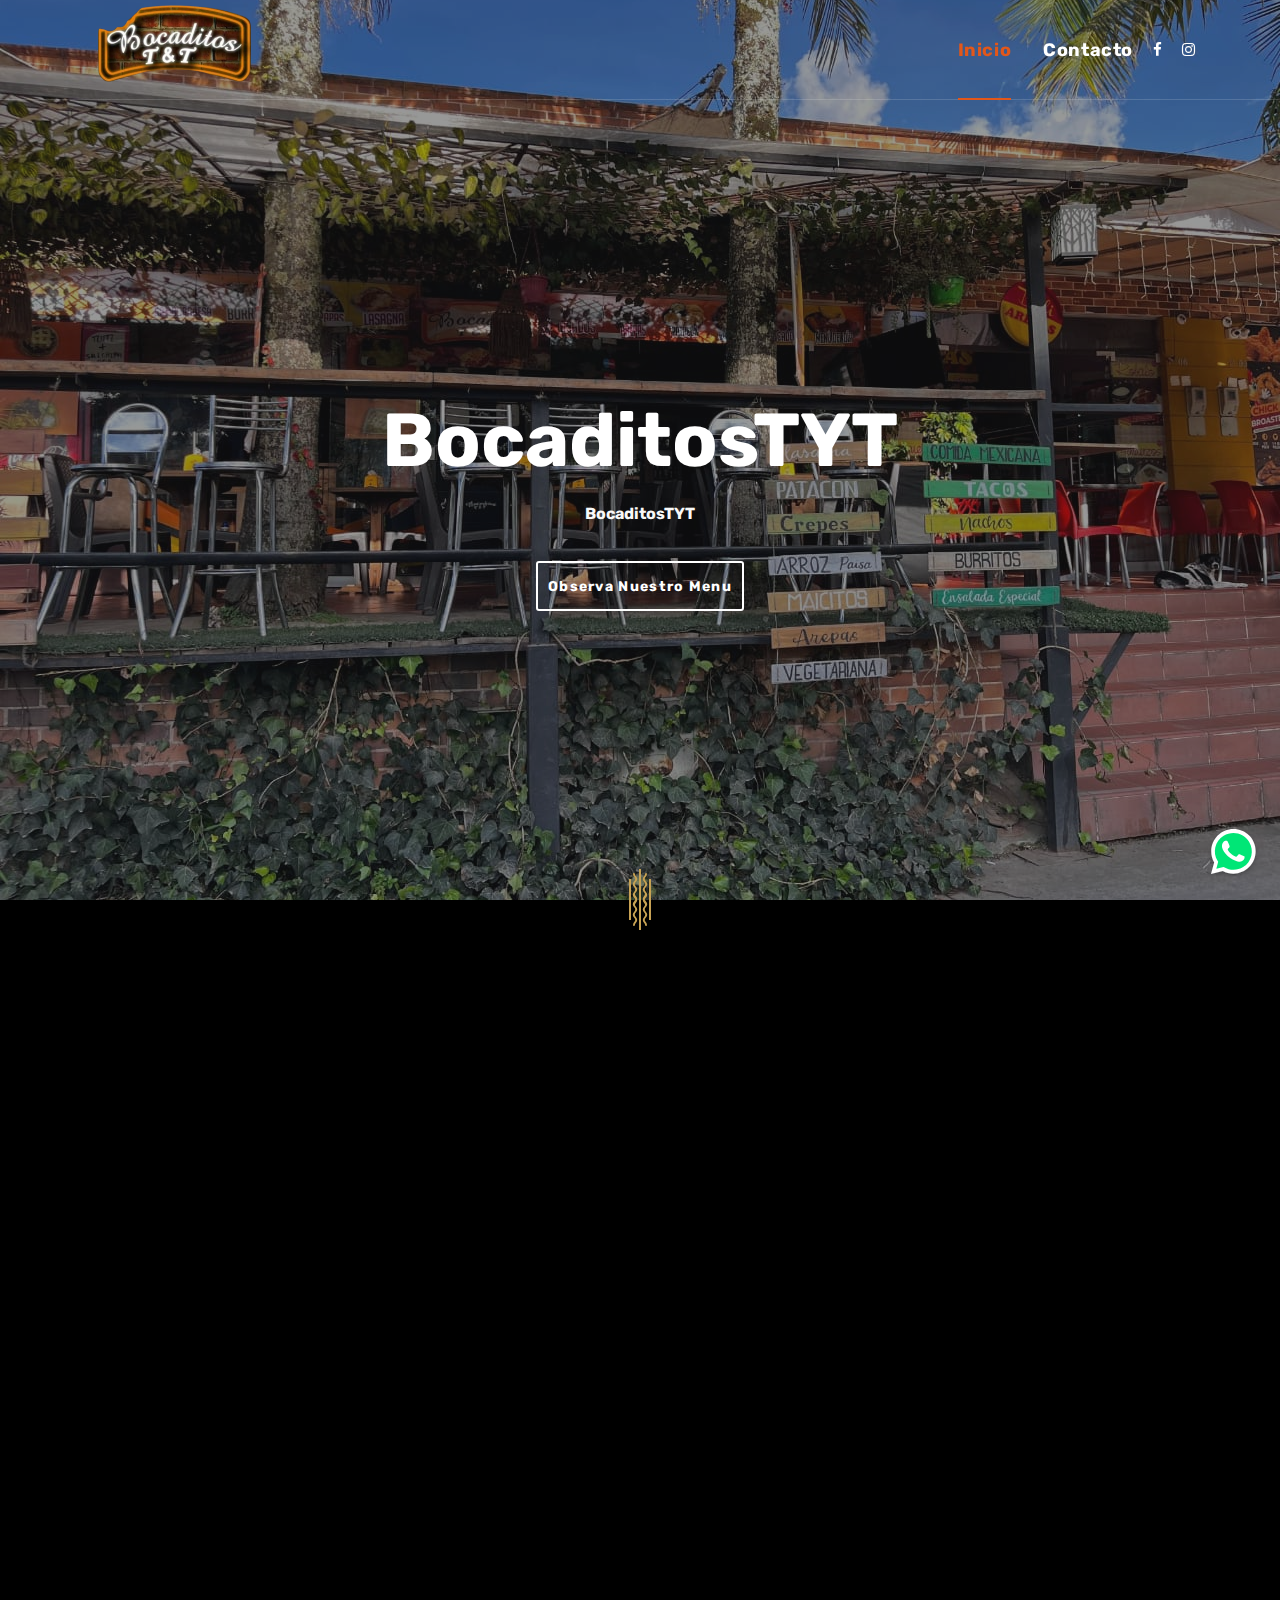
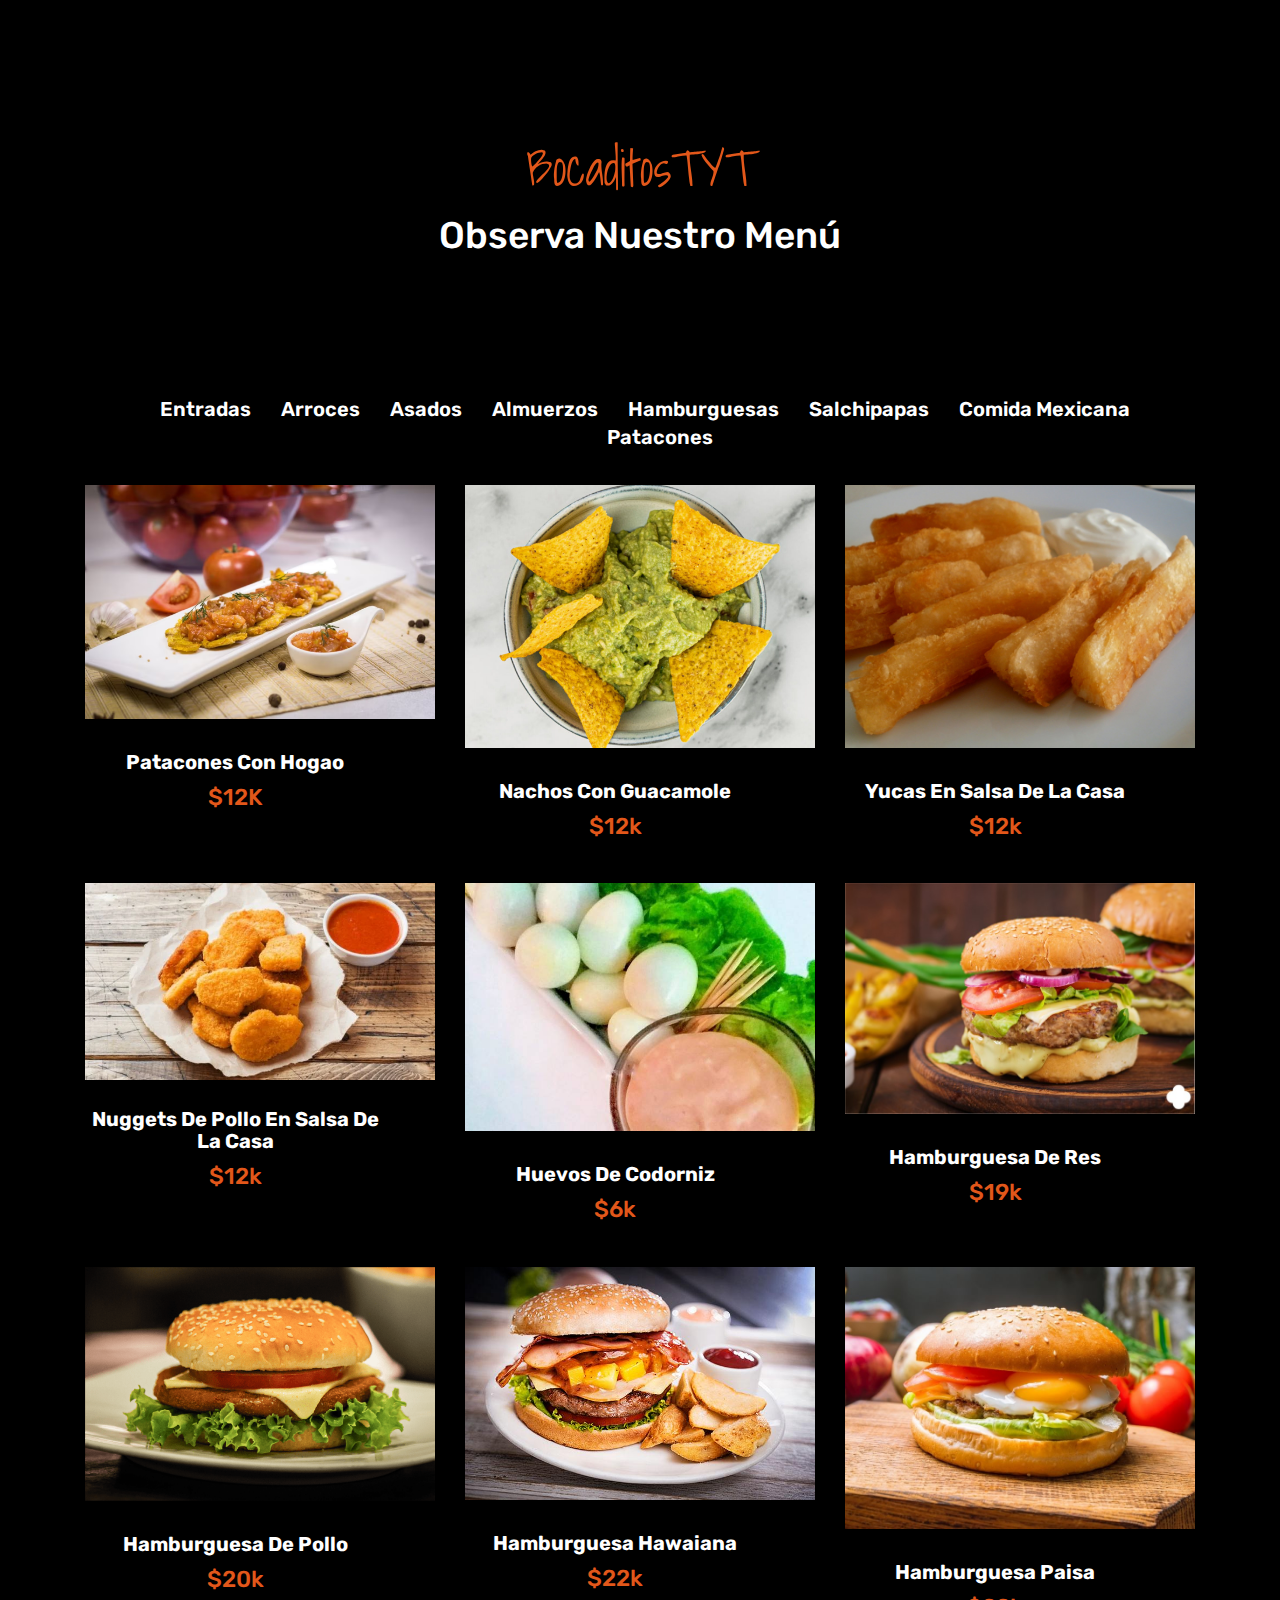
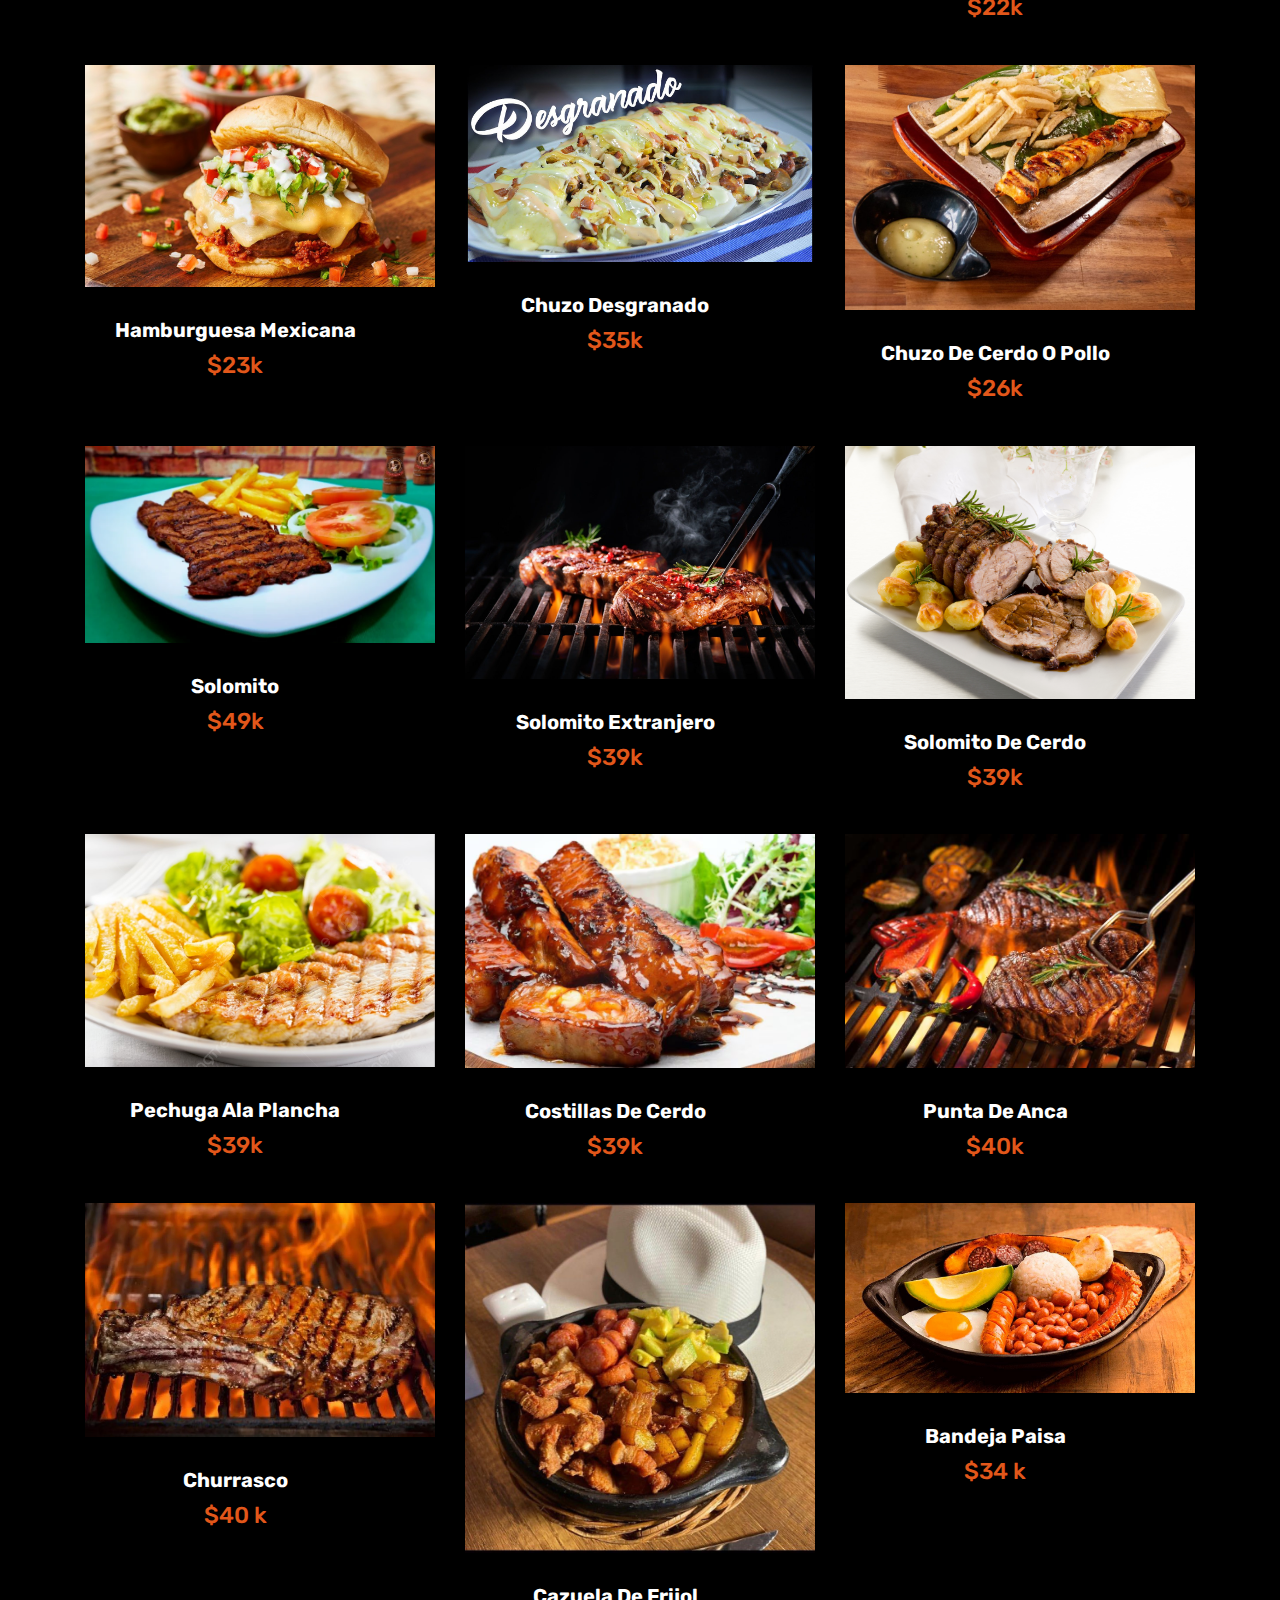
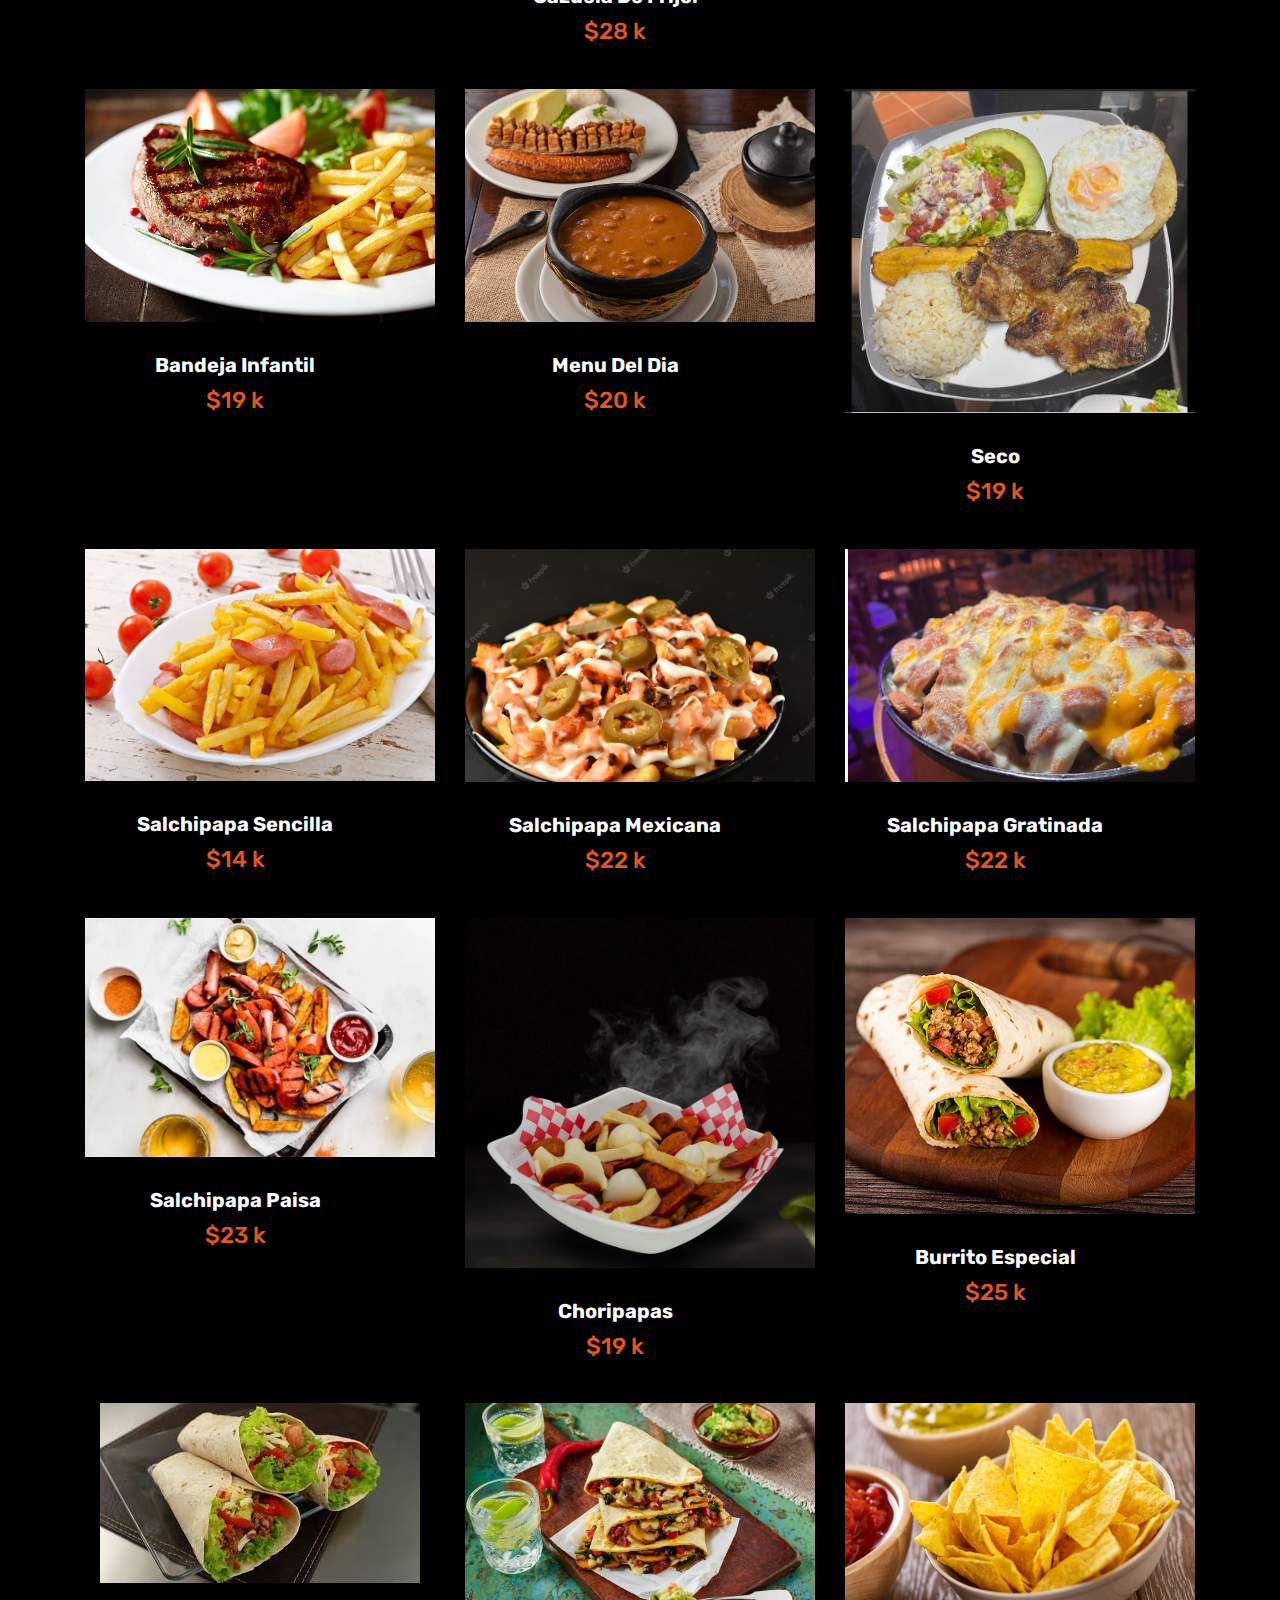
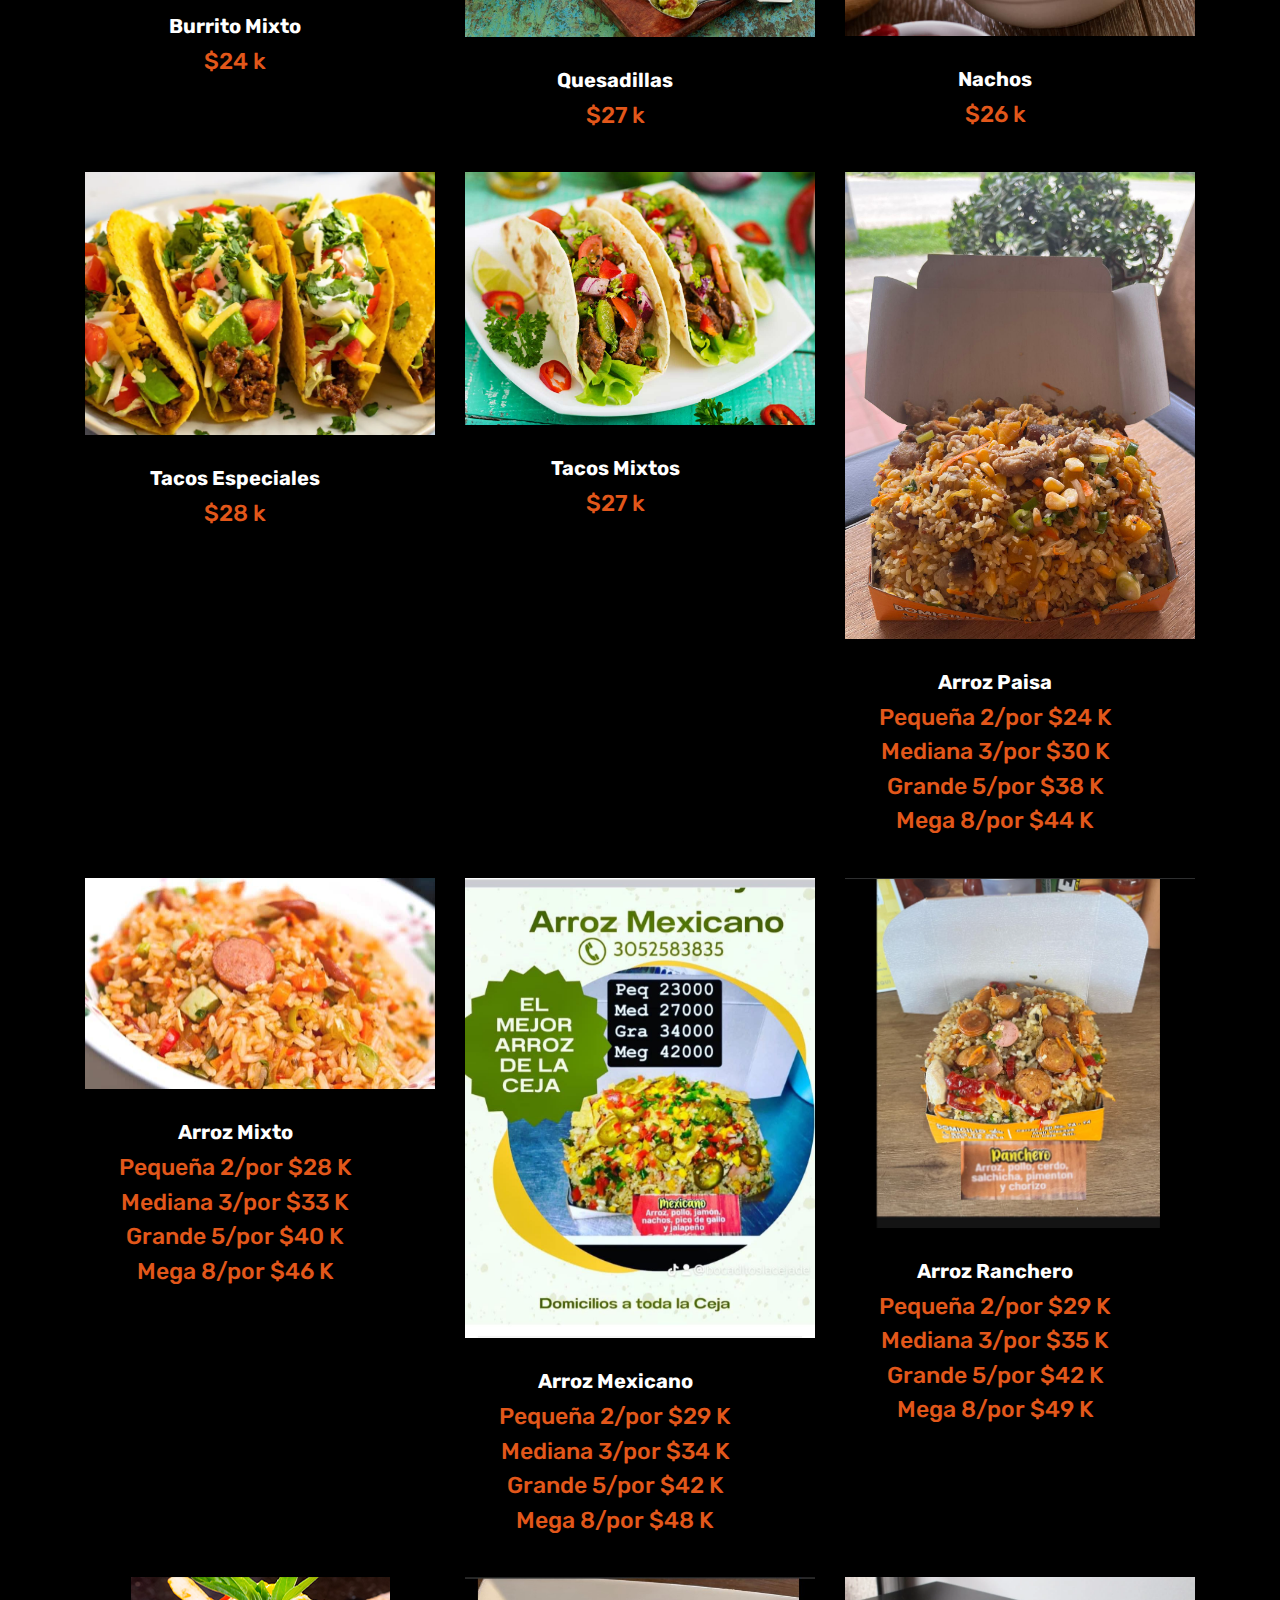
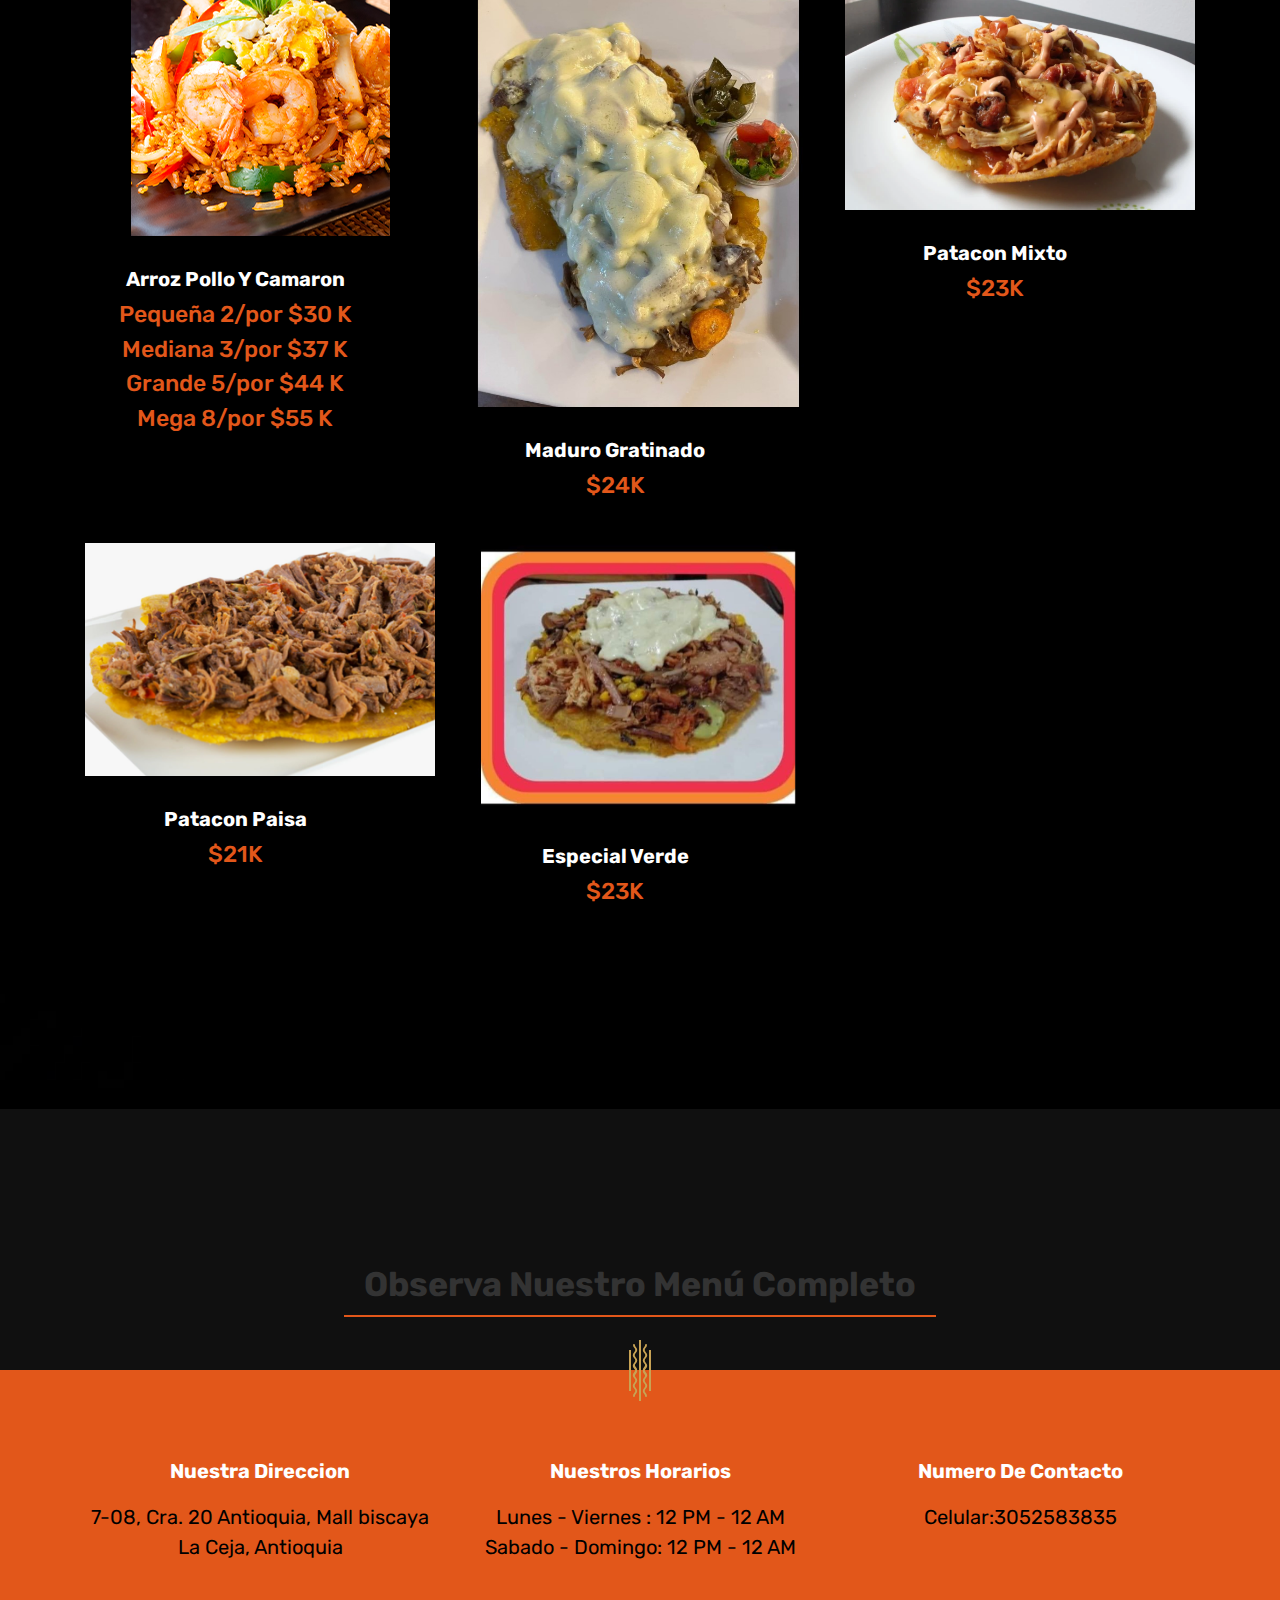
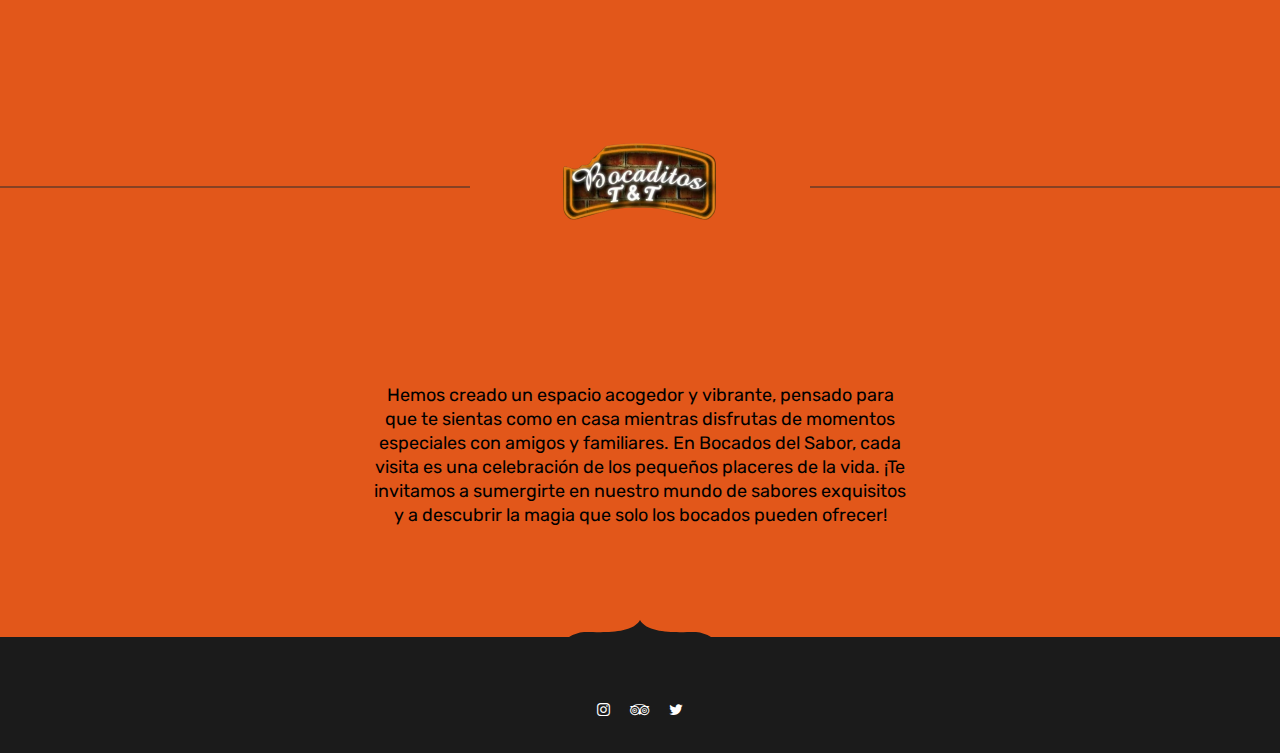
<file: index.html>
<!DOCTYPE html>
<html lang="en">

<head>
  <meta charset="UTF-8" />
  <meta name="viewport" content="width=device-width, initial-scale=1.0" />
  <meta http-equiv="X-UA-Compatible" content="ie=edge" />
  <meta name="description" content="Babette">
  <link href="assets/images/favicon/favicon.png" rel="icon">
  <title>BocaditosTYT</title>
  <link rel="stylesheet"
    href="https://fonts.googleapis.com/css?family=Rubik:400,500,700%7cShadows+Into+Light&display=swap">
  <link rel="stylesheet" href="assets/css/libraries.css" />
  <!-- <link rel="stylesheet" href="assets/css/animate.css" /> -->
  <link rel="stylesheet" href="assets/css/style.css" />
</head>

<a href="https://api.whatsapp.com/send?phone=573052583835&text=Hola%20Bocaditos%20T%26T%2C%20quiero%20hacer%20mi%20pedido!" class="btn-whatsapp">
  <img src="./assets/images/icons/icon-whatsapp.svg" alt="Contactar por WhatsApp">
</a>


<body>
  <div class="wrapper">
    <!-- =========================
        Header
    =========================== -->
    <header id="header" class="header header-transparent header-layout1">
      <nav class="navbar navbar-expand-lg sticky-navbar">
        <div class="container">
          <a class="navbar-brand" href="index.html">
            <img src="assets/images/logo/logo.png" class="logo-light" alt="logo">
            <img src="assets/images/logo/logo.png" class="logo-dark" alt="logo">
          </a>
          <button class="navbar-toggler" type="button">
            <span class="menu-lines"><span></span></span>
          </button>
          <div class="collapse navbar-collapse" id="mainNavigation">
            <ul class="navbar-nav ml-auto">
              <li class="nav__item with-dropdown">
                <a href="#" data-toggle="dropdown" class="dropdown-toggle nav__item-link active">Inicio</a>
                <ul class="dropdown-menu">
                </ul><!-- /.dropdown-menu -->
              </li><!-- /.nav-item -->
              <li class="nav__item with-dropdown">
                <a href="#" data-toggle="dropdown" class="dropdown-toggle nav__item-link">Contacto</a>
                <ul class="dropdown-menu">
                  <li class="nav__item"><a href="menu-gallery.html" class="nav__item-link">Nuestra Ubicacion</a></li>
                  <!-- /.nav-item -->
                </ul><!-- /.dropdown-menu -->
              </li><!-- /.nav-item -->
                  </li><!-- /.nav-item -->
                </ul><!-- /.dropdown-menu -->
              </li><!-- /.nav-item -->
              </li><!-- /.nav-item -->
              <!-- /.nav-item -->
            </ul><!-- /.navbar-nav -->
          </div><!-- /.navbar-collapse -->
          <div class="navbar-actions-wrap">
            <div class="navbar-actions d-flex align-items-center">
              <ul class="social__icons">
                <li><a href="https://www.facebook.com/profile.php?id=100012677749421"><i class="fa fa-facebook"></i></a></li>
                <li><a href="https://www.instagram.com/bocaditoslacejatyt/"><i class="fa fa-instagram"></i></a></li>
              </ul><!-- /.social__icons -->
            </div><!-- /.navbar-actions -->
          </div><!-- /.navbar-actions-wrap -->
        </div><!-- /.container -->
      </nav><!-- /.navabr -->
    </header><!-- /.Header -->

    <!-- ============================
        Slider
    ============================== -->
    <section id="slider" class="slider slider-layout1">
      <div class="carousel owl-carousel carousel-arrows" data-slide="1" data-slide-md="1" data-slide-sm="1"
        data-autoplay="true" data-nav="true" data-dots="false" data-space="0" data-loop="true" data-speed="3000"
        data-transition="fade" data-animate-out="fadeOut" data-animate-in="fadeIn">
        <div class="slide-item align-v-h text-center bg-overlay">
          <div class="bg-img"><img src="assets/images/backgrounds/10.jpg" alt="slide img"></div>
          <div class="container">
            <div class="row">
              <div class="col-sm-12 col-md-12 col-lg-12">
                <div class="slide__content">
                  <span class="slide__subtitle"></span>
                  <h2 class="slide__title">BocaditosTYT</h2>
                  <p class="slide__desc">BocaditosTYT</p>
                  <a href="index.html" class="btn btn__white btn__bordered my-1">observa nuestro menu</a>
                </div><!-- /.slide-content -->
              </div><!-- /.col-lg-12 -->
            </div><!-- /.row -->
          </div><!-- /.container -->
        </div><!-- /.slide-item -->
        <div class="slide-item align-v-h text-center bg-overlay bg-overlay-2">
          <div class="bg-img"><img src="./assets/images/backgrounds/15.jpg" alt="slide img"></div>
          <div class="container">
            <div class="row">
              <div class="col-sm-12 col-md-12 col-lg-12">
                <div class="slide__content">
                  <span class="slide__subtitle">BocaditosTYT</span>
                  <h2 class="slide__title"> <br> </h2>
                  <p class="slide__desc"></p>
                </div><!-- /.slide-content -->

              </div><!-- /.col-lg-12 -->
            </div><!-- /.row -->
          </div><!-- /.container -->
        </div><!-- /.slide-item -->
      </div><!-- /.carousel -->
      <svg class="slider__divider-shape" xmlns="http://www.w3.org/2000/svg" width="22" height="61" viewBox="0 0 22 61">
        <path
          d="M799,769h2v61h-2V769Zm8,24.8a0.969,0.969,0,0,0-1.911,0,3.012,3.012,0,0,1-.883,2.16,4.486,4.486,0,0,0,0,6.136,3.083,3.083,0,0,1,0,4.32,4.486,4.486,0,0,0,0,6.136,3.088,3.088,0,0,1,0,4.325,4.5,4.5,0,0,0,0,6.142,3.014,3.014,0,0,1,.884,2.163,0.969,0.969,0,0,0,1.911,0,4.414,4.414,0,0,0-1.213-3.07,3.091,3.091,0,0,1,0-4.328,4.491,4.491,0,0,0,0-6.14,3.08,3.08,0,0,1,0-4.319,4.488,4.488,0,0,0,0-6.137,3.081,3.081,0,0,1,0-4.32A4.407,4.407,0,0,0,807,793.8Zm0-20a0.969,0.969,0,0,0-1.911,0,3.014,3.014,0,0,1-.883,2.16,4.486,4.486,0,0,0,0,6.136,3.083,3.083,0,0,1,0,4.32,4.488,4.488,0,0,0,0,6.137,3.087,3.087,0,0,1,0,4.324,4.5,4.5,0,0,0,0,6.142,3.014,3.014,0,0,1,.884,2.163,0.969,0.969,0,0,0,1.911,0,4.414,4.414,0,0,0-1.213-3.07,3.089,3.089,0,0,1,0-4.327,4.491,4.491,0,0,0,0-6.14,3.081,3.081,0,0,1,0-4.32,4.488,4.488,0,0,0,0-6.137,3.081,3.081,0,0,1,0-4.32A4.409,4.409,0,0,0,807,773.8ZM793,793.8a0.969,0.969,0,0,1,1.911,0,3.012,3.012,0,0,0,.883,2.16,4.486,4.486,0,0,1,0,6.136,3.083,3.083,0,0,0,0,4.32,4.486,4.486,0,0,1,0,6.136,3.088,3.088,0,0,0,0,4.325,4.5,4.5,0,0,1,0,6.142,3.014,3.014,0,0,0-.884,2.163,0.969,0.969,0,0,1-1.911,0,4.414,4.414,0,0,1,1.213-3.07,3.091,3.091,0,0,0,0-4.328,4.491,4.491,0,0,1,0-6.14,3.08,3.08,0,0,0,0-4.319,4.488,4.488,0,0,1,0-6.137,3.081,3.081,0,0,0,0-4.32A4.407,4.407,0,0,1,793,793.8Zm0-20a0.969,0.969,0,0,1,1.911,0,3.014,3.014,0,0,0,.883,2.16,4.486,4.486,0,0,1,0,6.136,3.083,3.083,0,0,0,0,4.32,4.488,4.488,0,0,1,0,6.137,3.087,3.087,0,0,0,0,4.324,4.5,4.5,0,0,1,0,6.142,3.014,3.014,0,0,0-.884,2.163,0.969,0.969,0,0,1-1.911,0,4.414,4.414,0,0,1,1.213-3.07,3.089,3.089,0,0,0,0-4.327,4.491,4.491,0,0,1,0-6.14,3.081,3.081,0,0,0,0-4.32,4.488,4.488,0,0,1,0-6.137,3.081,3.081,0,0,0,0-4.32A4.409,4.409,0,0,1,793,773.8Zm-4,5.2h2v41h-2V779Zm20,0h2v41h-2V779Z"
          transform="translate(-789 -769)"></path>
      </svg>
    </section><!-- /.slider -->

    <section class="pt-0">
      <div class="bg-img"><img src="assets/images/backgrounds/pattern/2.png" alt="background"></div>
      <!-- =====================
       Banner layout1
       ======================== -->
      <section id="bannerLayout1" class="banner banner-layout1 pb-70">
        <div class="container">
          <div class="row">
            <div class="col-sm-12 col-md-12 col-lg-12">
              <div class="banner__content">
                <div class="banner__content-text" data-aos="fade-right">
                  <div class="banner__content-text-inner">
                    <div class="heading">
                      <span class="heading__subtitle">Bienvenido a BocaditosTYT</span>
                      <h2 class="heading__title">Welcome To Babette</h2>
                      <div class="heading__icon">
                        <svg xmlns="http://www.w3.org/2000/svg" width="20" height="20" viewBox="0 0 20 20">
                          <path
                            d="M515,925a10,10,0,1,0,10,10A10.011,10.011,0,0,0,515,925Zm7,13.865a2.568,2.568,0,0,1-.651-0.549,3.235,3.235,0,0,0-5.209,0,1.449,1.449,0,0,1-1.146.683,1.419,1.419,0,0,1-1.2-.695,3.2,3.2,0,0,0-2.548-1.3,3.345,3.345,0,0,0-2.605,1.316,2.625,2.625,0,0,1-.64.544,7.953,7.953,0,0,1-.928-2.86h15.862A7.926,7.926,0,0,1,522,938.863ZM507.069,934a7.948,7.948,0,0,1,.928-2.859,2.617,2.617,0,0,1,.64.543A3.345,3.345,0,0,0,511.242,933a3.2,3.2,0,0,0,2.548-1.3,1.423,1.423,0,0,1,1.2-.7,1.452,1.452,0,0,1,1.146.685,3.237,3.237,0,0,0,5.209,0,2.575,2.575,0,0,1,.651-0.55,7.939,7.939,0,0,1,.932,2.865H507.069ZM515,927a7.975,7.975,0,0,1,5.8,2.509,5.325,5.325,0,0,0-.914.806,1.3,1.3,0,0,1-2.292,0,3.287,3.287,0,0,0-5.289.035,1.286,1.286,0,0,1-1.066.648,1.452,1.452,0,0,1-1.145-.683,5.348,5.348,0,0,0-.9-0.8A7.972,7.972,0,0,1,515,927Zm0,16a7.97,7.97,0,0,1-5.808-2.516,5.3,5.3,0,0,0,.9-0.8,1.452,1.452,0,0,1,1.145-.685,1.288,1.288,0,0,1,1.066.649,3.288,3.288,0,0,0,5.289.036,1.3,1.3,0,0,1,2.292,0,5.241,5.241,0,0,0,.914.806A7.972,7.972,0,0,1,515,943Z"
                            transform="translate(-505 -925)"></path>
                        </svg>
                      </div>
                      <p class="heading__desc">En Bocados del Sabor, no solo ofrecemos una experiencia gastronómica, sino un viaje culinario que fusiona lo tradicional con lo innovador. Nuestra selección de bocaditos gourmet está diseñada para deleitar tu paladar y despertar tus sentidos. Además, acompaña tu experiencia con nuestra cuidada carta de bebidas, que incluye refrescantes cócteles y la opción perfecta para cada ocasión.

                        Hemos creado un espacio acogedor y vibrante, pensado para que te sientas como en casa mientras disfrutas de momentos especiales con amigos y familiares. En Bocados del Sabor, cada visita es una celebración de los pequeños placeres de la vida. ¡Te invitamos a sumergirte en nuestro mundo de sabores exquisitos y a descubrir la magia que solo los bocados pueden ofrecer!</p>
                    </div><!-- /.heading -->
                  </div><!-- /.banner__content-text-inner -->
                </div><!-- /.banner__content-text -->
                <div class="banner__content-img" data-aos="fade-left">
                  <img src="assets/images/banners/1.png" alt="banner">
                </div><!-- /.banner__content-img -->
              </div><!-- /.banner__content -->
            </div><!-- /.col-lg-12 -->
          </div><!-- /.row -->
        </div><!-- /.container -->
      </section><!-- /.Banner layout1 -->
      <!-- =====================
       Clients
       ======================== -->
       <section id="menulayout3" class="menu-layout3 pb-60">
        <div class="container">
          <div class="row">
            <div class="col-sm-12 col-md-12 col-lg-6 offset-lg-3">
              <div class="heading text-center mb-30">
                <span class="heading__subtitle">BocaditosTYT</span>
                <h2 class="heading__title">Observa Nuestro menú</h2>
                <div class="heading__icon">
                  <svg xmlns="http://www.w3.org/2000/svg" width="20" height="20" viewBox="0 0 20 20">
                  </svg>
                </div>
                <p class="heading__desc">Even if you're not a great chef, there's nothing to stop you understanding
                  the difference between what tastes good and what doesn't.</p>
              </div><!-- /.heading -->
            </div><!-- /.col-lg-6 -->
          </div><!-- /.row -->
          <div class="row">
            <div class="col-sm-12 col-md-12 col-lg-12">
              <ul class="portfolio-filter justify-content-center">
                <li><a class="filter active" href="#" data-filter=".filter-Entradas">Entradas</a></li>
                <li><a class="filter" href="#" data-filter=".filter-Arroces">Arroces</a></li>
                <li><a class="filter" href="#" data-filter=".filter-Asados">Asados</a></li>
                <li><a class="filter" href="#" data-filter=".filter-Almuerzos">Almuerzos</a></li>
                <li><a class="filter" href="#" data-filter=".filter-Hamburguesas">Hamburguesas</a></li>
                <li><a class="filter" href="#" data-filter=".filter-Salchipapas">Salchipapas</a></li>
                <li><a class="filter" href="#" data-filter=".filter-Mexicano">Comida Mexicana</a></li>
                <li><a class="filter" href="#" data-filter=".filter-Patacones">Patacones</a></li>
              </ul><!-- /.portfolio-filter  -->
            </div><!-- /.col-lg-12 -->
          </div><!-- /.row -->
          <!--menu Entradas-->
          <div class="row filtered-items-wrap">
            <div class="col-sm-6 col-md-4 col-lg-4 mix filter-Entradas">
              <div class="menu-item">
                <div class="menu__item-img"><img src="assets/images/menu/main-header.avif" alt="menu img"></div>
                <div class="menu__item-content">
                  <h4 class="menu__item-title">Patacones Con Hogao</h4>
                  <p class="menu__item-desc">
                  </p>
                  <span class="precio">$12K</span>
                </div>
              </div><!-- /.menu-item -->
            </div><!-- /.col-lg-6 -->
            <div class="col-sm-6 col-md-4 col-lg-4 mix filter-Entradas">
              <div class="menu-item">
                <div class="menu__item-img"><img src="assets/images/menu/guacamoles-con-nachos-blog-1200x900.jpg" alt="menu img"></div>
                <div class="menu__item-content">
                  <h4 class="menu__item-title">Nachos Con Guacamole</h4>
                  <p class="menu__item-desc"></p>
                  <span class="precio">$12k</span>
                </div>
              </div><!-- /.menu-item -->
            </div><!-- /.col-lg-6 -->
            <div class="col-sm-6 col-md-4 col-lg-4 mix filter-Entradas">
              <div class="menu-item">
                <div class="menu__item-img"><img src="assets/images/menu/yucas.JPG" alt="menu img"></div>
                <div class="menu__item-content">
                  <h4 class="menu__item-title">Yucas En Salsa de la Casa</h4>
                  <p class="menu__item-desc"></p>
                  <span class="precio">$12k</span>
                </div>
              </div><!-- /.menu-item -->
            </div><!-- /.col-lg-6 -->
            <div class="col-sm-6 col-md-4 col-lg-4 mix filter-Entradas">
              <div class="menu-item">
                <div class="menu__item-img"><img src="assets/images/menu/nuggets.webp" alt="menu img"></div>
                <div class="menu__item-content">
                  <h4 class="menu__item-title">Nuggets de pollo en Salsa de la casa</h4>
                  <p class="menu__item-desc"></p>
                  <span class="precio">$12k</span>
                </div>
              </div><!-- /.menu-item -->
            </div><!-- /.col-lg-6 -->
            <div class="col-sm-6 col-md-4 col-lg-4 mix filter-Entradas">
              <div class="menu-item">
                <div class="menu__item-img"><img src="assets/images/menu/huevos de codorniz.jpg" alt="menu img"></div>
                <div class="menu__item-content">
                  <h4 class="menu__item-title">Huevos De Codorniz</h4>
                  <p class="menu__item-desc"></p>
                  <span class="precio">$6k</span>
                </div>
              </div><!-- /.menu-item -->
            </div><!-- /.col-lg-6 -->
  
             <!--menu Hamburguesas-->
                          <div class="col-sm-6 col-md-4 col-lg-4 mix filter-Hamburguesas">
                            <div class="menu-item">
                              <div class="menu__item-img"><img src="assets/images/menu/hamburguesa de res.jpg" alt="menu img"></div>
                              <div class="menu__item-content">
                                <h4 class="menu__item-title">Hamburguesa De Res</h4>
                                <p class="menu__item-desc"></p>
                                <span class="precio">$19k</span>
                              </div>
                            </div><!-- /.menu-item -->
                          </div><!-- /.col-lg-6 -->
  
                          <div class="col-sm-6 col-md-4 col-lg-4 mix filter-Hamburguesas">
                            <div class="menu-item">
                              <div class="menu__item-img"><img src="assets/images/menu/hamburguesa de pollo.png" alt="menu img"></div>
                              <div class="menu__item-content">
                                <h4 class="menu__item-title">Hamburguesa De Pollo</h4>
                                <p class="menu__item-desc"></p>
                                <span class="precio">$20k</span>
                              </div>
                            </div><!-- /.menu-item -->
                          </div><!-- /.col-lg-6 -->
                         
                          <div class="col-sm-6 col-md-4 col-lg-4 mix filter-Hamburguesas">
                            <div class="menu-item">
                              <div class="menu__item-img"><img src="assets/images/menu/hamb hawaiana.jpg" alt="menu img"></div>
                              <div class="menu__item-content">
                                <h4 class="menu__item-title">Hamburguesa Hawaiana</h4>
                                <p class="menu__item-desc"></p>
                                <span class="precio">$22k</span>
                              </div>
                            </div><!-- /.menu-item -->
                          </div><!-- /.col-lg-6 -->
                         
                          <div class="col-sm-6 col-md-4 col-lg-4 mix filter-Hamburguesas">
                            <div class="menu-item">
                              <div class="menu__item-img"><img src="assets/images/menu/hamburguesa paisa.jpg" alt="menu img"></div>
                              <div class="menu__item-content">
                                <h4 class="menu__item-title">Hamburguesa Paisa</h4>
                                <p class="menu__item-desc"></p>
                                <span class="precio">$22k</span>
                              </div>
                            </div><!-- /.menu-item -->
                          </div><!-- /.col-lg-6 -->
  
                          <div class="col-sm-6 col-md-4 col-lg-4 mix filter-Hamburguesas">
                            <div class="menu-item">
                              <div class="menu__item-img"><img src="assets/images/menu/hamburguesa mexicanas.jpg" alt="menu img"></div>
                              <div class="menu__item-content">
                                <h4 class="menu__item-title">Hamburguesa Mexicana</h4>
                                <p class="menu__item-desc"></p>
                                <span class="precio">$23k</span>
                              </div>
                            </div><!-- /.menu-item -->
                          </div><!-- /.col-lg-6 -->
              
                            <!--menu Asados-->
  
                            <div class="col-sm-6 col-md-4 col-lg-4 mix filter-Asados">
                              <div class="menu-item">
                                <div class="menu__item-img"><img src="assets/images/menu/desgranado.jpg" alt="menu img"></div>
                                <div class="menu__item-content">
                                  <h4 class="menu__item-title">Chuzo desgranado</h4>
                                  <p class="menu__item-desc"></p>
                                  <span class="precio">$35k</span>
                                </div>
                              </div><!-- /.menu-item -->
                            </div><!-- /.col-lg-6 -->
  
                            <div class="col-sm-6 col-md-4 col-lg-4 mix filter-Asados">
                              <div class="menu-item">
                                <div class="menu__item-img"><img src="assets/images/menu/chuzo de cerdo pollo recortar huevo.jpg" alt="menu img"></div>
                                <div class="menu__item-content">
                                  <h4 class="menu__item-title">Chuzo de Cerdo o Pollo</h4>
                                  <p class="menu__item-desc"></p>
                                  <span class="precio">$26k</span>
                                </div>
                              </div><!-- /.menu-item -->
                            </div><!-- /.col-lg-6 -->
  
                            <div class="col-sm-6 col-md-4 col-lg-4 mix filter-Asados">
                              <div class="menu-item">
                                <div class="menu__item-img"><img src="assets/images/menu/solomito.webp" alt="menu img"></div>
                                <div class="menu__item-content">
                                  <h4 class="menu__item-title">Solomito</h4>
                                  <p class="menu__item-desc"></p>
                                  <span class="precio">$49k</span>
                                </div>
                              </div><!-- /.menu-item -->
                            </div><!-- /.col-lg-6 -->
                        
                            <div class="col-sm-6 col-md-4 col-lg-4 mix filter-Asados">
                              <div class="menu-item">
                                <div class="menu__item-img"><img src="assets/images/menu/solomito ext.jpg" alt="menu img"></div>
                                <div class="menu__item-content">
                                  <h4 class="menu__item-title">Solomito Extranjero</h4>
                                  <p class="menu__item-desc"></p>
                                  <span class="precio">$39k</span>
                                </div>
                              </div><!-- /.menu-item -->
                            </div><!-- /.col-lg-6 -->
  
                            <div class="col-sm-6 col-md-4 col-lg-4 mix filter-Asados">
                              <div class="menu-item">
                                <div class="menu__item-img"><img src="assets/images/menu/solomo de cerdo.jpg" alt="menu img"></div>
                                <div class="menu__item-content">
                                  <h4 class="menu__item-title">Solomito De cerdo</h4>
                                  <p class="menu__item-desc"></p>
                                  <span class="precio">$39k</span>
                                </div>
                              </div><!-- /.menu-item -->
                            </div><!-- /.col-lg-6 -->
  
                            <div class="col-sm-6 col-md-4 col-lg-4 mix filter-Asados">
                              <div class="menu-item">
                                <div class="menu__item-img"><img src="assets/images/menu/pechuga ala plancha.jpg" alt="menu img"></div>
                                <div class="menu__item-content">
                                  <h4 class="menu__item-title">Pechuga ala plancha</h4>
                                  <p class="menu__item-desc"></p>
                                  <span class="precio">$39k</span>
                                </div>
                              </div><!-- /.menu-item -->
                            </div><!-- /.col-lg-6 -->
  
                            <div class="col-sm-6 col-md-4 col-lg-4 mix filter-Asados">
                              <div class="menu-item">
                                <div class="menu__item-img"><img src="assets/images/menu/costillas de cerdo.jpg" alt="menu img"></div>
                                <div class="menu__item-content">
                                  <h4 class="menu__item-title">Costillas De Cerdo</h4>
                                  <p class="menu__item-desc"></p>
                                  <span class="precio">$39k</span>
                                </div>
                              </div><!-- /.menu-item -->
                            </div><!-- /.col-lg-6 -->
                        
                            <div class="col-sm-6 col-md-4 col-lg-4 mix filter-Asados">
                              <div class="menu-item">
                                <div class="menu__item-img"><img src="assets/images/menu/punta de anca.jpg" alt="menu img"></div>
                                <div class="menu__item-content">
                                  <h4 class="menu__item-title">Punta de Anca</h4>
                                  <p class="menu__item-desc"></p>
                                  <span class="precio">$40k</span>
                                </div>
                              </div><!-- /.menu-item -->
                            </div><!-- /.col-lg-6 -->
                            
                            <div class="col-sm-6 col-md-4 col-lg-4 mix filter-Asados">
                              <div class="menu-item">
                                <div class="menu__item-img"><img src="assets/images/menu/churrasco.webp" alt="menu img"></div>
                                <div class="menu__item-content">
                                  <h4 class="menu__item-title">Churrasco</h4>
                                  <p class="menu__item-desc"></p>
                                  <span class="precio">$40 k</span>
                                </div>
                              </div><!-- /.menu-item -->
                            </div><!-- /.col-lg-6 -->
  
                            <!--menu Almuerzos-->
                            <div class="col-sm-6 col-md-4 col-lg-4 mix filter-Almuerzos">
                              <div class="menu-item">
                                <div class="menu__item-img"><img src="assets/images/menu/cazuela.jpg" alt="menu img"></div>
                                <div class="menu__item-content">
                                  <h4 class="menu__item-title">Cazuela De Frijol</h4>
                                  <p class="menu__item-desc"></p>
                                  <span class="precio">$28 k</span>
                                </div>
                              </div><!-- /.menu-item -->
                            </div><!-- /.col-lg-6 -->
  
                            <div class="col-sm-6 col-md-4 col-lg-4 mix filter-Almuerzos">
                              <div class="menu-item">
                                <div class="menu__item-img"><img src="assets/images/menu/bandeja paisa.gif" alt="menu img"></div>
                                <div class="menu__item-content">
                                  <h4 class="menu__item-title">Bandeja Paisa</h4>
                                  <p class="menu__item-desc"></p>
                                  <span class="precio">$34 k</span>
                                </div>
                              </div><!-- /.menu-item -->
                            </div><!-- /.col-lg-6 -->
  
                            <div class="col-sm-6 col-md-4 col-lg-4 mix filter-Almuerzos">
                              <div class="menu-item">
                                <div class="menu__item-img"><img src="assets/images/menu/bandeja infantil.jpg" alt="menu img"></div>
                                <div class="menu__item-content">
                                  <h4 class="menu__item-title">Bandeja infantil</h4>
                                  <p class="menu__item-desc"></p>
                                  <span class="precio">$19 k</span>
                                </div>
                              </div><!-- /.menu-item -->
                            </div><!-- /.col-lg-6 -->
  
                            <div class="col-sm-6 col-md-4 col-lg-4 mix filter-Almuerzos">
                              <div class="menu-item">
                                <div class="menu__item-img"><img src="assets/images/menu/menu del dia.webp" alt="menu img"></div>
                                <div class="menu__item-content">
                                  <h4 class="menu__item-title">Menu del Dia</h4>
                                  <p class="menu__item-desc"></p>
                                  <span class="precio">$20 k</span>
                                </div>
                              </div><!-- /.menu-item -->
                            </div><!-- /.col-lg-6 -->
                            
                            <div class="col-sm-6 col-md-4 col-lg-4 mix filter-Almuerzos">
                              <div class="menu-item">
                                <div class="menu__item-img"><img src="assets/images/menu/seco.jpg" alt="menu img"></div>
                                <div class="menu__item-content">
                                  <h4 class="menu__item-title">Seco</h4>
                                  <p class="menu__item-desc"></p>
                                  <span class="precio">$19 k</span>
                                </div>
                              </div><!-- /.menu-item -->
                            </div><!-- /.col-lg-6 -->
                               <!--menu salchipapas-->
                               <div class="col-sm-6 col-md-4 col-lg-4 mix filter-Salchipapas">
                                <div class="menu-item">
                                  <div class="menu__item-img"><img src="assets/images/menu/salchipapa normal.jpg" alt="menu img"></div>
                                  <div class="menu__item-content">
                                    <h4 class="menu__item-title">Salchipapa sencilla</h4>
                                    <p class="menu__item-desc"></p>
                                    <span class="precio">$14 k</span>
                                  </div>
                                </div><!-- /.menu-item -->
                              </div><!-- /.col-lg-6 -->
  
                              <div class="col-sm-6 col-md-4 col-lg-4 mix filter-Salchipapas">
                                <div class="menu-item">
                                  <div class="menu__item-img"><img src="assets/images/menu/salchi mexicana.avif" alt="menu img"></div>
                                  <div class="menu__item-content">
                                    <h4 class="menu__item-title">Salchipapa Mexicana</h4>
                                    <p class="menu__item-desc"></p>
                                    <span class="precio">$22 k</span>
                                  </div>
                                </div><!-- /.menu-item -->
                              </div><!-- /.col-lg-6 -->
  
                              <div class="col-sm-6 col-md-4 col-lg-4 mix filter-Salchipapas">
                                <div class="menu-item">
                                  <div class="menu__item-img"><img src="assets/images/menu/salchipapas gratinadas.png" alt="menu img"></div>
                                  <div class="menu__item-content">
                                    <h4 class="menu__item-title">Salchipapa Gratinada</h4>
                                    <p class="menu__item-desc"></p>
                                    <span class="precio">$22 k</span>
                                  </div>
                                </div><!-- /.menu-item -->
                              </div><!-- /.col-lg-6 -->
                              
                              <div class="col-sm-6 col-md-4 col-lg-4 mix filter-Salchipapas">
                                <div class="menu-item">
                                  <div class="menu__item-img"><img src="assets/images/menu/salchipapa paisa.webp" alt="menu img"></div>
                                  <div class="menu__item-content">
                                    <h4 class="menu__item-title">Salchipapa Paisa</h4>
                                    <p class="menu__item-desc"></p>
                                    <span class="precio">$23 k</span>
                                  </div>
                                </div><!-- /.menu-item -->
                              </div><!-- /.col-lg-6 -->
  
                              <div class="col-sm-6 col-md-4 col-lg-4 mix filter-Salchipapas">
                                <div class="menu-item">
                                  <div class="menu__item-img"><img src="assets/images/menu/choripapas.png" alt="menu img"></div>
                                  <div class="menu__item-content">
                                    <h4 class="menu__item-title">Choripapas</h4>
                                    <p class="menu__item-desc"></p>
                                    <span class="precio">$19 k</span>
                                  </div>
                                </div><!-- /.menu-item -->
                              </div><!-- /.col-lg-6 -->
  
                              <!--menu Comida mexicana-->
  
                              <div class="col-sm-6 col-md-4 col-lg-4 mix filter-Mexicano">
                                <div class="menu-item">
                                  <div class="menu__item-img"><img src="assets/images/menu/burro especial.jpg" alt="menu img"></div>
                                  <div class="menu__item-content">
                                    <h4 class="menu__item-title">Burrito Especial</h4>
                                    <p class="menu__item-desc"></p>
                                    <span class="precio">$25 k</span>
                                  </div>
                                </div><!-- /.menu-item -->
                              </div><!-- /.col-lg-6 -->
  
                              <div class="col-sm-6 col-md-4 col-lg-4 mix filter-Mexicano">
                                <div class="menu-item">
                                  <div class="menu__item-img"><img src="assets/images/menu/burrito mixto.jpg" alt="menu img"></div>
                                  <div class="menu__item-content">
                                    <h4 class="menu__item-title">Burrito mixto</h4>
                                    <p class="menu__item-desc"></p>
                                    <span class="precio">$24 k</span>
                                  </div>
                                </div><!-- /.menu-item -->
                              </div><!-- /.col-lg-6 -->
  
                              <div class="col-sm-6 col-md-4 col-lg-4 mix filter-Mexicano">
                                <div class="menu-item">
                                  <div class="menu__item-img"><img src="assets/images/menu/quesadillas.jpg" alt="menu img"></div>
                                  <div class="menu__item-content">
                                    <h4 class="menu__item-title">Quesadillas</h4>
                                    <p class="menu__item-desc"></p>
                                    <span class="precio">$27 k</span>
                                  </div>
                                </div><!-- /.menu-item -->
                              </div><!-- /.col-lg-6 -->
  
                              <div class="col-sm-6 col-md-4 col-lg-4 mix filter-Mexicano">
                                <div class="menu-item">
                                  <div class="menu__item-img"><img src="assets/images/menu/nachos-mexicanos.jpg" alt="menu img"></div>
                                  <div class="menu__item-content">
                                    <h4 class="menu__item-title">Nachos</h4>
                                    <p class="menu__item-desc"></p>
                                    <span class="precio">$26 k</span>
                                  </div>
                                </div><!-- /.menu-item -->
                              </div><!-- /.col-lg-6 -->
                              <div class="col-sm-6 col-md-4 col-lg-4 mix filter-Mexicano">
                                <div class="menu-item">
                                  <div class="menu__item-img"><img src="assets/images/menu/tacos especiales.webp" alt="menu img"></div>
                                  <div class="menu__item-content">
                                    <h4 class="menu__item-title">Tacos Especiales</h4>
                                    <p class="menu__item-desc"></p>
                                    <span class="precio">$28 k</span>
                                  </div>
                                </div><!-- /.menu-item -->
                              </div><!-- /.col-lg-6 -->
                              <div class="col-sm-6 col-md-4 col-lg-4 mix filter-Mexicano">
                                <div class="menu-item">
                                  <div class="menu__item-img"><img src="assets/images/menu/tacos mixtos.jpg" alt="menu img"></div>
                                  <div class="menu__item-content">
                                    <h4 class="menu__item-title">Tacos Mixtos</h4>
                                    <p class="menu__item-desc"></p>
                                    <span class="precio">$27 k</span>
                                  </div>
                                </div><!-- /.menu-item -->
                              </div><!-- /.col-lg-6 -->
                               <!--menu Arroces-->
  
                               <div class="col-sm-6 col-md-4 col-lg-4 mix filter-Arroces">
                                <div class="menu-item">
                                  <div class="menu__item-img"><img src="assets/images/menu/arroz paisa.jpg" alt="menu img"></div>
                                  <div class="menu__item-content">
                                    <h4 class="menu__item-title">Arroz paisa</h4>
                                    <p class="menu__item-desc"></p>
                                    <span class="precio">Pequeña 2/por $24 K</span>
                                    <span class="precio">Mediana 3/por $30 K</span>
                                    <span class="precio">Grande 5/por $38 K</span>
                                    <span class="precio">Mega 8/por $44 K</span>
                                  </div>
                                </div><!-- /.menu-item -->
                              </div><!-- /.col-lg-6 -->
  
                              <div class="col-sm-6 col-md-4 col-lg-4 mix filter-Arroces">
                                <div class="menu-item">
                                  <div class="menu__item-img"><img src="assets/images/menu/arroz mixto.jpg" alt="menu img"></div>
                                  <div class="menu__item-content">
                                    <h4 class="menu__item-title">Arroz mixto</h4>
                                    <p class="menu__item-desc"></p>
                                    <span class="precio">Pequeña 2/por $28 K</span>
                                    <span class="precio">Mediana 3/por $33 K</span>
                                    <span class="precio">Grande 5/por $40 K</span>
                                    <span class="precio">Mega 8/por $46 K</span>
                                  </div>
                                </div><!-- /.menu-item -->
                              </div><!-- /.col-lg-6 -->
                              <div class="col-sm-6 col-md-4 col-lg-4 mix filter-Arroces">
                                <div class="menu-item">
                                  <div class="menu__item-img"><img src="assets/images/menu/arroz mexicano.jpg" alt="menu img"></div>
                                  <div class="menu__item-content">
                                    <h4 class="menu__item-title">Arroz Mexicano</h4>
                                    <p class="menu__item-desc"></p>
                                    <span class="precio">Pequeña 2/por $29 K</span>
                                    <span class="precio">Mediana 3/por $34 K</span>
                                    <span class="precio">Grande 5/por $42 K</span>
                                    <span class="precio">Mega 8/por $48 K</span>
                                  </div>
                                </div><!-- /.menu-item -->
                              </div><!-- /.col-lg-6 --><div class="col-sm-6 col-md-4 col-lg-4 mix filter-Arroces">
                                <div class="menu-item">
                                  <div class="menu__item-img"><img src="assets/images/menu/arroz ranchero.png" alt="menu img"></div>
                                  <div class="menu__item-content">
                                    <h4 class="menu__item-title">Arroz Ranchero</h4>
                                    <p class="menu__item-desc"></p>
                                    <span class="precio">Pequeña 2/por $29 K</span>
                                    <span class="precio">Mediana 3/por $35 K</span>
                                    <span class="precio">Grande 5/por $42 K</span>
                                    <span class="precio">Mega 8/por $49 K</span>
                                  </div>
                                </div><!-- /.menu-item -->
                              </div><!-- /.col-lg-6 -->
                              
                              <div class="col-sm-6 col-md-4 col-lg-4 mix filter-Arroces">
                                <div class="menu-item">
                                  <div class="menu__item-img"><img src="assets/images/menu/arroz con camaron.png" alt="menu img"></div>
                                  <div class="menu__item-content">
                                    <h4 class="menu__item-title">Arroz Pollo y camaron</h4>
                                    <p class="menu__item-desc"></p>
                                    <span class="precio">Pequeña 2/por $30 K</span>
                                    <span class="precio">Mediana 3/por $37 K</span>
                                    <span class="precio">Grande 5/por $44 K</span>
                                    <span class="precio">Mega 8/por $55 K</span>
                                  </div>
                                </div><!-- /.menu-item -->
                              </div><!-- /.col-lg-6 -->
                               <!--menu Patacones-->
                               <div class="col-sm-6 col-md-4 col-lg-4 mix filter-Patacones">
                                <div class="menu-item">
                                  <div class="menu__item-img"><img src="assets/images/menu/maduro gratinado.jpg" alt="menu img"></div>
                                  <div class="menu__item-content">
                                    <h4 class="menu__item-title">Maduro Gratinado</h4>
                                    <p class="menu__item-desc"></p>
                                    <span class="precio">$24K</span>
                                  </div>
                                </div><!-- /.menu-item -->
                              </div><!-- /.col-lg-6 -->
  
                              <div class="col-sm-6 col-md-4 col-lg-4 mix filter-Patacones">
                                <div class="menu-item">
                                  <div class="menu__item-img"><img src="assets/images/menu/patacon mixto.webp" alt="menu img"></div>
                                  <div class="menu__item-content">
                                    <h4 class="menu__item-title">Patacon Mixto</h4>
                                    <p class="menu__item-desc"></p>
                                    <span class="precio">$23K</span>
                                  </div>
                                </div><!-- /.menu-item -->
                              </div><!-- /.col-lg-6 -->
  
                              <div class="col-sm-6 col-md-4 col-lg-4 mix filter-Patacones">
                                <div class="menu-item">
                                  <div class="menu__item-img"><img src="assets/images/menu/patacon paisa.jpg" alt="menu img"></div>
                                  <div class="menu__item-content">
                                    <h4 class="menu__item-title">Patacon Paisa</h4>
                                    <p class="menu__item-desc"></p>
                                    <span class="precio">$21K</span>
                                  </div>
                                </div><!-- /.menu-item -->
                              </div><!-- /.col-lg-6 -->
  
                              <div class="col-sm-6 col-md-4 col-lg-4 mix filter-Patacones">
                                <div class="menu-item">
                                  <div class="menu__item-img"><img src="assets/images/menu/especial verde.jpg" alt="menu img"></div>
                                  <div class="menu__item-content">
                                    <h4 class="menu__item-title">Especial Verde</h4>
                                    <p class="menu__item-desc"></p>
                                    <span class="precio">$23K</span>
                                  </div>
                                </div><!-- /.menu-item -->
                              </div><!-- /.col-lg-6 -->
  
  
                </div>
              </div><!-- /.menu-item -->
            </div><!-- /.col-lg-6 -->
          </div><!-- /.row  -->
        </div><!-- /.container -->
      </section><!-- /.menu layout 3 -->

      

    <!-- ========================
        Menu layout layout 5
    =========================== -->
    <section id="menulayout5" class="menu-layout5 pb-60 bg-overlay bg-overlay-2 bg-parallax">
      <div class="bg-img"><img src="assets/images/backgrounds/9.jpg" alt="background"></div>
      <div class="container">
        <div class="row">
          <div class="col-sm-12 col-md-12 col-lg-6 offset-lg-3">
            <div class="heading heading-white text-center mb-50">
          
                      </div><!-- /.menu-item -->
                    </div><!-- /.col-lg-6 -->
                  </div><!-- /.row  -->
                </div><!-- /.tab  -->
              </div><!-- /.tab-content  -->
            </div><!-- /.menu-wrapper  -->
          </div><!-- /.col-lg-12 -->
        </div><!-- /.row -->
        <div class="row">
          <div class="col-sm-12 col-md-12 col-lg-12 text-center">
            <a href="./assets/images/menu/carta bocaditos-1pdf.pdf" class="btn-custom">Observa Nuestro Menú Completo</a>
          </div><!-- /.col-lg-12 -->
        </div><!-- /.row -->
      </div><!-- /.container -->
    </section><!-- /.menu layout 5 -->

    <!-- =====================
       Banner layout2
    ======================== -->


    <!-- =========================== 
      portfolio Gallery 
    ============================= -->
    


  


    <!-- ========================
      Footer
    ========================== -->
    <footer id="footer" class="footer footer-layout1 text-center bg-dark">
      <div class="footer-inner">
        <div class="container">
          <div class="footer-top">
            <div class="row">
              <div class="col-sm-12 col-md-12 col-lg-12 position-static">
                <svg class="footer__divider-shape" xmlns="http://www.w3.org/2000/svg" width="22" height="61"
                  viewBox="0 0 22 61">
                  <path
                    d="M799,769h2v61h-2V769Zm8,24.8a0.969,0.969,0,0,0-1.911,0,3.012,3.012,0,0,1-.883,2.16,4.486,4.486,0,0,0,0,6.136,3.083,3.083,0,0,1,0,4.32,4.486,4.486,0,0,0,0,6.136,3.088,3.088,0,0,1,0,4.325,4.5,4.5,0,0,0,0,6.142,3.014,3.014,0,0,1,.884,2.163,0.969,0.969,0,0,0,1.911,0,4.414,4.414,0,0,0-1.213-3.07,3.091,3.091,0,0,1,0-4.328,4.491,4.491,0,0,0,0-6.14,3.08,3.08,0,0,1,0-4.319,4.488,4.488,0,0,0,0-6.137,3.081,3.081,0,0,1,0-4.32A4.407,4.407,0,0,0,807,793.8Zm0-20a0.969,0.969,0,0,0-1.911,0,3.014,3.014,0,0,1-.883,2.16,4.486,4.486,0,0,0,0,6.136,3.083,3.083,0,0,1,0,4.32,4.488,4.488,0,0,0,0,6.137,3.087,3.087,0,0,1,0,4.324,4.5,4.5,0,0,0,0,6.142,3.014,3.014,0,0,1,.884,2.163,0.969,0.969,0,0,0,1.911,0,4.414,4.414,0,0,0-1.213-3.07,3.089,3.089,0,0,1,0-4.327,4.491,4.491,0,0,0,0-6.14,3.081,3.081,0,0,1,0-4.32,4.488,4.488,0,0,0,0-6.137,3.081,3.081,0,0,1,0-4.32A4.409,4.409,0,0,0,807,773.8ZM793,793.8a0.969,0.969,0,0,1,1.911,0,3.012,3.012,0,0,0,.883,2.16,4.486,4.486,0,0,1,0,6.136,3.083,3.083,0,0,0,0,4.32,4.486,4.486,0,0,1,0,6.136,3.088,3.088,0,0,0,0,4.325,4.5,4.5,0,0,1,0,6.142,3.014,3.014,0,0,0-.884,2.163,0.969,0.969,0,0,1-1.911,0,4.414,4.414,0,0,1,1.213-3.07,3.091,3.091,0,0,0,0-4.328,4.491,4.491,0,0,1,0-6.14,3.08,3.08,0,0,0,0-4.319,4.488,4.488,0,0,1,0-6.137,3.081,3.081,0,0,0,0-4.32A4.407,4.407,0,0,1,793,793.8Zm0-20a0.969,0.969,0,0,1,1.911,0,3.014,3.014,0,0,0,.883,2.16,4.486,4.486,0,0,1,0,6.136,3.083,3.083,0,0,0,0,4.32,4.488,4.488,0,0,1,0,6.137,3.087,3.087,0,0,0,0,4.324,4.5,4.5,0,0,1,0,6.142,3.014,3.014,0,0,0-.884,2.163,0.969,0.969,0,0,1-1.911,0,4.414,4.414,0,0,1,1.213-3.07,3.089,3.089,0,0,0,0-4.327,4.491,4.491,0,0,1,0-6.14,3.081,3.081,0,0,0,0-4.32,4.488,4.488,0,0,1,0-6.137,3.081,3.081,0,0,0,0-4.32A4.409,4.409,0,0,1,793,773.8Zm-4,5.2h2v41h-2V779Zm20,0h2v41h-2V779Z"
                    transform="translate(-789 -769)"></path>
                </svg>
              </div><!-- /.col-lg-12 -->
              <div class="col-sm-12 col-md-12 col-lg-4">
                <div class="contact-box">
                  <h6 class="contact__box-title">Nuestra direccion</h6>
                  <ul class="contact__box-list list-unstyled">
                    <li>7-08, Cra. 20 Antioquia, Mall biscaya La Ceja, Antioquia</li>
                  </ul>
                </div><!-- /.contact-box -->
              </div><!-- /.col-lg-4 -->
              <div class="col-sm-12 col-md-12 col-lg-4">
                <div class="contact-box">
                  <h6 class="contact__box-title">Nuestros Horarios</h6>
                  <ul class="contact__box-list list-unstyled">
                    <li>Lunes  - Viernes : 12 PM - 12 AM</li>
                    <li>Sabado - Domingo: 12 PM - 12 AM</li>
                  </ul>
                </div><!-- /.contact-box -->
              </div><!-- /.col-lg-4 -->
              <div class="col-sm-12 col-md-12 col-lg-4">
                <div class="contact-box">
                  <h6 class="contact__box-title">Numero De Contacto</h6>
                  <ul class="contact__box-list list-unstyled">
                    <li><span>Celular:</span><a href="tel:3052583835">3052583835</a></li>
                  </ul>
                </div><!-- /.contact-box -->
              </div><!-- /.col-lg-4 -->
            </div><!-- /.row -->
          </div><!-- /.footer-top -->
          <div class="footer-middle">
            <div class="row">
              <div class="col-sm-12 col-md-12 col-lg-12 position-static">
                <div class="footer__logo-wrap text-center">
                  <img src="assets/images/logo/logo.png" alt="logo" class="footer__logo">
                </div>
              </div><!-- /.col-lg-12 -->
            </div><!-- /.row -->
            <div class="row">
              <div class="col-sm-12 col-md-12 col-lg-6 offset-lg-3">
                <p class="mb-20">Hemos creado un espacio acogedor y vibrante, pensado para que te sientas como en casa mientras disfrutas de momentos especiales con amigos y familiares. En Bocados del Sabor, cada visita es una celebración de los pequeños placeres de la vida. ¡Te invitamos a sumergirte en nuestro mundo de sabores exquisitos y a descubrir la magia que solo los bocados pueden ofrecer!
                </p>
              </div><!-- /.col-lg-6 -->
            </div><!-- /.row -->
          </div><!-- /.footer-middle -->
        </div><!-- /.container -->
       

        <div class="footer-bottom">
          <div class="container">
            <div class="row">
              <div class="col-sm-12 col-md-12 col-lg-12">
                <div class="footer__copyright mb-30">
                </div>
                <ul class="social__icons social__icons-white justify-content-center">
                  <li><a href="#"><i class="fa fa-instagram"></i></a></li>
                  <li><a href="#"><i class="fa fa-tripadvisor"></i></a></li>
                  <li><a href="#"><i class="fa fa-twitter"></i></a></li>
                </ul><!-- /.social__icons -->
              </div>
            </div><!-- /.row -->
          </div><!-- /.container -->
          <svg class="footer__divider-shape-bottom" xmlns="http://www.w3.org/2000/svg" width="142" height="17"
            viewBox="0 0 142 17">
            <path
              d="M800,600V583c8.782,15.985,46.811,11.315,56,12a35.721,35.721,0,0,1,15,5m-71,0V583c-8.782,15.985-46.811,11.315-56,12a35.717,35.717,0,0,0-15,5"
              transform="translate(-729 -583)"></path>
          </svg>
        </div><!-- /.Footer-bottom -->
      </div><!-- /.Footer-inner -->
    </footer><!-- /.Footer -->
  </div>
  <!-- /.wrapper -->

  <script src="assets/js/jquery-3.3.1.min.js"></script>
  <script src="assets/js/plugins.js"></script>
  <!-- <script src="assets/js/wow.min.js"></script> -->
  <script src="assets/js/main.js"></script>
</body>

</html>
</file>
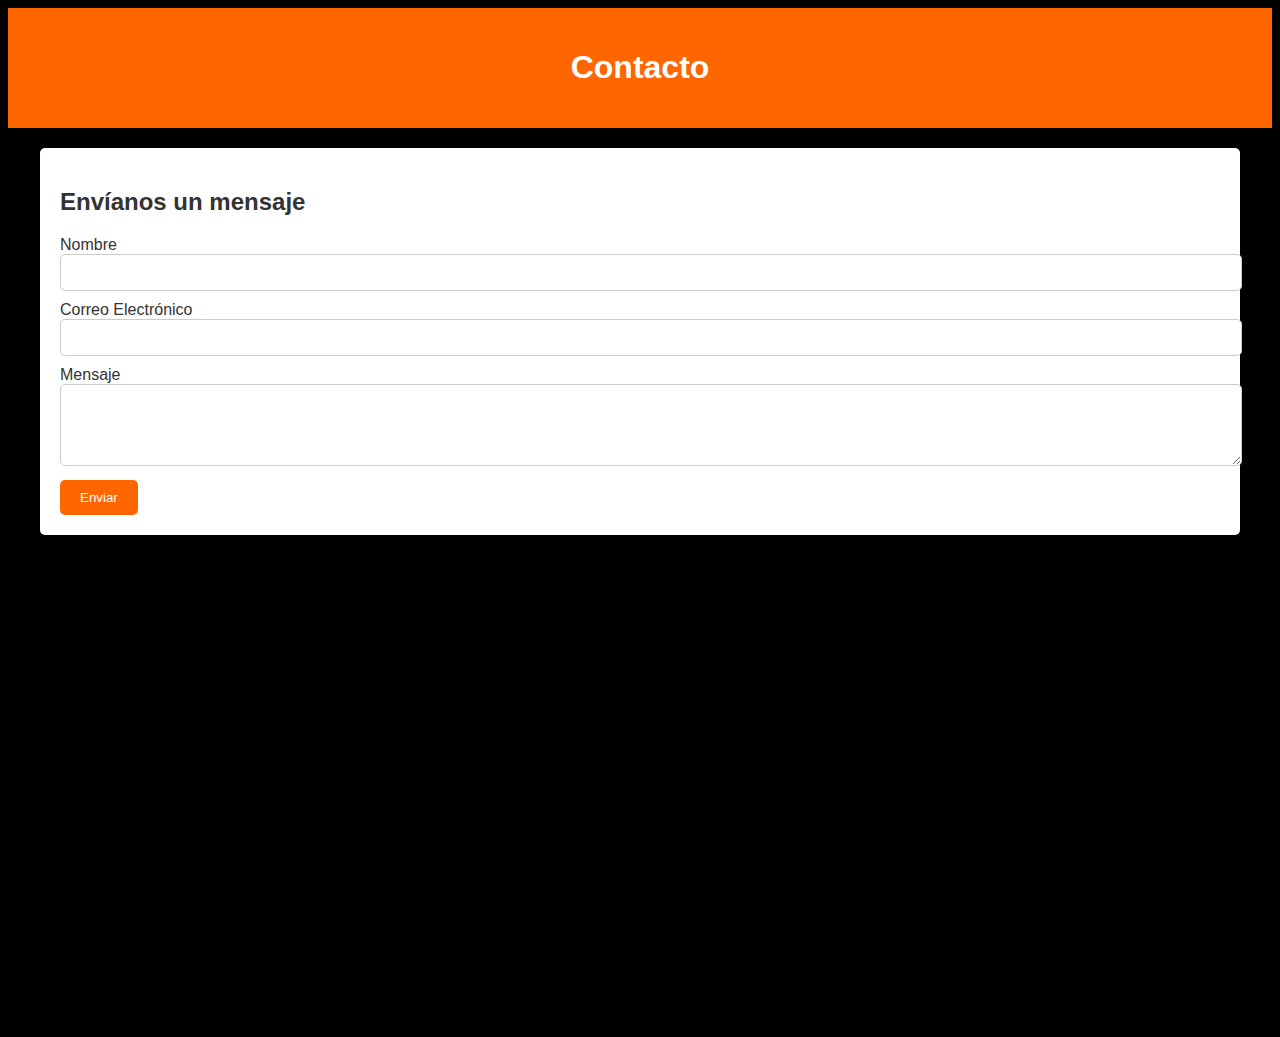
<file: menu-gallery.html>
<!DOCTYPE html>
<html lang="es">
<head>
    <meta charset="UTF-8">
    <meta name="viewport" content="width=device-width, initial-scale=1.0">
    <title>Contacto</title>
    <style>
        body {
            font-family: Arial, sans-serif;
            background-color: black;
            color: #333;
        }
        .container {
            max-width: 1200px;
            margin: 0 auto;
            padding: 20px;
        }
        .header {
            background-color: #ff6600;
            color: #fff;
            padding: 20px;
            text-align: center;
        }
        .contact-form {
            background-color: #fff;
            padding: 20px;
            border-radius: 5px;
            box-shadow: 0 0 10px rgba(0, 0, 0, 0.1);
        }
        .contact-form input, .contact-form textarea {
            width: 100%;
            padding: 10px;
            margin-bottom: 10px;
            border: 1px solid #ccc;
            border-radius: 5px;
        }
        .contact-form button {
            background-color: #ff6600;
            color: #fff;
            padding: 10px 20px;
            border: none;
            border-radius: 5px;
            cursor: pointer;
        }
        .maps-area {
            margin-top: 20px;
        }
    </style>
</head>
<body>
    <div class="header">
        <h1>Contacto</h1>
    </div>

    <div class="container">
        <div class="contact-form">
            <h2>Envíanos un mensaje</h2>
            <form action="#" method="post">
                <label for="name">Nombre</label>
                <input type="text" id="name" name="name" required>

                <label for="email">Correo Electrónico</label>
                <input type="email" id="email" name="email" required>

                <label for="message">Mensaje</label>
                <textarea id="message" name="message" rows="4" required></textarea>

                <button type="submit">Enviar</button>
            </form>
        </div>

        <!-- Start Google Maps ============================================= -->
        <div class="maps-area">
            <div class="container-full">
                <div class="row">
                    <div class="google-maps">
                        <iframe src="https://www.google.com/maps/embed?pb=!1m18!1m12!1m3!1d3967.8050886769056!2d-75.43510482416308!3d6.021301329503184!2m3!1f0!2f0!3f0!3m2!1i1024!2i768!4f13.1!3m3!1m2!1s0x8e46974b24d7da99%3A0xd216c42ac0174bec!2sBocaditos%20T%26T!5e0!3m2!1ses!2sco!4v1684725959038!5m2!1ses!2sco" width="600" height="450" style="border:0;" allowfullscreen="" loading="lazy" referrerpolicy="no-referrer-when-downgrade"></iframe>
                    </div>
                </div>
            </div>
        </div>
        <!-- End Google Maps -->
    </div>
</body>
</html>
</file>
<file: assets/css/style.css>
/*---------------------
     VARIABLES
----------------------*/
/*-------------------- 
     MIXINS
 -------------------*/
/*---------------------------
      Table of Contents
    --------------------
    
    01- Global Styles
    02- Helper Classes
    03- Background & Colors
    04- Typography
    05- page title 
    06- Buttons 
    07- Forms
    08- Tabs
    09- Icons
    10- Breadcrumb
    11- Pagination
    12- Lists
    13- Alerts
    14- Header & Navbar 
    15- Accordions
    16- Banners
    17- Dividers
    18- Footer
    20- Carousel
    21- Slider
    22- Features
    23- Fancybox
    24- portfolio
    25- Team
    26- Testimonials
    27- Call To Action
    28- Clients
    29- Blog
    30- Contact
    31- Shop
    32- Sidebar
    33- events
    34- Menu
    35- Reservation
    36- Instagram Feed
    
----------------------------*/
/*--------------------------
      Global Styles
---------------------------*/

.btn-whatsapp {
	position: fixed;
	z-index: 999;
	bottom: 20px;
	right: 20px;
}

.btn-whatsapp:before,
.btn-whatsapp:after {
	content: "";
	position: absolute;
	top: 2px;
	left: 4px;
	width: 50px;
	height: 50px;
	border-radius: 50%;
	background-color: #00e676;
	opacity: 0;
	animation: onda 1.7s infinite;
}

.btn-whatsapp:before {
	animation-delay: 1s;
}

.btn-whatsapp:after {
	animation-delay: 1.3s;
}

.btn-whatsapp img {
	position: relative;
	z-index: 2;
}

@keyframes onda {
	0% {
		transform: scale(1);
	}

	15%{
		opacity: 1;
	}

	100% {
		opacity: 0;
		transform: scale(2.5);
	}
}

body {
  background-color: #000000;
  font-family: "Rubik", sans-serif;
  font-size: 15px;
  font-weight: 400;
  color: #000000;
  -webkit-font-smoothing: antialiased;
  -moz-osx-font-smoothing: grayscale;
}

::-moz-selection {
  background-color: #c7a254;
  color: #ffffff;
}

::selection {
  background-color: #000000;
  color: #ffffff;
}

a {
  color: inherit;
  transition: all 0.3s linear;
  -webkit-transition: all 0.3s linear;
  -moz-transition: all 0.3s linear;
  -ms-transition: all 0.3s linear;
  -o-transition: all 0.3s linear;
}

a:hover {
  color: #E2571A;
  text-decoration: none;
}

textarea {
  resize: none;
}

section {
  position: relative;
  padding-top: 100px;
  padding-bottom: 100px;
}

img {
  max-width: 180px;
}

/*-------------------------
     RESET Default Styles
 --------------------------*/
*,
p,
h1,
h2,
h3,
h4,
h5,
h6,
ul,
ol,
li {
  margin-top: 0;
  padding-top: 0;
  font-size: 20px;
}

*,
:active,
:focus {
  outline: none;
}

ul,
ol {
  list-style: none;
}

button {
  border: none;
  padding: 0;
}

button,
button:focus,
.btn.focus,
.btn:focus,
.form-control,
.form-control:focus {
  outline: none;
  background-color: transparent;
  -webkit-box-shadow: none;
  -ms-box-shadow: none;
  -o-box-shadow: none;
  box-shadow: none;
}

textarea {
  resize: none;
}

select {
  background-color: transparent;
}

/* Mobile Phones */
@media (max-width: 992px) {
  html,
  body {
    overflow-x: hidden;
  }
}

/*----------------------------
      Helper Classes
----------------------------*/
.col-padding-0 > .row {
  margin: 0;
}

.col-padding-0,
.col-padding-0 > .row > [class*="col-"] {
  padding: 0;
}

.inner-padding {
  padding: 120px 70px;
}

.vertical-align-center {
  position: relative;
  top: 50%;
  -webkit-transform: translateY(-50%);
  transform: translateY(-50%);
}

.background-banner {
  min-height: 500px;
}

.width-auto {
  width: auto !important;
}

.lh-1 {
  line-height: 1 !important;
}

.vh-100 {
  height: 100vh !important;
}

.align-v {
  display: -webkit-box;
  display: -ms-flexbox;
  display: flex;
  -webkit-box-align: center;
      -ms-flex-align: center;
          align-items: center;
}

.align-v-h {
  display: -webkit-box;
  display: -ms-flexbox;
  display: flex;
  -webkit-box-pack: center;
      -ms-flex-pack: center;
          justify-content: center;
  -webkit-box-align: center;
      -ms-flex-align: center;
          align-items: center;
}

.border-top {
  border-top: 1px solid #eaeaea !important;
}

.border-bottom {
  border-bottom: 1px solid #eaeaea !important;
}

/*  margin Top */
.mt-0 {
  margin-top: 0 !important;
}

.mt-5 {
  margin-top: 5px !important;
}

.mt-10 {
  margin-top: 10px !important;
}

.mt-20 {
  margin-top: 20px !important;
}

.mt-30 {
  margin-top: 30px !important;
}

.mt-40 {
  margin-top: 40px !important;
}

.mt-50 {
  margin-top: 50px !important;
}

.mt-60 {
  margin-top: 60px !important;
}

.mt-70 {
  margin-top: 70px !important;
}

.mt-80 {
  margin-top: 80px !important;
}

.mt-90 {
  margin-top: 90px !important;
}

.mt-100 {
  margin-top: 100px !important;
}

.mt-120 {
  margin-top: 120px !important;
}

/* Margin Bottom */
.mb-0 {
  margin-bottom: 0 !important;
}

.mb-5 {
  margin-bottom: 5px !important;
}

.mb-10 {
  margin-bottom: 10px !important;
}

.mb-20 {
  margin-bottom: 20px !important;
  font-size: 18px;
}

.mb-25 {
  margin-bottom: 25px !important;
}

.mb-30 {
  margin-bottom: 30px !important;
}

.mb-40 {
  margin-bottom: 40px !important;
}

.mb-45 {
  margin-bottom: 45px !important;
}

.mb-50 {
  margin-bottom: 50px !important;
}

.mb-60 {
  margin-bottom: 60px !important;
}

.mb-70 {
  margin-bottom: 70px !important;
}

.mb-80 {
  margin-bottom: 80px !important;
}

.mb-90 {
  margin-bottom: 90px !important;
}

.mb-100 {
  margin-bottom: 100px !important;
}

.mt--100 {
  margin-top: -100px;
}

/* Margin Right */
.mr-0 {
  margin-right: 0 !important;
}

.mr-10 {
  margin-right: 10px !important;
}

.mr-20 {
  margin-right: 20px !important;
}

.mr-30 {
  margin-right: 30px !important;
}

.mr-40 {
  margin-right: 40px !important;
}

.mr-50 {
  margin-right: 50px !important;
}

/* Margin Left */
.ml-0 {
  margin-left: 0 !important;
}

.ml-20 {
  margin-left: 20px !important;
}

.ml-30 {
  margin-left: 30px !important;
}

.ml-40 {
  margin-left: 40px !important;
}

.ml-50 {
  margin-left: 50px !important;
}

/* padding Top */
.pb-10 {
  padding-top: 10px !important;
}

.pt-20 {
  padding-top: 20px !important;
}

.pt-30 {
  padding-top: 30px !important;
}

.pt-40 {
  padding-top: 40px !important;
}

.pt-50 {
  padding-top: 50px !important;
}

.pt-60 {
  padding-top: 60px !important;
}

.pt-70 {
  padding-top: 70px !important;
}

.pt-80 {
  padding-top: 80px !important;
}

.pt-90 {
  padding-top: 90px !important;
}

.pt-100 {
  padding-top: 100px !important;
}

.pt-110 {
  padding-top: 110px !important;
}

.pt-120 {
  padding-top: 120px !important;
}

.pt-130 {
  padding-top: 130px !important;
}

.pt-140 {
  padding-top: 140px !important;
}

.pt-150 {
  padding-top: 150px !important;
}

.pt-170 {
  padding-top: 170px !important;
}

/*  Padding Bottom */
.pb-10 {
  padding-bottom: 10px !important;
}

.pb-20 {
  padding-bottom: 20px !important;
}

.pb-30 {
  padding-bottom: 30px !important;
}

.pb-40 {
  padding-bottom: 40px !important;
}

.pb-50 {
  padding-bottom: 50px !important;
}

.pb-60 {
  padding-bottom: 60px !important;
}

.pb-70 {
  padding-bottom: 70px !important;
}

.pb-80 {
  padding-bottom: 80px !important;
}

.pb-90 {
  padding-bottom: 90px !important;
}

.pb-100 {
  padding-bottom: 100px !important;
}

.pb-110 {
  padding-bottom: 110px !important;
}

.pb-120 {
  padding-bottom: 120px !important;
}

.pb-130 {
  padding-bottom: 130px !important;
}

.pb-140 {
  padding-bottom: 140px !important;
}

.pb-150 {
  padding-bottom: 150px !important;
}

.pb-170 {
  padding-bottom: 170px !important;
}

/* padding Right */
.pr-0 {
  padding-right: 0 !important;
}

.pr-15 {
  padding-right: 15px !important;
}

.pr-20 {
  padding-right: 20px !important;
}

.pr-30 {
  padding-right: 30px !important;
}

.pr-50 {
  padding-right: 50px !important;
}

.pr-60 {
  padding-right: 60px !important;
}

.pr-70 {
  padding-right: 70px !important;
}

.pr-100 {
  padding-right: 100px !important;
}

/* padding Left */
.pl-0 {
  padding-left: 0 !important;
}

.pl-15 {
  padding-left: 15px !important;
}

.pl-20 {
  padding-left: 20px !important;
}

.pl-30 {
  padding-left: 30px !important;
}

.pl-50 {
  padding-left: 50px !important;
}

.pl-60 {
  padding-left: 60px !important;
}

.pl-70 {
  padding-left: 70px !important;
}

.pl-100 {
  padding-left: 100px !important;
}

/* Large Devices */
@media only screen and (min-width: 992px) and (max-width: 1200px) {
  .inner-padding {
    padding: 120px 50px;
  }
}

/* Medium Devices */
@media only screen and (min-width: 768px) and (max-width: 991px) {
  section {
    padding: 75px 0;
  }
  .inner-padding {
    padding: 100px 50px !important;
  }
  .mt-30 {
    margin-top: 30.76923px !important;
  }
  .mt-40 {
    margin-top: 28.57143px !important;
  }
  .mt-50 {
    margin-top: 35.71429px !important;
  }
  .mt-60 {
    margin-top: 42.85714px !important;
  }
  .mt-70 {
    margin-top: 50px !important;
  }
  .mt-80 {
    margin-top: 57.14286px !important;
  }
  .mt-90 {
    margin-top: 64.28571px !important;
  }
  .mt-100 {
    margin-top: 71.42857px !important;
  }
  .mb-30 {
    margin-bottom: 23.07692px !important;
  }
  .mb-40 {
    margin-bottom: 28.57143px !important;
  }
  .mb-50 {
    margin-bottom: 35.71429px !important;
  }
  .mb-60 {
    margin-bottom: 42.85714px !important;
  }
  .mb-70 {
    margin-bottom: 50px !important;
  }
  .mb-80 {
    margin-bottom: 57.14286px !important;
  }
  .mb-90 {
    margin-bottom: 64.28571px !important;
  }
  .mb-100 {
    margin-bottom: 71.42857px !important;
  }
  /* Margin Right */
  .mr-30 {
    margin-right: 23.07692px !important;
  }
  .mr-40 {
    margin-right: 28.57143px !important;
  }
  .mr-50 {
    margin-right: 35.71429px !important;
  }
  /* Margin Left */
  .ml-30 {
    margin-left: 27.27273px !important;
  }
  .ml-40 {
    margin-left: 33.33333px !important;
  }
  .ml-50 {
    margin-left: 35.71429px !important;
  }
  /* padding Top */
  .pt-30 {
    padding-top: 23.07692px !important;
  }
  .pt-40 {
    padding-top: 28.57143px !important;
  }
  .pt-50 {
    padding-top: 35.71429px !important;
  }
  .pt-60 {
    padding-top: 42.85714px !important;
  }
  .pt-70 {
    padding-top: 50px !important;
  }
  .pt-80 {
    padding-top: 57.14286px !important;
  }
  .pt-90 {
    padding-top: 64.28571px !important;
  }
  .pt-100 {
    padding-top: 71.42857px !important;
  }
  .pt-110 {
    padding-top: 78.57143px !important;
  }
  .pt-120 {
    padding-top: 85.71429px !important;
  }
  .pt-130 {
    padding-top: 93.33333px !important;
  }
  .pt-140 {
    padding-top: 87.5px !important;
  }
  .pt-150 {
    padding-top: 88.23529px !important;
  }
  .pt-160 {
    padding-top: 88.88889px !important;
  }
  .pt-170 {
    padding-top: 89.47368px !important;
  }
  /*  Padding Bottom */
  .pb-30 {
    padding-bottom: 23.07692px !important;
  }
  .pb-40 {
    padding-bottom: 28.57143px !important;
  }
  .pb-50 {
    padding-bottom: 35.71429px !important;
  }
  .pb-60 {
    padding-bottom: 42.85714px !important;
  }
  .pb-70 {
    padding-bottom: 50px !important;
  }
  .pb-80 {
    padding-bottom: 57.14286px !important;
  }
  .pb-90 {
    padding-bottom: 64.28571px !important;
  }
  .pb-100 {
    padding-bottom: 71.42857px !important;
  }
  .pb-110 {
    padding-bottom: 78.57143px !important;
  }
  .pb-120 {
    padding-bottom: 85.71429px !important;
  }
  .pb-130 {
    padding-bottom: 86.66667px !important;
  }
  .pb-140 {
    padding-bottom: 87.5px !important;
  }
  .pb-150 {
    padding-bottom: 88.23529px !important;
  }
  .pb-160 {
    padding-bottom: 88.88889px !important;
  }
  .pb-170 {
    padding-bottom: 89.47368px !important;
  }
}

/* Mobile Phones and tablets */
@media only screen and (min-width: 320px) and (max-width: 767px) {
  section {
    padding: 50px 0;
  }
  .inner-padding {
    padding: 50px 30px !important;
  }
  .text-center-xs-sm {
    text-align: center !important;
  }
  .mt-30 {
    margin-top: 23.07692px !important;
  }
  .mt-40 {
    margin-top: 28.57143px !important;
  }
  .mt-50 {
    margin-top: 33.33333px !important;
  }
  .mt-60 {
    margin-top: 33.33333px !important;
  }
  .mt-70 {
    margin-top: 35px !important;
  }
  .mt-80 {
    margin-top: 40px !important;
  }
  .mt-90 {
    margin-top: 45px !important;
  }
  .mt-100 {
    margin-top: 50px !important;
  }
  .mb-30 {
    margin-bottom: 23.07692px !important;
  }
  .mb-40 {
    margin-bottom: 28.57143px !important;
  }
  .mb-50 {
    margin-bottom: 33.33333px !important;
  }
  .mb-60 {
    margin-bottom: 33.33333px !important;
  }
  .mb-70 {
    margin-bottom: 35px !important;
  }
  .mb-80 {
    margin-bottom: 40px !important;
  }
  .mb-90 {
    margin-bottom: 45px !important;
  }
  .mb-100 {
    margin-bottom: 50px !important;
  }
  /* Margin Right */
  .mr-30 {
    margin-right: 25px !important;
  }
  .mr-40 {
    margin-right: 30.76923px !important;
  }
  .mr-50 {
    margin-right: 33.33333px !important;
  }
  /* Margin Left */
  .ml-30 {
    margin-left: 25px !important;
  }
  .ml-40 {
    margin-left: 30.76923px !important;
  }
  .ml-50 {
    margin-left: 33.33333px !important;
  }
  /* padding Top */
  .pt-30 {
    padding-top: 23.07692px !important;
  }
  .pt-40 {
    padding-top: 28.57143px !important;
  }
  .pt-50 {
    padding-top: 33.33333px !important;
  }
  .pt-60 {
    padding-top: 33.33333px !important;
  }
  .pt-70 {
    padding-top: 35px !important;
  }
  .pt-80 {
    padding-top: 40px !important;
  }
  .pt-90 {
    padding-top: 45px !important;
  }
  .pt-100 {
    padding-top: 50px !important;
  }
  .pt-110 {
    padding-top: 55px !important;
  }
  .pt-120 {
    padding-top: 60px !important;
  }
  .pt-130 {
    padding-top: 66.66667px !important;
  }
  .pt-140 {
    padding-top: 63.63636px !important;
  }
  .pt-150 {
    padding-top: 65.21739px !important;
  }
  .pt-160 {
    padding-top: 66.66667px !important;
  }
  .pt-170 {
    padding-top: 68px !important;
  }
  /*  Padding Bottom */
  .pb-30 {
    padding-bottom: 23.07692px !important;
  }
  .pb-40 {
    padding-bottom: 28.57143px !important;
  }
  .pb-50 {
    padding-bottom: 33.33333px !important;
  }
  .pb-60 {
    padding-bottom: 33.33333px !important;
  }
  .pb-70 {
    padding-bottom: 35px !important;
  }
  .pb-80 {
    padding-bottom: 40px !important;
  }
  .pb-90 {
    padding-bottom: 45px !important;
  }
  .pb-100 {
    padding-bottom: 50px !important;
  }
  .pb-110 {
    padding-bottom: 55px !important;
  }
  .pb-120 {
    padding-bottom: 60px !important;
  }
  .pb-130 {
    padding-bottom: 61.90476px !important;
  }
  .pb-140 {
    padding-bottom: 63.63636px !important;
  }
  .pb-150 {
    padding-bottom: 65.21739px !important;
  }
  .pb-160 {
    padding-bottom: 66.66667px !important;
  }
  .pb-170 {
    padding-bottom: 68px !important;
  }
}

/*-------------------------
   Background & Colors
--------------------------*/
/* Colors */
.color-white {
  color: #ffffff !important;
}

.color-gray {
  color: #f9f9f9 !important;
}

.color-dark {
  color: #222222 !important;
}

.color-theme {
  color: #E2571A !important;
}

.color-heading {
  color: #282828 !important;
}

.color-body {
  color: #9b9b9b !important;
}

/* backgrounds */
.bg-white {
  background-color: #ffffff !important;
}

.bg-gray {
  background-color: #f9f9f9 !important;
}

.bg-dark {
  background-color: #222222 !important;
}

.bg-heading {
  background-color: #282828 !important;
}

.bg-theme {
  background-color: #c7a254 !important;
}

.bg-img {
  position: relative;
  z-index: 1;
}

.bg-overlay:before {
  content: '';
  position: absolute;
  top: 0;
  right: 0;
  bottom: 0;
  left: 0;
  width: 100%;
  height: 100%;
  z-index: -1;
  background-color: rgba(27, 26, 26, 0.45);
}

.bg-overlay-2:before {
  background-color: rgba(27, 26, 26, 0.6);
}

.bg-overlay-3:before {
  background-color: rgba(27, 26, 26, 0.25);
}

.bg-overlay-4:before {
  background-color: rgba(27, 26, 26, 0.55);
}

.bg-overlay-gradient:before {
  background-image: -webkit-gradient(linear, left top, left bottom, color-stop(bottom, center), color-stop(rgba(0, 0, 0, 0.55)), to(rgba(0, 0, 0, 0.01)));
  background-image: linear-gradient(center bottom, rgba(0, 0, 0, 0.55), rgba(0, 0, 0, 0.01));
  filter: progid:DXImageTransform.Microsoft.gradient(startColorstr='rgba(0,0,0,0.55)', endColorstr='rgba(0,0,0,0.01)', GradientType=1);
}

.bg-parallax {
  background-attachment: fixed;
}

/*-------------------------
   Typography
--------------------------*/
h1,
h2,
h3,
h4,
h5,
h6 {
  color: #ffffff;
  font-family: "Rubik", sans-serif;
  font-weight: 500;
  line-height: 1.1;
  text-transform: capitalize;
  margin-bottom: 20px;
}

p {
  font-size: 15px;
  line-height: 24px;
  margin-bottom: 15px;
}

h1 {
  font-size: 52px;
}

h2 {
  font-size: 42px;
}

h3 {
  font-size: 38px;
}

h4 {
  font-size: 25px;
}

h5 {
  font-size: 24px;
}

h6 {
  font-size: 18px;
}

.heading__subtitle {
  font-family: "Shadows Into Light", cursive;
  font-size: 50px;
  color: #E2571A;
  display: block;
  margin-bottom: 10px;
}

.heading__title {
  font-size: 37px;
  margin-bottom: 10px;
}

.heading__desc {
  margin-bottom: 0;
}

.heading__icon {
  margin-bottom: 26px;
}

.heading__icon svg {
  fill: #c7a254;
}

.heading__desc + img {
  margin-top: 14px;
}

.heading-layout2 .heading__title {
  font-family: "Shadows Into Light", cursive;
  color: #c7a254;
  font-size: 30px;
  margin-bottom: 20px;
}

.heading-white .heading__subtitle {
  color: #f9f9f9;
}

.heading-white .heading__title {
  color: #ffffff;
}

.heading-white .heading__icon svg {
  fill: #ffffff;
}

@media only screen and (min-width: 320px) and (max-width: 767px) {
  p {
    font-size: 14px;
    line-height: 23px;
    margin-bottom: 12px;
  }
  .heading__title {
    font-size: 27px;
    margin-bottom: 10px;
  }
  .heading-layout2 .heading__title {
    font-size: 24px;
    margin-bottom: 10px;
  }
}

/*-------------------------
    page title 
-------------------------*/
.header-transparent + .page-title {
  margin-top: -100px;
}

.pagetitle__subheading {
  font-family: "Shadows Into Light", cursive;
  font-size: 30px;
  color: #f9f9f9;
  display: block;
  margin-bottom: 10px;
}

.pagetitle__heading {
  font-size: 55px;
  color: #ffffff;
  margin-bottom: 0;
}

.pagetitle__desc {
  font-size: 18px;
  font-weight: 600;
  line-height: 27px;
  color: #ffffff;
  margin-bottom: 0;
}

.page-title {
  padding-top: 400px;
  padding-bottom: 90px;
}

.page-title .breadcrumb {
  margin-top: 17px;
  margin-bottom: 0;
}

.page-title .breadcrumb-item a {
  color: #ffffff;
}

.page-title .breadcrumb-item a:hover {
  color: #c7a254;
}

.page-title .breadcrumb-item + .breadcrumb-item::before {
  color: #ffffff;
  font-family: FontAwesome;
  content: "\f105";
}

.page-title .breadcrumb-item.active {
  color: #c7a254;
}

.page-title .pagetitle__divider-shape {
  position: absolute;
  bottom: -30px;
  left: 50%;
  -webkit-transform: translateX(-50%);
  transform: translateX(-50%);
  fill: #c7a254;
  z-index: 3;
}

.page-title-layout2 {
  padding-top: 360px;
}

.page-title-layout2 .pagetitle__subheading {
  font-family: "Rubik", sans-serif;
  font-size: 13px;
  margin-bottom: 13px;
}

.page-title-layout3 {
  padding-top: 300px;
  padding-bottom: 200px;
}

.page-title-layout4 {
  padding-top: 300px;
  padding-bottom: 165px;
}

.page-title-layout5 {
  padding-top: 300px;
  padding-bottom: 50px;
}

.page-title-layout5 .breadcrumb {
  margin-top: 130px;
}

.page-title-layout6 {
  padding-top: 400px;
  padding-bottom: 50px;
}

.page-title-layout6 .breadcrumb {
  margin-top: 17px;
}

.page-title-layout7 {
  background-color: #f9f9f9;
  padding-top: 40px;
  padding-bottom: 40px;
}

.page-title-layout7 .pagetitle__heading {
  font-size: 19px;
  color: #222222;
}

.page-title-layout7 .breadcrumb-item a {
  color: #222222;
}

.page-title-layout7 .breadcrumb-item + .breadcrumb-item::before {
  color: #222222;
}

.page-title-layout7 .breadcrumb {
  margin-top: 0;
}

/* Medium Screens */
@media only screen and (min-width: 768px) and (max-width: 991px) {
  .page-title {
    padding-top: 150px;
    padding-bottom: 150px;
  }
  .page-title-layout7 {
    padding-top: 30px;
    padding-bottom: 30px;
  }
}

/* Mobile Phones and tablets */
@media only screen and (min-width: 320px) and (max-width: 767px) {
  .page-title {
    padding-top: 50px;
    padding-bottom: 50px;
  }
  .pagetitle__desc {
    font-size: 15px;
    font-weight: 400;
    line-height: 25px;
  }
  .pagetitle__subheading {
    font-size: 20px;
    margin-bottom: 5px;
  }
  .pagetitle__heading {
    font-size: 32px;
  }
  .page-title .breadcrumb {
    margin-top: 20px;
  }
  .page-title-layout7 {
    padding-top: 30px;
    padding-bottom: 30px;
    text-align: center;
  }
  .page-title-layout7 .breadcrumb {
    -ms-flex-pack: center !important;
    -webkit-box-pack: center !important;
            justify-content: center !important;
  }
}

/*-----------------------
    Buttons
----------------------*/
.btn {
  font-family: "Rubik", sans-serif;
  text-transform: capitalize;
  position: relative;
  font-size: 14px;
  font-weight: 700;
  min-width: 170px;
  height: 50px;
  line-height: 48px;
  border-radius: 3px;
  text-align: center;
  padding: 0 10px;
  letter-spacing: 1.3px;
  -webkit-transition: all 0.3s ease-in-out;
  transition: all 0.3s ease-in-out;
}

.btn:focus,
.btn.active,
.btn:active {
  -webkit-box-shadow: none;
  box-shadow: none;
  outline: none;
}

.btn__block {
  width: 100%;
}

.btn__lg {
  min-width: 210px;
}

.btn__primary {
  background-color: #E2571A;
  color: #ffffff;
  background-color: #E2571A;
  border: 2px solid #E2571A;
}

.btn__primary:active,
.btn__primary:focus,
.btn__primary:hover {
  background-color: #282828;
  color: #ffffff;
  border-color: #282828;
}

.btn__primary.btn__hover2:active,
.btn__primary.btn__hover2:focus,
.btn__primary.btn__hover2:hover {
  background-color: #ffffff;
  color: #c7a254;
  border-color: #ffffff;
}

.btn__primary.btn__hover3:active,
.btn__primary.btn__hover3:focus,
.btn__primary.btn__hover3:hover {
  background-color: transparent;
  color: #c7a254;
}

.btn__secondary {
  background-color: #222222;
  color: #ffffff;
  border: 2px solid #222222;
}

.btn__secondary:active,
.btn__secondary:focus,
.btn__secondary:hover {
  background-color: #c7a254;
  color: #ffffff;
  border-color: #c7a254;
}

.btn__secondary.btn__hover2:active,
.btn__secondary.btn__hover2:focus,
.btn__secondary.btn__hover2:hover {
  background-color: #ffffff;
  color: #222222;
  border-color: #ffffff;
}

.btn__white {
  background-color: #ffffff;
  color: #282828;
  border: 2px solid #ffffff;
}

.btn__white:active,
.btn__white:focus,
.btn__white:hover {
  background-color: #c7a254;
  color: #ffffff;
  border-color: #c7a254;
}

.btn__white.btn__hover2:active,
.btn__white.btn__hover2:focus,
.btn__white.btn__hover2:hover {
  background-color: #282828;
  color: #ffffff;
  border-color: #282828;
}

.btn__rounded {
  border-radius: 50px;
}

.btn__link {
  background-color: transparent;
  border-color: transparent;
  min-width: 0;
  line-height: 1;
  height: auto;
  padding: 0 0 4px 0;
  border: none;
}

.btn__link:after, .btn__link:before {
  content: '';
  position: absolute;
  bottom: 0;
  left: 0;
  height: 2px;
  width: 100%;
}

.btn__link:before {
  width: 0;
  z-index: 2;
  -webkit-transition: all 0.6s linear;
  transition: all 0.6s linear;
}

.btn__link:hover:before {
  width: 100%;
}

.btn__link.btn__primary {
  color: #c7a254;
}

.btn__link.btn__primary:after {
  background-color: #c7a254;
}

.btn__link.btn__primary:active,
.btn__link.btn__primary:focus,
.btn__link.btn__primary:hover {
  color: #222222;
  background-color: transparent;
  border-color: transparent;
}

.btn__link.btn__primary:active:before,
.btn__link.btn__primary:focus:before,
.btn__link.btn__primary:hover:before {
  background-color: #222222;
}

.btn__link.btn__secondary {
  color: #222222;
}

.btn__link.btn__secondary:after {
  background-color: #222222;
}

.btn__link.btn__secondary:active,
.btn__link.btn__secondary:focus,
.btn__link.btn__secondary:hover {
  color: #c7a254;
  background-color: transparent;
  border-color: transparent;
}

.btn__link.btn__secondary:active:before,
.btn__link.btn__secondary:focus:before,
.btn__link.btn__secondary:hover:before {
  background-color: #c7a254;
}

.btn__bordered {
  background-color: transparent;
}

.btn__bordered.btn__primary {
  color: #E2571A;
  border-color: #E2571A;
}

.btn__bordered.btn__primary:active,
.btn__bordered.btn__primary:focus,
.btn__bordered.btn__primary:hover {
  color: #ffffff;
  background-color: #c7a254;
  border-color: #c7a254;
}

.btn__bordered.btn__secondary {
  color: #222222;
  border-color: #222222;
}

.btn__bordered.btn__secondary:active,
.btn__bordered.btn__secondary:focus,
.btn__bordered.btn__secondary:hover {
  color: #ffffff;
  background-color: #222222;
  border-color: #222222;
}

.btn__bordered.btn__white {
  color: #ffffff;
  border-color: #ffffff;
}

.btn__bordered.btn__white:active,
.btn__bordered.btn__white:focus,
.btn__bordered.btn__white:hover {
  color: #E2571A;
  background-color: #ffffff;
  border-color: #ffffff;
}

.btn__white.btn__secondary {
  color: #222222;
  border-color: #ffffff;
  background-color: #ffffff;
}

.btn__white.btn__secondary:active,
.btn__white.btn__secondary:focus,
.btn__white.btn__secondary:hover {
  color: #ffffff;
  background-color: #c7a254;
  border-color: #c7a254;
}

.btn__video.popup-video {
  padding-left: 50px;
  color: #ffffff;
}

.btn__video.popup-video .video__player {
  position: absolute;
  top: 0;
  left: 0;
  width: 50px;
  height: 50px;
  line-height: 50px;
}

.btn__video.popup-video .video__player img {
  width: auto;
  display: inline-block;
  text-align: center;
}

.btn__video.popup-video:hover {
  color: #222222;
}

.btn i {
  margin-right: 9px;
}


.btn-custom {
  font-size: 34px;
  font-weight: bold;
  padding: 10px 20px;
  background-color: transparent;
  color: #333; /* Color del texto */
  border: none; /* Elimina el borde por defecto */
  border-bottom: 2px solid #E2571A; /* Añade un borde inferior de 2px */
  cursor: pointer; /* Cambia el cursor al pasar sobre el botón */
  transition: border-bottom 0.3s ease; /* Agrega una transición al borde inferior */
  vertical-align: middle; /* Alinea verticalmente el botón */
  margin-top: 10px; /* Mueve el botón un poco más arriba */
}


.btn-custom:hover {
  border-bottom: 2px solid #FF7A47; /* Cambia el color del borde inferior al pasar el mouse */
}
/* Estilos para el efecto hover */


/*----------------------
        Forms
----------------------*/
.form-group {
  position: relative;
  margin-bottom: 30px;
}

.form-control {
  height: 50px;
  line-height: 50px;
  background-color: #ffffff;
  border: 1px solid #dbdbdb;
  border-radius: 2px;
  padding: 0 15px;
  font-size: 14px;
  width: 100%;
  color: #9b9b9b;
}

.form-control:focus {
  background-color: #ffffff;
  border-color: #c7a254;
}

.form-control::-webkit-input-placeholder {
  color: #9b9b9b;
}

.form-control:-moz-placeholder {
  color: #9b9b9b;
}

.form-control::-moz-placeholder {
  color: #9b9b9b;
}

.form-control:-ms-input-placeholder {
  color: #9b9b9b;
}

textarea.form-control {
  min-height: 122px;
  line-height: 1.5;
  padding-top: 10px;
}

.form-control.nice-select {
  margin-bottom: 30px;
}

.nice-select .list {
  width: 100%;
  max-height: 50vh;
  overflow-y: auto;
}

/*--------------------
    Tabs
--------------------*/
.nav-tabs {
  border-bottom: 0;
}

.nav-tabs .nav__link {
  font-family: "Shadows Into Light", cursive;
  display: block;
  padding-bottom: 3px;
  margin-right: 30px;
  font-size: 22px;
  line-height: 1;
  color: #333333;
  margin-bottom: 0;
  position: relative;
  z-index: 1;
}

.nav-tabs .nav__link:last-of-type {
  margin-right: 0;
}

.nav-tabs .nav__link:after {
  content: '';
  position: absolute;
  bottom: 0;
  left: 0;
  right: 0;
  margin: auto;
  width: 0;
  height: 2px;
  background-color: #c7a254;
  -webkit-transition: all 0.4s linear;
  transition: all 0.4s linear;
}

.nav-tabs .nav__link.active, .nav-tabs .nav__link:hover {
  color: #c7a254;
}

.nav-tabs .nav__link.active:after, .nav-tabs .nav__link:hover:after {
  width: 100%;
}

.tab-content {
  padding-top: 35px;
}

/* Mobile Phones and tablets */
@media only screen and (min-width: 320px) and (max-width: 575px) {
  .nav-tabs .nav__link {
    margin-right: 15px;
  }
}

/*------------------- 
    Icons
------------------*/
.social__icons {
  display: -webkit-box;
  display: -ms-flexbox;
  display: flex;
  -ms-flex-wrap: wrap;
      flex-wrap: wrap;
  -webkit-box-align: center;
      -ms-flex-align: center;
          align-items: center;
  padding: 0;
  list-style: none;
  margin-bottom: 0;
}

.social__icons li {
  margin-right: 20px;
}

.social__icons li:last-of-type {
  margin-right: 0;
}

.social__icons li a {
  display: block;
  line-height: 1;
  font-size: 15px;
  color: #282828;
  -webkit-transition: all 0.3s linear;
  transition: all 0.3s linear;
}

.social__icons li a:hover {
  color: #c7a254;
}

.social__icons-white li a {
  color: #ffffff;
}

/*-------------------------
    Breadcrumb
--------------------------*/
.breadcrumb {
  background-color: transparent;
  padding: 0;
}

.breadcrumb-item {
  line-height: 1;
}

/*----------------------
    Pagination
-----------------------*/
.pagination li {
  margin-right: 10px;
}

.pagination li:last-child {
  margin-right: 0;
}

.pagination li a {
  font-family: "Rubik", sans-serif;
  font-size: 16px;
  font-weight: 700;
  display: block;
  width: 50px;
  height: 50px;
  line-height: 50px;
  background-color: transparent;
  border: 1px solid #eeeeee;
  border-radius: 2px;
  color: #9b9b9b;
  text-align: center;
  -webkit-transition: all 0.3s linear;
  transition: all 0.3s linear;
}

.pagination li a i {
  font-weight: 700;
}

.pagination li a:hover,
.pagination li a.current {
  background-color: #c7a254;
  border-color: #c7a254;
  color: #ffffff;
}

/*-------------------
    Lists
-------------------*/
.icon-list {
  margin-bottom: 30px;
}

.icon-list li {
  position: relative;
  padding-left: 25px;
  color: #7f7f7f;
  line-height: 30px;
}

.icon-list li:before {
  content: '';
  position: absolute;
  top: 0;
  left: 0;
  font-family: ElegantIcons;
  font-size: 15px;
  color: #282828;
}

.icon-list.layout1 li:before {
  content: "\49";
}

.icon-list.layout2 li:before {
  content: "\52";
}

.icon-list.layout3 li:before {
  content: "\35";
}

.icon-list.layout4 li:before {
  content: "\e031";
}

.icon-list.layout5 li:before {
  content: "\e03c";
}

.icon-list.layout6 li:before {
  content: "\45";
}

.icon-list.layout7 li:before {
  font-family: 'FontAwesome';
  content: "\f111";
  font-size: 7px;
  left: 5px;
}

.icon-list.layout8 {
  counter-reset: numbers;
}

.icon-list.layout8 li:before {
  font-family: 'Montserrat', sans-serif;
  font-weight: 600;
  counter-increment: numbers;
  content: counter(numbers) ".";
}

.contact__list li {
  font-size: 14px;
  line-height: 24px;
}

.contact__list li i {
  font-size: 16px;
  margin-right: 9px;
  color: #c7a254;
}

/*-----------------------
    Alerts
-----------------------*/
.alert-panel {
  position: relative;
  background-color: #f6f6f6;
  padding: 30px;
  border-radius: 4px;
  margin-bottom: 40px;
}

.alert-panel:after {
  content: '';
  position: absolute;
  bottom: 0;
  left: 30px;
  height: 2px;
  width: calc(100% - 60px);
  background-color: #c7a254;
}

.alert__title {
  font-size: 18px;
  line-height: 30px;
  margin-bottom: 0;
}

.alert__desc {
  font-size: 14px;
  line-height: 20px;
  margin-bottom: 0;
}

/*----------------------------
       Header & Navbar 
-----------------------------*/
.header {
  position: relative;
  z-index: 1010;
}

/* Navbar */
.navbar {
  padding: 0;
  height: 100px;
  max-height: 100px;
  background-color: #ffffff;
  border-bottom: 1px solid #ededed;
  /*  dropdown-menu  */
}

.navbar > .container,
.navbar > .container-fluid {
  position: relative;
  height: 100px;
}

.navbar .navbar-brand {
  padding: 0;
  margin: 0;
  line-height: 100px;
}

.navbar .logo-light {
  display: none;
}

.navbar .navbar-toggler {
  padding: 0;
  border: none;
  border-radius: 0;
  width: 23px;
  position: relative;
}

.navbar .navbar-toggler .menu-lines {
  display: inline-block;
}

.navbar .navbar-toggler .menu-lines:before, .navbar .navbar-toggler .menu-lines:after {
  content: '';
  position: absolute;
  top: 5px;
  left: 0;
  width: 23px;
  height: 2px;
  display: inline-block;
  background-color: #333333;
  -webkit-transition: 0.3s ease;
  transition: 0.3s ease;
}

.navbar .navbar-toggler .menu-lines:after {
  top: 10px;
}

.navbar .navbar-toggler .menu-lines span {
  position: absolute;
  top: 0;
  left: 0;
  width: 23px;
  height: 2px;
  background-color: #333333;
}

.navbar .navbar-toggler.actived .menu-lines > span {
  opacity: 0;
}

.navbar .navbar-toggler.actived .menu-lines:before {
  top: 0;
  -webkit-transform: rotate(-45deg);
  transform: rotate(-45deg);
}

.navbar .navbar-toggler.actived .menu-lines:after {
  top: 0;
  -webkit-transform: rotate(45deg);
  transform: rotate(45deg);
}

.navbar .nav__item {
  position: relative;
  margin-right: 32px;
}

.navbar .nav__item:last-child {
  margin-right: 0;
}

.navbar .nav__item .nav__item-link {
  font-size: 14px;
  font-weight: 700;
  text-transform: capitalize;
  display: block;
  position: relative;
  color: #333333;
  line-height: 100px;
  letter-spacing: .6px;
}

.navbar .nav__item .nav__item-link:before {
  content: '';
  position: absolute;
  bottom: 0;
  left: 0;
  right: 0;
  width: 0;
  height: 2px;
  margin: auto;
  display: block;
  background-color: #E2571A;
  -webkit-transition: 0.5s ease;
  transition: 0.5s ease;
}

.navbar .nav__item .nav__item-link.active,
.navbar .nav__item .nav__item-link:hover {
  color: #E2571A;
  font-size: 18px;
}

.navbar .nav__item .nav__item-link.active:before,
.navbar .nav__item .nav__item-link:hover:before {
  width: 100%;
}

.navbar .dropdown-toggle:after {
  content: "\f105";
  font-family: fontAwesome;
  border: none;
  vertical-align: middle;
  margin-left: 0;
  position: absolute;
  top: 50%;
  right: 0;
  -webkit-transform: translateY(-50%);
  transform: translateY(-50%);
}

.navbar .dropdown-menu {
  border-radius: 0;
  border: none;
  margin: 0;
  background-color: #161616;
}

.navbar .dropdown-menu .nav__item {
  padding: 0 40px;
  margin-right: 0;
}

.navbar .dropdown-menu .nav__item .nav__item-link {
  color: #E2571A;
  text-transform: capitalize;
  font-weight: 400;
  line-height: 40px;
  white-space: nowrap;
  border-bottom: 1px solid #E2571A;
}

.navbar .dropdown-menu .nav__item .nav__item-link:before {
  content: '';
  position: absolute;
  bottom: 0;
  left: 0;
  height: 1px;
  width: 0;
  margin: 0;
  display: block !important;
  background-color: #E2571A;
  -webkit-transition: 0.8s ease;
  transition: 0.8s ease;
}

.navbar .dropdown-menu .nav__item .nav__item-link:hover {
  color: #E2571A;
}

.navbar .dropdown-menu .nav__item .nav__item-link:hover:before {
  width: 100%;
}

.navbar .dropdown-menu .nav__item:last-child > .nav__item-link {
  border-bottom: none;
}

.navbar .dropdown-menu .nav__item:last-child > .nav__item-link:before {
  display: none !important;
}

.navbar .dropdown-menu .dropdown-toggle:after {
  right: 0;
}

/* navbar-transparent */
.header-transparent .navbar {
  border-bottom: 1px solid rgba(255, 255, 255, 0.15);
  background-color: transparent;
}

.header-transparent .navbar .navbar-toggler .menu-lines:before, .header-transparent .navbar .navbar-toggler .menu-lines:after,
.header-transparent .navbar .navbar-toggler .menu-lines span {
  background-color: #ffffff;
}

.header-transparent .logo-light {
  display: inline-block;
}

.header-transparent .logo-dark {
  display: none;
}

.header-transparent .navbar__action-btn,
.header-transparent .nav__item .nav__item-link {
  color: #ffffff;
  font-size: 18px;
}

.header-transparent .navbar__action-btn-reserve {
  background-color: #E2571A;
  border-color: #E2571A;
  color: #ffffff;
}

.header-transparent .navbar__action-btn-reserve:hover {
  background-color: #282828;
  border-color: #282828;
}

.header-transparent .social__icons li a {
  color: #ffffff;
}

.header-transparent .navbar.fixed-navbar > .nav__item > .nav__item-link:before {
  background-color: #333333;
}

.header-layout3 .navbar {
  padding: 0;
  height: 190px;
  max-height: 1090px;
  border-bottom: 0;
}

.header-layout3 .navbar > .container {
  -webkit-box-orient: vertical;
  -webkit-box-direction: normal;
      -ms-flex-direction: column;
          flex-direction: column;
  height: 190px;
}

.header-layout3 .navbar .nav__item:nth-last-child(2) {
  margin-right: 0;
}

.header-layout3 .navbar .nav__item .nav__item-link {
  line-height: 40px;
}

.header-layout4 .navbar {
  border-bottom: 0;
}

.header-layout4 .navbar .nav__item .nav__item-link:before {
  bottom: 30px;
}

.header-layout4 .navbar .dropdown-menu .nav__item .nav__item-link:before {
  bottom: 0;
}

/* fixed-navbar */
.fixed-navbar {
  position: fixed;
  top: 0;
  right: 0;
  left: 0;
  width: 100%;
  height: 100px;
  max-height: 100px;
  z-index: 1040;
  border-bottom: 0 !important;
  background-color: #ffffff !important;
  -webkit-box-shadow: 0 3px 4px rgba(0, 0, 0, 0.07);
          box-shadow: 0 3px 4px rgba(0, 0, 0, 0.07);
  -webkit-animation: translateHeader 0.8s;
  animation: translateHeader 0.8s;
}

.fixed-navbar .nav__item .nav__item-link {
  color: #333333;
}

.fixed-navbar .logo-light {
  display: none;
}

.fixed-navbar .logo-dark {
  display: inline-block;
}

.fixed-navbar .navbar__action-btn,
.fixed-navbar .social__icons-white li a,
.fixed-navbar .social__icons li a {
  color: #333333;
}

.fixed-navbar .navbar__action-btn-reserve {
  color: #ffffff;
}

.fixed-navbar .navbar__action-btn-reserve:hover {
  color: #ffffff;
}

/* Header Animation */
@-webkit-keyframes translateHeader {
  0% {
    opacity: 0;
    -webkit-transform: translateY(-100%);
    transform: translateY(-100%);
  }
  100% {
    opacity: 1;
    -webkit-transform: translateY(0);
    transform: translateY(0);
  }
}

@keyframes translateHeader {
  0% {
    opacity: 0;
    -webkit-transform: translateY(-100%);
    transform: translateY(-100%);
  }
  100% {
    opacity: 1;
    -webkit-transform: translateY(0);
    transform: translateY(0);
  }
}

/* navbar-actions */
.navbar-actions > * {
  margin-left: 20px;
}

.navbar__action-btn {
  position: relative;
  margin-left: 20px;
  color: #333333;
}

.navbar__action-btn:hover {
  color: #c7a254;
}

.navbar__action-btn-reserve {
  font-weight: 700;
  min-width: 124px;
  height: 37px;
  line-height: 35px;
  color: #ffffff;
}

.navbar__action-btn-reserve:hover {
  color: #ffffff;
}

.cart__label {
  position: absolute;
  top: -7px;
  right: -9px;
  width: 16px;
  height: 16px;
  line-height: 18px;
  border-radius: 50%;
  text-align: center;
  background-color: #c7a254;
  color: #ffffff;
  font-weight: 600;
  font-size: 10px;
  font-family: "Rubik", sans-serif;
}

/* module-search  */
.search-popup {
  position: fixed;
  z-index: 2300;
  top: 0;
  left: 0;
  right: 0;
  bottom: 0;
  width: 100%;
  height: 100%;
  opacity: 0;
  background-color: rgba(27, 26, 26, 0.95);
  -webkit-transform: translateX(100%);
  transform: translateX(100%);
  -webkit-transition: all 0.5s ease-in-out;
  transition: all 0.5s ease-in-out;
}

.search-popup .close-search {
  position: absolute;
  top: 30px;
  right: 30px;
  width: 35px;
  height: 35px;
  line-height: 33px;
  font-size: 20px;
  color: #ffffff;
  cursor: pointer;
}

.search-popup .module__search-form {
  position: absolute;
  top: 50%;
  left: 0;
  right: 0;
  width: 100%;
  max-width: 750px;
  margin: -40px auto 0;
  -webkit-transform: translateY(-50%) scaleX(0);
  transform: translateY(-50%) scaleX(0);
  -webkit-transition: all 0.5s ease-in-out;
  transition: all 0.5s ease-in-out;
  -webkit-transition-delay: .5s;
          transition-delay: .5s;
}

.search-popup .module__search-btn {
  position: absolute;
  top: 0;
  left: 0;
  line-height: 80px;
  text-align: center;
  font-size: 28px;
  cursor: pointer;
  -webkit-transition: .3s ease;
  transition: .3s ease;
  color: #ffffff;
}

.search-popup .module__search-btn:hover {
  color: #c7a254;
}

.search-popup .search__input {
  z-index: 1;
  height: 80px;
  padding-left: 50px;
  background: transparent;
  border: none;
  border-bottom: 1px solid #c7a254;
  width: 100%;
  color: #ffffff;
  font-size: 35px;
  -webkit-transition: all 0.3s ease;
  transition: all 0.3s ease;
}

.search-popup .search__input::-webkit-input-placeholder {
  color: #ffffff;
}

.search-popup .search__input:-ms-input-placeholder {
  color: #ffffff;
}

.search-popup .search__input::-ms-input-placeholder {
  color: #ffffff;
}

.search-popup .search__input::placeholder {
  color: #ffffff;
}

.search-popup.active {
  opacity: 1;
  -webkit-transform: translateX(0);
  transform: translateX(0);
}

.search-popup.inActive {
  opacity: 0;
  -webkit-transition-delay: .5s;
          transition-delay: .5s;
  -webkit-transform: translateX(100%);
  transform: translateX(100%);
}

.search-popup.active .module__search-form {
  -webkit-transform: translateY(-50%) scaleX(1);
  transform: translateY(-50%) scaleX(1);
}

.search-popup.inActive .module__search-form {
  -webkit-transition-delay: 0ms;
          transition-delay: 0ms;
  -webkit-transform: translateY(-50%) scaleX(0);
  transform: translateY(-50%) scaleX(0);
}

/* Module Cart */
.cart-popup {
  background-color: #161616;
  width: 310px;
  padding: 40px;
  position: absolute;
  top: 100%;
  right: 0;
  z-index: 1055;
  visibility: hidden;
  opacity: 0;
  -webkit-box-shadow: 0px 2px 6px 0px rgba(40, 40, 40, 0.1);
          box-shadow: 0px 2px 6px 0px rgba(40, 40, 40, 0.1);
  -webkit-transform: translateY(10px);
  transform: translateY(10px);
  -webkit-transition: 0.4s ease;
  transition: 0.4s ease;
}

.cart-popup .cart-item {
  position: relative;
  display: -webkit-box;
  display: -ms-flexbox;
  display: flex;
  border-bottom: 1px solid #f4f4f4;
  padding-bottom: 20px;
  margin-bottom: 20px;
}

.cart-popup .cart-item:last-child {
  border-bottom: 0;
  margin-bottom: 0;
}

.cart-popup .cart-item .cart__item-img {
  width: 50px;
  height: 50px;
  overflow: hidden;
  border-radius: 2px;
  margin-right: 15px;
}

.cart-popup .cart-item .cart__item-content {
  -webkit-box-flex: 1;
      -ms-flex: 1;
          flex: 1;
  padding-right: 22px;
}

.cart-popup .cart-item .cart__item-title {
  color: #ffffff;
  font-size: 14px;
  line-height: 24px;
  margin-bottom: 4px;
}

.cart-popup .cart-item .cart__item-detail {
  color: #c7a254;
  font-size: 13px;
  font-weight: 600;
  line-height: 1;
}

.cart-popup .cart-item .cart__item-detail span:first-child {
  padding-right: 4px;
}

.cart-popup .cart-item .cart__item-delete {
  width: 20px;
  height: 20px;
  line-height: 20px;
  background-color: #c7a254;
  color: #ffffff;
  text-align: center;
  font-style: normal;
  cursor: pointer;
  display: inline-block;
  position: absolute;
  top: 0;
  right: 0;
  transition: all 0.4s ease;
  -webkit-transition: all 0.4s ease;
  -moz-transition: all 0.4s ease;
  -ms-transition: all 0.4s ease;
  -o-transition: all 0.4s ease;
}

.cart-popup .cart-item .cart__item-delete:hover {
  background-color: #ffffff;
  color: #c7a254;
}

.cart-popup .cart-subtotal {
  display: -webkit-box;
  display: -ms-flexbox;
  display: flex;
  -webkit-box-pack: justify;
      -ms-flex-pack: justify;
          justify-content: space-between;
  border-top: 2px solid #494b4f;
  border-bottom: 2px solid #494b4f;
  padding: 18px 0;
  margin-bottom: 20px;
}

.cart-popup .cart-subtotal span {
  font-family: "Rubik", sans-serif;
  line-height: 1;
  font-weight: 700;
}

.cart-popup .cart-action .btn {
  min-width: 105px;
  height: 42px;
  line-height: 40px;
}

.cart-popup.active {
  opacity: 1;
  visibility: visible;
  -webkit-transform: translateY(0);
  transform: translateY(0);
}

@media only screen and (min-width: 320px) and (max-width: 575px) {
  .search-popup .module__search-form {
    max-width: 90%;
  }
  .search-popup .search__input {
    font-size: 20px;
  }
}

/* Mobile and Tablets */
@media only screen and (max-width: 991px) {
  .navbar .navbar-toggler {
    position: absolute;
    right: 15px;
    height: 13px;
  }
  .navbar .collapse:not(.show) {
    display: block;
  }
  .navbar .navbar-nav {
    margin: 0 !important;
  }
  .navbar .nav__item {
    margin-right: 0;
  }
  .navbar .nav__item .nav__item-link {
    color: #ffffff;
    line-height: 35px;
    padding-left: 15px;
  }
  .navbar .nav__item .nav__item-link:hover {
    color: #c7a254;
  }
  .navbar .nav__item .nav__item-link:before {
    display: none;
  }
  .navbar .navbar-collapse {
    background-color: #161616;
    -webkit-box-shadow: 0 3px 4px rgba(0, 0, 0, 0.07);
            box-shadow: 0 3px 4px rgba(0, 0, 0, 0.07);
    z-index: 50;
    padding: 15px 0;
    position: absolute;
    left: 0;
    width: 100%;
    top: 100%;
    visibility: hidden;
    opacity: 0;
    -webkit-transition: 0.3s ease;
    transition: 0.3s ease;
    -webkit-transform: translateY(30px);
    transform: translateY(30px);
  }
  .navbar .navbar-collapse .navbar-actions {
    padding: 0 15px;
  }
  .navbar .menu-opened.navbar-collapse {
    opacity: 1;
    visibility: visible;
    -webkit-transform: translateY(0);
    transform: translateY(0);
  }
  .navbar .dropdown-toggle:after {
    right: 15px;
  }
  .navbar .nav__item.opened > .dropdown-toggle:after,
  .navbar .nav__item.show > .dropdown-toggle:after {
    content: "\f107";
  }
  .navbar .dropdown-menu {
    background-color: #161616;
  }
  .navbar .dropdown-menu .nav__item {
    padding: 0 25px;
  }
  .navbar .dropdown-menu .nav__item .nav__item-link {
    padding-left: 0;
  }
  .navbar .dropdown-menu .nav__item .nav__item-link:hover:before {
    display: none !important;
  }
  .navbar .nav__item.dropdown-submenu > .dropdown-menu.show {
    padding-left: 10px;
  }
  .navbar .dropdown-submenu .dropdown-menu .nav__item {
    padding: 0 0 0 15px;
  }
  .navbar .navbar-nav .dropdown-menu.show {
    padding: 0;
  }
  .navbar .mega-dropdown-menu .container {
    max-width: none;
  }
  .navbar .mega-dropdown-menu > .nav__item {
    padding: 0 10px;
  }
  .navbar .mega-dropdown-menu .nav__item {
    padding: 0;
  }
  .fixed-navbar {
    position: static;
    -webkit-animation: none;
            animation: none;
  }
  .navbar-actions-wrap {
    position: absolute;
    top: 50%;
    right: 60px;
    -webkit-transform: translateY(-50%);
    transform: translateY(-50%);
  }
  .navbar__action-btn-reserve {
    display: none;
  }
  .header-transparent + .page-title {
    margin-top: 0;
  }
  .header .navbar,
  .header-transparent .navbar {
    background-color: #ffffff;
  }
  .header .logo-dark,
  .header-transparent .logo-dark {
    display: inline-block;
  }
  .header .logo-light,
  .header-transparent .logo-light {
    display: none;
  }
  .header .navbar__action-btn,
  .header .social__icons li a,
  .header-transparent .navbar__action-btn,
  .header-transparent .social__icons li a {
    color: #333333;
  }
  .header .navbar .navbar-toggler .menu-lines:before,
  .header .navbar .navbar-toggler .menu-lines:after,
  .header .navbar .navbar-toggler .menu-lines span,
  .header-transparent .navbar .navbar-toggler .menu-lines:before,
  .header-transparent .navbar .navbar-toggler .menu-lines:after,
  .header-transparent .navbar .navbar-toggler .menu-lines span {
    background-color: #333333;
  }
  .header .navbar-expand-lg > .container,
  .header .navbar-expand-lg > .container-fluid,
  .header-transparent .navbar-expand-lg > .container,
  .header-transparent .navbar-expand-lg > .container-fluid {
    width: 100%;
    max-width: none;
  }
  .header .navbar,
  .header .navbar > .container,
  .header .navbar > .container-fluid,
  .header-transparent .navbar,
  .header-transparent .navbar > .container,
  .header-transparent .navbar > .container-fluid {
    height: 80px;
  }
  .header .navbar-brand,
  .header-transparent .navbar-brand {
    margin-left: 15px;
    line-height: 80px;
  }
  .header-layout3 .navbar > .container {
    -webkit-box-orient: horizontal;
    -webkit-box-direction: normal;
        -ms-flex-direction: row;
            flex-direction: row;
  }
  .header-layout3 .navbar > .container .navbar-brand img {
    max-height: 60px;
  }
  .cart-popup {
    right: 15px;
  }
  .header__topbar > .container {
    max-width: none;
  }
  .navbar__action-btn-popupMenu {
    margin-right: 15px !important;
  }
  .navbar__action-btn-sidenav {
    display: none;
  }
}

/* Medium and large Screens */
@media only screen and (min-width: 992px) {
  .navbar .dropdown-menu {
    width: auto;
    min-width: 235px;
    -webkit-box-shadow: 0px 2px 6px 0px rgba(40, 40, 40, 0.1);
            box-shadow: 0px 2px 6px 0px rgba(40, 40, 40, 0.1);
    padding: 25px 0 23px;
  }
  .navbar .dropdown-menu.mega-dropdown-menu {
    padding: 20px;
  }
  .navbar .nav__item.with-dropdown > .dropdown-menu,
  .navbar .nav__item.dropdown-submenu > .mega-menu,
  .navbar .nav__item.with-dropdown > .mega-menu,
  .navbar .nav__item.with-dropdown > .dropdown-menu > .nav__item.dropdown-submenu > .dropdown-menu {
    display: block;
    position: absolute;
    left: 0;
    right: auto;
    z-index: 1050;
    opacity: 0;
    transition: all 0.4s ease;
    -webkit-transition: all 0.4s ease;
    -moz-transition: all 0.4s ease;
    -ms-transition: all 0.4s ease;
    -o-transition: all 0.4s ease;
    -webkit-transform: scaleY(0);
    transform: scaleY(0);
    -webkit-transform-origin: 0 0 0;
    transform-origin: 0 0 0;
  }
  .navbar .nav__item.with-dropdown > .dropdown-menu > .nav__item.dropdown-submenu > .dropdown-menu,
  .navbar .nav__item.dropdown-submenu > .dropdown-menu > .nav__item.with-dropdown > .dropdown-menu {
    top: 0;
    left: 100%;
  }
  .navbar .nav__item.with-dropdown:hover > .dropdown-menu,
  .navbar .nav__item.dropdown-submenu:hover > .mega-menu,
  .navbar .nav__item.with-dropdown:hover > .mega-menu,
  .navbar .nav__item.with-dropdown > .dropdown-menu > .nav__item.dropdown-submenu:hover > .dropdown-menu {
    opacity: 1;
    -webkit-transform: scaleY(1);
    transform: scaleY(1);
  }
  .navbar .nav__item.with-dropdown.mega-dropdown {
    position: static;
  }
  .navbar .nav__item.with-dropdown .mega-dropdown-menu {
    width: 100%;
  }
  .navbar .dropdown-menu.mega-dropdown-menu .nav__item {
    padding: 0;
  }
  .navbar .dropdown-menu.mega-dropdown-menu .nav__item .nav__item-link {
    overflow: hidden;
    transition: all 0.4s ease;
    -webkit-transition: all 0.4s ease;
    -moz-transition: all 0.4s ease;
    -ms-transition: all 0.4s ease;
    -o-transition: all 0.4s ease;
  }
  .navbar .dropdown-menu.mega-dropdown-menu .nav__item .nav__item-link:after {
    font-family: "FontAwesome";
    content: "\f111";
    position: absolute;
    top: auto;
    left: -7px;
    font-size: 7px;
    transition: all 0.4s ease;
    -webkit-transition: all 0.4s ease;
    -moz-transition: all 0.4s ease;
    -ms-transition: all 0.4s ease;
    -o-transition: all 0.4s ease;
    opacity: 0;
    color: #c7a254;
  }
  .navbar .dropdown-menu.mega-dropdown-menu .nav__item .nav__item-link:hover {
    padding-left: 15px;
  }
  .navbar .dropdown-menu.mega-dropdown-menu .nav__item .nav__item-link:hover:after {
    opacity: 1;
    left: 4px;
  }
  .navbar-nav > .nav__item > .dropdown-toggle:after {
    display: none;
  }
}

@media only screen and (min-width: 320px) and (max-width: 767px) {
  .dropdown-menu.mega-dropdown-menu > .nav__item {
    padding: 0 15px;
  }
  .dropdown-menu.mega-dropdown-menu .nav__item:last-child > .nav__item-link {
    border-bottom: 1px solid #f2f2f2;
  }
  .dropdown-menu.mega-dropdown-menu [class^="col-"]:last-child .nav__item:last-child > .nav__item-link {
    border-bottom: none;
  }
}

/*----------------------
    Accordions
------------------------*/
.accordion-item {
  border: 1px solid #ededed;
  background-color: #ffffff;
  padding: 25px 30px;
  margin-bottom: 27px;
}

.accordion-item .accordion__item-title {
  color: #282828;
  font-weight: 700;
  font-size: 15px;
  cursor: pointer;
  display: block;
  position: relative;
  padding-right: 25px;
}

.accordion-item .accordion__item-title:after {
  position: absolute;
  right: 0;
  top: 0;
  content: "\f067";
  font-family: 'Fontawesome';
  background-color: #c7a254;
  color: #ffffff;
  font-size: 10px;
  font-weight: 400;
  text-align: center;
  width: 20px;
  height: 20px;
  line-height: 20px;
}

.accordion-item.opened {
  border-color: #c7a254;
}

.accordion-item.opened .accordion__item-title {
  color: #c7a254;
}

.accordion-item.opened .accordion__item-title:after {
  background-color: #c7a254;
  color: #ffffff;
  content: "\f068";
}

.accordion-item .accordion__item-body {
  padding-top: 25px;
}

.accordion-item .accordion__item-body p {
  margin-bottom: 0;
}

/* Mobile Phones and tablets */
@media only screen and (min-width: 320px) and (max-width: 767px) {
  .accordion-item {
    padding: 15px 20px;
  }
}

/*-----------------------
    Banners
------------------------*/
.header-transparent + .hero-banner {
  margin-top: -100px;
}

.hero-banner {
  height: 100vh;
}

.hero-banner .hero__banner-inner {
  height: 100vh;
}

.hero-banner .hero__banner-img {
  margin-top: 150px;
  text-align: center;
}

.hero-banner .hero__banner-categories {
  position: absolute;
  bottom: 30px;
  left: 0;
  width: 100%;
}

.hero-banner .hero__banner-categories .cat__item {
  text-align: center;
  margin-right: 55px;
}

.hero-banner .hero__banner-categories .cat__item:last-child {
  margin-right: 0;
}

.hero-banner .hero__banner-categories .cat__item img {
  -webkit-transition: 0.4s ease;
  transition: 0.4s ease;
}

.hero-banner .hero__banner-categories .cat__item .cat__item-title {
  display: block;
  font-size: 13px;
  color: #ffffff;
  margin-top: 10px;
  opacity: 0;
  -webkit-transition: 0.4s ease;
  transition: 0.4s ease;
}

.hero-banner .hero__banner-categories .cat__item:hover img,
.hero-banner .hero__banner-categories .cat__item:hover .cat__item-title {
  opacity: 1;
  -webkit-transform: translateY(-10px);
  transform: translateY(-10px);
}

.hero-banner .divider-shape {
  position: absolute;
  bottom: 0;
  left: 50%;
  fill: #ffffff;
  -webkit-transform: translateX(-50%);
  transform: translateX(-50%);
}

.text-banner .banner__subtitle {
  display: block;
  font-family: "Shadows Into Light", cursive;
  color: #ffffff;
  font-size: 27px;
  margin-bottom: 10px;
}

.text-banner .banner__title {
  color: #ffffff;
  font-size: 55px;
}

.text-banner-layout1 {
  padding-top: 400px;
  padding-bottom: 60px;
}

.text-banner-layout1 .divider-shape {
  position: absolute;
  bottom: 0;
  left: 50%;
  fill: #ffffff;
  -webkit-transform: translateX(-50%);
  transform: translateX(-50%);
}

.text-banner-layout2 {
  padding-top: 240px;
  padding-bottom: 220px;
}

.text-banner-layout2 .divider-shape {
  position: absolute;
  left: 0;
  width: 100%;
  height: 6px;
  background: url(../images/shapes/shape1.png) repeat-x;
}

.text-banner-layout2 .divider-shape-top {
  top: 0;
}

.text-banner-layout2 .divider-shape-bottom {
  bottom: 0;
  -webkit-transform: rotate(180deg);
  transform: rotate(180deg);
}

.text-banner-layout3 {
  padding-top: 290px;
  padding-bottom: 290px;
}

.text-banner-layout3 .divider-shape {
  position: absolute;
  left: 0;
  z-index: 1;
  width: 100%;
  height: 17px;
  background: url(../images/shapes/shape2.png) repeat-x;
}

.text-banner-layout3 .divider-shape-top {
  top: 0;
}

.text-banner-layout3 .divider-shape-bottom {
  bottom: 0;
  -webkit-transform: rotate(180deg);
  transform: rotate(180deg);
}

.banner__content {
  display: -webkit-box;
  display: -ms-flexbox;
  display: flex;
  -webkit-box-align: center;
      -ms-flex-align: center;
          align-items: center;
}

.banner__content .banner__content-text {
  -webkit-box-flex: 0;
      -ms-flex: 0 0 46%;
          flex: 0 0 46%;
  max-width: 46%;
  position: relative;
  z-index: 2;
}

.banner__content .banner__content-text-inner {
  background-color: #ffffff;
  padding: 40px;
  border-radius: 2px;
  -webkit-box-shadow: 0px 5px 83px 0px rgba(40, 40, 40, 0.08);
          box-shadow: 0px 5px 83px 0px rgba(40, 40, 40, 0.08);
  position: relative;
  z-index: 2;
  margin-right: -50px;
  text-align: center;
}

.banner__content .banner__content-img {
  -webkit-box-flex: 0;
      -ms-flex: 0 0 54%;
          flex: 0 0 54%;
  max-width: 54%;
}

.banner-layout2 .banner__content {
  -webkit-box-orient: horizontal;
  -webkit-box-direction: reverse;
      -ms-flex-direction: row-reverse;
          flex-direction: row-reverse;
}

.banner-layout2 .banner__content .banner__content-text-inner {
  margin-right: 0;
  margin-left: -50px;
}

/* Medium Size Devices */
@media only screen and (min-width: 768px) and (max-width: 991px) {
  .text-banner .banner__subtitle {
    font-size: 25px;
    margin-bottom: 0;
  }
  .text-banner .banner__title {
    font-size: 45px;
  }
  .text-banner-layout1 {
    padding-top: 200px;
    padding-bottom: 50px;
  }
  .text-banner-layout2 {
    padding-top: 150px;
    padding-bottom: 150px;
  }
  .text-banner-layout3 {
    padding-top: 180px;
    padding-bottom: 180px;
  }
}

/* Mobile Phones and tablets */
@media only screen and (min-width: 320px) and (max-width: 767px) {
  .hero-banner .hero__banner-img {
    margin: 150px auto 0;
    max-width: 270px;
  }
  .text-banner .banner__subtitle {
    font-size: 20px;
    margin-bottom: 0;
  }
  .text-banner .banner__title {
    font-size: 35px;
  }
  .text-banner-layout1 {
    padding-top: 100px;
    padding-bottom: 40px;
  }
  .text-banner-layout2 {
    padding-top: 50px;
    padding-bottom: 50px;
  }
  .text-banner-layout3 {
    padding-top: 80px;
    padding-bottom: 80px;
  }
  .banner__content {
    -webkit-box-orient: vertical !important;
    -webkit-box-direction: normal !important;
        -ms-flex-direction: column !important;
            flex-direction: column !important;
  }
  .banner__content .banner__content-text-inner {
    margin: 0 0 15px 0 !important;
    padding: 20px;
  }
  .banner__content .banner__content-text {
    -webkit-box-flex: 0;
        -ms-flex: 0 0 100%;
            flex: 0 0 100%;
    max-width: 100%;
  }
  .banner__content .banner__content-img {
    -webkit-box-flex: 0;
        -ms-flex: 0 0 100%;
            flex: 0 0 100%;
    max-width: 100%;
  }
}

/*----------------------
     Dividers 
------------------------*/
.divider__line {
  position: relative;
  height: 6px;
}

.divider__line:before {
  content: '';
  position: absolute;
  top: 0;
  left: calc(50% - 5px);
  width: 20px;
  height: 2px;
  background-color: #282828;
}

.divider__line:after {
  content: '';
  position: absolute;
  top: 4px;
  right: calc(50% - 5px);
  width: 20px;
  height: 2px;
  background-color: #282828;
}

.divider__left:before {
  left: 10px;
}

.divider__left:after {
  right: calc(100% - 20px);
}

.divider__white:before {
  background-color: #ffffff;
}

.divider__white:after {
  background-color: #ffffff;
}

.divider__theme:before {
  background-color: #c7a254;
}

.divider__theme:after {
  background-color: #c7a254;
}

.dotted__line {
  position: relative;
  width: 16px;
  height: 3px;
  display: inline-block;
  line-height: 1;
  -webkit-transition: 0.3s ease;
  transition: 0.3s ease;
}

.dotted__line span {
  width: 4px;
  height: 3px;
  background-color: #dedede;
  display: inline-block;
  position: absolute;
  top: 0;
  left: 0;
}

.dotted__line span:before, .dotted__line span:after {
  content: '';
  position: absolute;
  top: 0;
  left: 6px;
  width: 4px;
  height: 3px;
  background-color: #dedede;
  -webkit-transition: 0.3s ease;
  transition: 0.3s ease;
}

.dotted__line span:after {
  left: 12px;
}

.dotted__white span {
  background-color: #ffffff;
}

.dotted__white span:before, .dotted__white span:after {
  background-color: #ffffff;
}

/*-------------------------
    Footer
--------------------------*/
.footer {
  position: relative;
}

.footer .footer-inner {
  overflow-x: hidden;
  background-color: #E2571A;
}

.footer .footer__divider-shape {
  position: absolute;
  top: -30px;
  left: 50%;
  -webkit-transform: translateX(-50%);
  transform: translateX(-50%);
  fill: #c7a254;
  z-index: 3;
}

.footer .contact-box .contact__box-title {
  color: #ffffff;
  font-size: 20px;
}

.footer__logo-wrap {
  position: relative;
}

.footer__logo-wrap:before, .footer__logo-wrap:after {
  content: '';
  position: absolute;
  top: 50%;
  -webkit-transform: translateY(-50%);
  transform: translateY(-50%);
  width: 100%;
  height: 1px;
  background-color: #2d2d2d;
}

.footer__logo-wrap:before {
  right: calc(50% + 170px);
}

.footer__logo-wrap:after {
  left: calc(50% + 170px);
}

.footer-top {
  padding-top: 90px;
}

.footer-middle {
  position: relative;
  padding-bottom: 90px;
}

.footer-bottom {
  position: relative;
  background-color: #1b1b1b;
  padding-top: 35px;
  padding-bottom: 35px;
}

.footer-bottom .footer__divider-shape-bottom {
  position: absolute;
  top: -17px;
  left: 50%;
  -webkit-transform: translateX(-50%);
  transform: translateX(-50%);
  fill: #1b1b1b;
  z-index: 3;
}

.footer-layout2 .footer__logo-wrap:before,
.footer-layout2 .footer__logo-wrap:after {
  display: none;
}

@media only screen and (min-width: 320px) and (max-width: 767px) {
  .footer .contact-box {
    margin-bottom: 0;
  }
  .footer .contact-box .contact__box-title {
    margin: 10px;
  }
  .footer__logo-wrap img {
    max-width: 200px;
  }
  .footer__logo-wrap:before {
    right: calc(50% + 110px);
  }
  .footer__logo-wrap:after {
    left: calc(50% + 110px);
  }
  .footer-top {
    padding-top: 30px;
  }
  .footer-middle {
    padding-bottom: 40px;
  }
  .footer-bottom {
    padding-top: 15px;
    padding-bottom: 15px;
  }
}

/* Scroll Top Button */
#scrollTopBtn {
  position: fixed;
  right: 20px;
  bottom: 110px; /* Modificado para mover el botón hacia arriba */
  width: 45px;
  height: 45px;
  opacity: 0;
  z-index: 1000;
  font-size: 20px;
  border-radius: 3px;
  color: #ffffff;
  background-color: #E2571A;
  -webkit-transform: translateY(30px);
  transform: translateY(30px);
  -webkit-transition: all 0.5s ease-in-out;
  transition: all 0.5s ease-in-out;
}


#scrollTopBtn:hover {
  background-color: #282828;
}

#scrollTopBtn.actived {
  opacity: 1;
  -webkit-transform: translateY(0);
  transform: translateY(0);
}

/*----------------------
    Carousel
-----------------------*/
[data-nav="false"] .owl-nav.disabled {
  display: none;
}

.owl-carousel .owl-item img {
  width: 100%;
}

.carousel-dots .owl-dots {
  text-align: center;
  margin-top: 30px;
}

.carousel-dots .owl-dots .owl-dot {
  margin: 3px;
}

.carousel-dots .owl-dots .owl-dot span {
  position: relative;
  height: 12px;
  width: 12px;
  border-radius: 50%;
  background-color: #8f8f8f;
  border: 4px solid #8f8f8f;
  margin: 0;
  display: inline-block;
}

.carousel-dots .owl-dots .owl-dot.active span {
  width: 12px;
  height: 12px;
  background-color: transparent;
  border-color: #282828;
}

.carousel-dots-light .owl-dots .owl-dot span {
  background-color: #ffffff;
  border-color: #ffffff;
  opacity: .5;
}

.carousel-dots-light .owl-dots .owl-dot.active span {
  border-color: #ffffff;
  opacity: 1;
}

.carousel-arrows .owl-nav .owl-prev,
.carousel-arrows .owl-nav .owl-next {
  position: absolute;
  top: 50%;
  width: 50px;
  height: 50px;
  line-height: 50px;
  color: #999999;
  font-size: 0;
  font-weight: 400;
  text-align: center;
  background-color: transparent;
  cursor: pointer;
  padding: 0;
  border-radius: 0;
  transition: all 0.3s ease;
  -webkit-transition: all 0.3s ease;
  -moz-transition: all 0.3s ease;
  -ms-transition: all 0.3s ease;
  -o-transition: all 0.3s ease;
  -webkit-transform: translateY(-50%);
          transform: translateY(-50%);
}

.carousel-arrows .owl-nav .owl-prev:hover,
.carousel-arrows .owl-nav .owl-next:hover {
  color: #c7a254;
  background-color: transparent;
}

.carousel-arrows .owl-nav .owl-prev:after,
.carousel-arrows .owl-nav .owl-next:after {
  content: '';
  width: 100%;
  height: 100%;
  border: 2px solid #c7a254;
  position: absolute;
  top: 0;
  left: 0;
  border-radius: 50%;
  opacity: 0;
  transition: opacity 0.7s ease;
  -webkit-transition: opacity 0.7s ease;
  -moz-transition: opacity 0.7s ease;
  -ms-transition: opacity 0.7s ease;
  -o-transition: opacity 0.7s ease;
}

.carousel-arrows .owl-nav .owl-prev:hover:after,
.carousel-arrows .owl-nav .owl-next:hover:after {
  opacity: 1;
}

.carousel-arrows .owl-nav .owl-prev {
  left: 0;
}

.carousel-arrows .owl-nav .owl-prev:before {
  font-family: FontAwesome;
  content: "\f177";
  font-size: 20px;
}

.carousel-arrows .owl-nav .owl-next {
  right: 0;
}

.carousel-arrows .owl-nav .owl-next:before {
  font-family: FontAwesome;
  content: "\f178";
  font-size: 20px;
}

.carousel-arrows .owl-dots {
  position: absolute;
  bottom: 20px;
  width: 100%;
  line-height: 1;
}

/*------------------------
    Slider 
--------------------------*/
.header-transparent + .slider {
  margin-top: -100px;
}

.header-transparent + .slider .slide__content {
  padding-top: 100px;
}

.slider {
  padding: 0;
}

.slider .slide-item {
  height: 100vh;
}

.slider .slide__subtitle {
  display: block;
  font-family: "Shadows Into Light", cursive;
  font-size: 54px;
  color: #f9f9f9;
  margin-bottom: 16px;
}

.slider .slide__title {
  font-size: 75px;
  font-weight: 700;
  color: #ffffff;
  margin-bottom: 20px;
}

.slider .slide__desc {
  font-size: 16px;
  font-weight: 700;
  color: #f9f9f9;
  max-width: 600px;
  margin: 0 auto 30px;
}

.slider .carousel-arrows .owl-nav .owl-prev,
.slider .carousel-arrows .owl-nav .owl-next {
  border: 0;
  color: #ffffff;
  border-radius: 50%;
  line-height: 46px;
  opacity: 0;
  -webkit-transform: scale(0.8);
          transform: scale(0.8);
  -webkit-transition: border .3s linear, opacity .5s ease, -webkit-transform .4s ease;
  transition: border .3s linear, opacity .5s ease, -webkit-transform .4s ease;
  transition: border .3s linear, opacity .5s ease, transform .4s ease;
  transition: border .3s linear, opacity .5s ease, transform .4s ease, -webkit-transform .4s ease;
}

.slider:hover .carousel-arrows .owl-nav .owl-prev,
.slider:hover .carousel-arrows .owl-nav .owl-next {
  -webkit-transform: scale(1);
          transform: scale(1);
  opacity: 1;
}

.slider:hover .carousel-arrows .owl-nav .owl-prev:hover,
.slider:hover .carousel-arrows .owl-nav .owl-next:hover {
  border-color: #c7a254;
  color: #c7a254;
}

.slider .carousel-arrows .owl-nav .owl-next:before,
.slider .carousel-arrows .owl-nav .owl-prev:before {
  font-family: icomoon;
  font-size: 50px;
  -webkit-transition: .4s ease;
  transition: .4s ease;
}

.slider .carousel-arrows .owl-nav .owl-next:before {
  content: "\e902";
}

.slider .carousel-arrows .owl-nav .owl-prev:before {
  content: "\e901";
}

.slider .carousel-arrows .owl-nav .owl-prev {
  left: 30px;
}

.slider .carousel-arrows .owl-nav .owl-next {
  right: 30px;
}

.slider .carousel-arrows .owl-nav .owl-prev:after,
.slider .carousel-arrows .owl-nav .owl-next:after {
  display: none;
}

.slider .carousel-arrows .owl-dots {
  bottom: 30px;
  text-align: center;
}

.slider-layout1 .slider__divider-shape {
  position: absolute;
  bottom: -30px;
  left: 50%;
  -webkit-transform: translateX(-50%);
  transform: translateX(-50%);
  fill: #c7a254;
  z-index: 3;
}

.slider-layout2 .slide-item {
  height: calc(100vh - 130px);
}

.slider-layout2 .divider-shape {
  position: absolute;
  left: 0;
  z-index: 1;
  width: 100%;
  height: 17px;
  background: url(../images/shapes/shape2.png) repeat-x;
}

.slider-layout2 .divider-shape-top {
  top: 0;
}

.slider-layout2 .divider-shape-bottom {
  bottom: 0;
  -webkit-transform: rotate(180deg);
  transform: rotate(180deg);
}

@media only screen and (min-width: 992px) {
  .slider .slide__title {
    padding: 0 30px;
  }
}

/* Large Size Devices */
@media only screen and (min-width: 992px) and (max-width: 1200px) {
  .slider .carousel-arrows .owl-nav .owl-next {
    right: 10px;
  }
  .slider .carousel-arrows .owl-nav .owl-prev {
    left: 10px;
  }
}

/* Medium Size Devices */
@media only screen and (min-width: 768px) and (max-width: 991px) {
  .slider .carousel-arrows .owl-nav .owl-next {
    right: 0;
  }
  .slider .carousel-arrows .owl-nav .owl-prev {
    left: 0;
  }
  .slider .slide__title {
    font-size: 50px;
  }
}

/* Mobile Phones and tablets */
@media only screen and (min-width: 320px) and (max-width: 767px) {
  .header-transparent + .slider {
    margin-top: 0;
  }
  .header-transparent + .slider .slide__content {
    padding-top: 0;
  }
  .slider .slide-item {
    height: calc(100vh - 80px);
  }
  .slider .slide__title {
    font-size: 35px;
    font-weight: 600;
    margin-bottom: 10px;
  }
  .slider .slide__desc {
    font-size: 14px;
    font-weight: 400;
    margin-bottom: 10px;
  }
  .slider .carousel-arrows .owl-nav .owl-prev,
  .slider .carousel-arrows .owl-nav .owl-next {
    width: 40px;
    height: 40px;
    line-height: 40px;
  }
  .slider .carousel-arrows .owl-nav .owl-prev {
    left: 10px;
  }
  .slider .carousel-arrows .owl-nav .owl-next {
    right: 10px;
  }
  .slider .carousel-arrows .owl-nav .owl-next:before,
  .slider .carousel-arrows .owl-nav .owl-prev:before {
    font-size: 30px;
  }
}

/* Mobile Phones */
@media only screen and (min-width: 320px) and (max-width: 575px) {
  .slider .slide__subtitle {
    margin-bottom: 10px;
  }
  .slider .slide__title {
    font-size: 25px;
    margin-bottom: 15px;
  }
  .slider .btn {
    font-size: 12px;
    font-weight: 600;
    min-width: 120px;
    height: 35px;
    line-height: 33px;
  }
  .slider .carousel-arrows .owl-nav .owl-prev,
  .slider .carousel-arrows .owl-nav .owl-next {
    display: none;
  }
}

/*-----------------------
    Features
------------------------*/
.feature-item {
  position: relative;
  margin-bottom: 30px;
}

.feature-item .feature__img {
  margin-bottom: 27px;
  position: relative;
}

.feature-item .feature__img:before, .feature-item .feature__img:after {
  content: '';
  position: absolute;
  width: 0;
  height: 0;
  z-index: 1;
  background: #ffffff;
  -webkit-transition: all 0.6s linear;
  transition: all 0.6s linear;
}

.feature-item .feature__img:after {
  opacity: .6;
}

.feature-item .feature__img:before, .feature-item .feature__img:hover:before {
  right: 0;
  top: 0;
}

.feature-item .feature__img:after, .feature-item .feature__img:hover:after {
  left: 0;
  bottom: 0;
}

.feature-item .feature__img:hover:before, .feature-item .feature__img:hover:after {
  width: 100%;
  height: 100%;
  opacity: 0;
}

.feature-item .feature__title {
  font-size: 20px;
  margin-bottom: 20px;
}

.feature-item .feature__desc {
  padding: 0 30px;
  margin-bottom: 0;
}

/* Mobile Phones and tablets */
@media only screen and (max-width: 992px) {
  .feature-item .feature__title,
  .feature-item .feature__img {
    margin-bottom: 15px;
  }
  .feature-item .feature__desc {
    padding: 0;
  }
}

/*-----------------------
     Fancybox 
------------------------*/
.fancybox-item {
  position: relative;
  margin-bottom: 60px;
}

.fancybox-item .fancybox__icon {
  -webkit-transition: transform 0.3s ease;
  -webkit-transition: -webkit-transform 0.3s ease;
  transition: -webkit-transform 0.3s ease;
  transition: transform 0.3s ease;
  transition: transform 0.3s ease, -webkit-transform 0.3s ease;
  margin-bottom: 23px;
}

.fancybox-item:hover .fancybox__icon {
  -webkit-animation: slideTopDown 0.8s infinite alternate;
  animation: slideTopDown 0.8s infinite alternate;
}

.fancybox-item:hover .fancybox__title {
  color: #c7a254;
}

.fancybox-item .fancybox__title {
  font-size: 20px;
  margin-bottom: 24px;
  -webkit-transition: all 0.3s ease;
  transition: all 0.3s ease;
}

.fancybox-item .fancybox__desc {
  padding: 0 10px;
  margin-bottom: 0;
}

@-webkit-keyframes slideTopDown {
  0% {
    -webkit-transform: translateY(0);
    transform: translateY(0);
  }
  100% {
    -webkit-transform: translateY(-6px);
    transform: translateY(-6px);
  }
}

@keyframes slideTopDown {
  0% {
    -webkit-transform: translateY(0);
    transform: translateY(0);
  }
  100% {
    -webkit-transform: translateY(-6px);
    transform: translateY(-6px);
  }
}

/* Mobile Phones */
@media only screen and (min-width: 320px) and (max-width: 575px) {
  .fancybox-item {
    margin-bottom: 30px;
  }
}

/*-----------------------
    portfolio
------------------------*/
.portfolio-item {
  position: relative;
  margin-bottom: 30px;
}

.portfolio-item .portfolio__img {
  position: relative;
}

.portfolio-item .portfolio__img img {
  width: 100%;
}

.portfolio-item .portfolio__hover {
  position: absolute;
  top: 0;
  left: 0;
  width: 100%;
  height: 100%;
  opacity: 0;
  background-color: rgba(0, 0, 0, 0.6);
  -webkit-transition: all 0.4s linear;
  transition: all 0.4s linear;
}

.portfolio-item .portfolio__hover > a {
  display: block;
  width: 100%;
  height: 100%;
}

.portfolio-item:hover .portfolio__hover {
  opacity: 1;
}

.portfolio-item .portfolio__title {
  font-size: 18px;
  font-weight: 600;
  line-height: 1;
  margin-bottom: 10px;
}

.portfolio-item .portfolio__title a {
  color: #282828;
}

.portfolio-item .portfolio__title a:hover {
  color: #c7a254;
}

.portfolio-item .portfolio__cat {
  line-height: 1;
}

.portfolio-item .portfolio__cat a {
  position: relative;
  font-family: "Shadows Into Light", cursive;
  font-size: 13px;
  font-style: italic;
  color: #333333;
  padding-right: 7px;
}

.portfolio-item .portfolio__cat a:hover {
  color: #c7a254;
}

.portfolio-item .portfolio__cat a::after {
  content: ',';
  position: absolute;
  top: 2px;
  right: 2px;
}

.portfolio-item .portfolio__cat a:last-child:after {
  display: none;
}

.portfolio-item .portfolio__desc {
  margin-bottom: 0;
}

.portfolio-item .portfolio__link {
  color: #282828;
  line-height: 1;
}

.zoom__icon {
  position: absolute;
  top: 50%;
  left: 50%;
  -webkit-transform: translate(-50%, -50%);
  transform: translate(-50%, -50%);
  display: block;
  width: 20px;
  height: 20px;
}

.zoom__icon:before, .zoom__icon:after {
  content: '';
  position: absolute;
  top: 50%;
  left: 50%;
  width: 1px;
  height: 20px;
  -webkit-transform: translate(-50%, -50%);
  transform: translate(-50%, -50%);
  background-color: #ffffff;
}

.zoom__icon:after {
  width: 20px;
  height: 1px;
}

.portfolio-filter {
  display: -webkit-box;
  display: -ms-flexbox;
  display: flex;
  -ms-flex-wrap: wrap;
      flex-wrap: wrap;
  margin-bottom: 30px;
}

.portfolio-filter li {
  margin-right: 30px;
}

.portfolio-filter li:last-child {
  margin-right: 0;
}

.portfolio-filter li a {
  position: relative;
  font-family: "Rubik", sans-serif;
  color: #ffffff;
  font-size: 20px;
  font-weight: 600;
  line-height: 1;
  text-transform: capitalize;
  display: block;
  padding-bottom: 3px;
  margin-bottom: 5px;
}

.portfolio-filter li a:after {
  content: '';
  position: absolute;
  bottom: 0;
  left: 0;
  width: 0;
  height: 2px;
  background-color: #E2571A;
  -webkit-transition: all 0.4s linear;
  transition: all 0.4s linear;
}

.portfolio-filter li a:hover,
.portfolio-filter li a.active {
  color: #E2571A;
}

.portfolio-filter li a:hover:after,
.portfolio-filter li a.active:after {
  width: 100%;
}

/* portfolio Standard */
.portfolio__info {
  padding: 30px 20px 28px;
}

.portfolio-standard .portfolio-item .hover__content-inner,
.portfolio-gallery-link .portfolio-item .hover__content-inner {
  top: 40%;
  left: 50%;
  bottom: auto;
  opacity: 0;
  -webkit-transition: all 0.5s linear;
  transition: all 0.5s linear;
  -webkit-transform: translate(-50%, -50%);
  transform: translate(-50%, -50%);
}

.portfolio-standard .portfolio-item .hover__content-inner a,
.portfolio-gallery-link .portfolio-item .hover__content-inner a {
  display: block;
}

.portfolio-standard .portfolio-item .hover__content-inner .dotted__line span,
.portfolio-standard .portfolio-item .hover__content-inner .dotted__line span:before,
.portfolio-standard .portfolio-item .hover__content-inner .dotted__line span:after,
.portfolio-gallery-link .portfolio-item .hover__content-inner .dotted__line span,
.portfolio-gallery-link .portfolio-item .hover__content-inner .dotted__line span:before,
.portfolio-gallery-link .portfolio-item .hover__content-inner .dotted__line span:after {
  background-color: #282828;
}

.portfolio-gallery-link .portfolio-item .hover__content-inner {
  top: 30%;
}

.portfolio-standard .portfolio-item:hover .hover__content-inner,
.portfolio-gallery-link .portfolio-item:hover .hover__content-inner {
  opacity: 1;
  top: 50%;
}

/* portfolio single */
.portfolio-single .portfolio__single-title {
  font-size: 30px;
  font-weight: 600;
}

.portfolio-single .divider__line {
  margin-bottom: 21px;
}

.portfolio-single .portfolio__single-desc {
  margin-bottom: 40px;
}

.portfolio-single .portfolio__single-desc p {
  margin-bottom: 27px;
}

.portfolio-single .portfolio__single-desc p:last-of-type {
  margin-bottom: 0;
}

.portfolio__meta-list {
  background-color: #f9f9f9;
  margin-bottom: 30px;
  padding: 30px;
}

.portfolio__meta-list li {
  font-family: "Rubik", sans-serif;
  font-size: 13px;
  font-weight: 700;
  color: #9e9e9e;
  line-height: 29px;
}

.portfolio__meta-list li span {
  color: #282828;
  padding-right: 3px;
  margin-right: 2px;
  display: inline-block;
  position: relative;
}

.portfolio__meta-list li span:after {
  content: ':';
  position: absolute;
  top: 0;
  right: 0;
}

.portfolio__share {
  background-color: #f9f9f9;
  padding: 40px 30px;
  display: -webkit-box;
  display: -ms-flexbox;
  display: flex;
  -webkit-box-pack: justify;
      -ms-flex-pack: justify;
          justify-content: space-between;
}

.portfolio__share .portfolio__share-title {
  font-family: "Rubik", sans-serif;
  font-size: 13px;
  font-weight: 700;
  color: #282828;
  line-height: 1;
}

.portfolio__share .social__icons {
  display: -webkit-inline-box;
  display: -ms-inline-flexbox;
  display: inline-flex;
}

.portfolio__share .social__icons a {
  line-height: 1;
  margin-right: 20px;
  color: #5d5d5d;
}

.portfolio__share .social__icons a:last-child {
  margin-right: 0;
}

.portfolio__share .social__icons a:hover {
  color: #c7a254;
}

.portfolio__nav {
  display: -webkit-box;
  display: -ms-flexbox;
  display: flex;
  -webkit-box-pack: justify;
      -ms-flex-pack: justify;
          justify-content: space-between;
  border-top: 2px solid #f5f5f5;
  padding-top: 50px;
}

.portfolio__nav .portfolio__prev,
.portfolio__nav .portfolio__next {
  position: relative;
}

.portfolio__nav .portfolio__prev .portfolio__nav-icon,
.portfolio__nav .portfolio__next .portfolio__nav-icon {
  position: absolute;
  top: 0;
  left: 0;
}

.portfolio__nav .portfolio__prev:hover h6,
.portfolio__nav .portfolio__next:hover h6 {
  color: #c7a254;
}

.portfolio__nav .portfolio__next {
  text-align: right;
}

.portfolio__nav .portfolio__next .portfolio__nav-icon {
  right: 0;
  left: auto;
}

.portfolio__nav .portfolio__nav-icon {
  -webkit-transition: all 0.3s ease;
  transition: all 0.3s ease;
  background-color: #f9f9f9;
  width: 50px;
  height: 50px;
  line-height: 50px;
  text-align: center;
  color: #333333;
}

.portfolio__nav .portfolio__nav-icon:hover {
  background-color: #c7a254;
  color: #ffffff;
}

.portfolio__nav .portfolio__nav-content span {
  font-family: "Shadows Into Light", cursive;
  font-size: 13px;
  color: #b8b8b8;
  display: block;
  margin-bottom: 3px;
}

.portfolio__nav .portfolio__nav-content h6 {
  font-size: 16px;
  font-weight: 600;
  line-height: 28px;
  margin-bottom: 0;
  -webkit-transition: all 0.3s ease;
  transition: all 0.3s ease;
}

.portfolio__nav .portfolio__next .portfolio__nav-content {
  padding-right: 63px;
}

.portfolio__nav .portfolio__prev .portfolio__nav-content {
  padding-left: 63px;
}

.portfolio__nav .portfolio__nav-all {
  font-size: 23px;
  line-height: 50px;
  color: #616161;
  display: block;
  text-align: center;
}

.portfolio__nav .portfolio__nav-all:hover {
  color: #c7a254;
}

/* portfolio single images */
.portfolio-single-images .portfolio__img img {
  margin-bottom: 30px;
}

/* portfolio single slider */
.portfolio-single-slider .portfolio__img img {
  margin-bottom: 0;
}

.portfolio-single-slider .carousel-arrows .owl-nav .owl-prev,
.portfolio-single-slider .carousel-arrows .owl-nav .owl-next {
  background-color: #ffffff;
  border-color: transparent;
  color: #333333;
  border-radius: 50%;
}

.portfolio-single-slider .carousel-arrows .owl-nav .owl-prev:hover,
.portfolio-single-slider .carousel-arrows .owl-nav .owl-next:hover {
  background-color: #333333;
  color: #ffffff;
}

.portfolio-single-slider .carousel-arrows .owl-nav .owl-prev:after,
.portfolio-single-slider .carousel-arrows .owl-nav .owl-next:after {
  display: none;
}

.portfolio-single-slider .carousel-arrows .owl-nav .owl-prev {
  left: 30px;
}

.portfolio-single-slider .carousel-arrows .owl-nav .owl-prev:before {
  content: "\f104";
}

.portfolio-single-slider .carousel-arrows .owl-nav .owl-next {
  right: 30px;
}

.portfolio-single-slider .carousel-arrows .owl-nav .owl-next:before {
  content: "\f105";
}

.mix {
  display: none;
}

.portfolio-hidden > .portfolio-item {
  display: none;
}

.portfolio-gallery-no-margin .portfolio-item {
  margin-bottom: 0;
}

/* Mobile Phones */
@media only screen and (min-width: 320px) and (max-width: 575px) {
  .portfolio__share .social__icons a {
    margin-right: 15px;
  }
  .portfolio-single-slider .carousel-arrows .owl-nav .owl-prev {
    left: 15px;
  }
  .portfolio-single-slider .carousel-arrows .owl-nav .owl-next {
    right: 15px;
  }
  .portfolio-filter li {
    margin-right: 15px;
    margin-bottom: 10px;
  }
  .portfolio-masonry .portfolio-item,
  .portfolio-masonry .portfolio__img {
    max-width: 370px;
    margin: 0 auto 30px;
  }
  .portfolio-masonry .portfolio-item img,
  .portfolio-masonry .portfolio__img img {
    width: 100%;
  }
  .custom-grid-2col,
  .custom-grid-3col {
    -webkit-column-count: 1;
            column-count: 1;
  }
  .portfolio-pinterest .portfolio__img {
    max-width: 370px;
    margin: 0 auto 30px;
  }
}

/* tablets */
@media only screen and (min-width: 576px) and (max-width: 767px) {
  .portfolio-grid .container {
    max-width: none;
  }
}

/* Mobile Phones and tablets */
@media only screen and (min-width: 320px) and (max-width: 767px) {
  .portfolio-single .portfolio__title {
    font-size: 24px;
  }
  .portfolio__nav {
    display: block;
  }
  .portfolio__nav .portfolio__nav-content h6 {
    font-size: 14px;
    line-height: 24px;
  }
  .custom-grid-3col {
    -webkit-column-gap: 15px;
            column-gap: 15px;
  }
  .custom-grid-3col .portfolio__img {
    margin-bottom: 15px;
  }
}

/* Medium Size Devices */
@media only screen and (min-width: 768px) and (max-width: 991px) {
  .portfolio__nav .portfolio__nav-content h6 {
    font-size: 14px;
    line-height: 24px;
  }
  .custom-grid-3col {
    -webkit-column-gap: 15px;
            column-gap: 15px;
  }
  .custom-grid-3col .portfolio__img {
    margin-bottom: 15px;
  }
}

/* Large Size Devices */
@media only screen and (min-width: 992px) and (max-width: 1200px) {
  .portfolio__share .social__icons a {
    margin-right: 15px;
  }
}

/*--------------------
     Team
---------------------*/
.member {
  position: relative;
  margin-bottom: 50px;
}

.member .member__img {
  position: relative;
  overflow: hidden;
  border-radius: 4px;
}

.member .member__img img {
  width: 100%;
  -webkit-transition: all 0.8s ease;
  transition: all 0.8s ease;
}

.member:hover .member__img img {
  -webkit-transform: scale(1.1);
  transform: scale(1.1);
}

.member .member__info {
  padding-top: 27px;
}

.member .member__info .member__name {
  font-size: 18px;
  line-height: 1;
  margin-bottom: 3px;
}

.member .member__info .member__desc {
  font-size: 12px;
  margin-bottom: 0;
}

.member .member__hover {
  position: absolute;
  top: 0;
  right: 0;
  left: 0;
  bottom: 0;
  opacity: 0;
  width: 100%;
  height: 100%;
  overflow: hidden;
  background-image: -webkit-gradient(linear, left bottom, left top, from(rgba(0, 0, 0, 0.65)), to(rgba(0, 0, 0, 0)));
  background-image: linear-gradient(bottom, rgba(0, 0, 0, 0.65), rgba(0, 0, 0, 0));
  -webkit-transition: all 0.5s linear;
  transition: all 0.5s linear;
}

.member .member__content-inner {
  position: absolute;
  left: 0;
  bottom: 10px;
  width: 100%;
  opacity: 0;
  -webkit-transition: all 0.5s linear;
  transition: all 0.5s linear;
}

.member .social__icons li {
  margin-right: 10px;
}

.member .social__icons li:last-child {
  margin-right: 0;
}

.member .social__icons li a {
  background-color: #c7a254;
  color: #ffffff;
  width: 35px;
  height: 35px;
  line-height: 35px;
  text-align: center;
  border-radius: 3px;
  opacity: 0;
  -webkit-transition: all 0.3s linear;
  transition: all 0.3s linear;
  -webkit-transition-delay: 0.6s;
  transition-delay: 0.6s;
}

.member .social__icons li a:hover {
  background-color: #282828;
}

.member .social__icons li:nth-of-type(2) a {
  -webkit-transition-delay: 0.8s;
  transition-delay: 0.8s;
}

.member .social__icons li:nth-of-type(3) a {
  -webkit-transition-delay: 1s;
  transition-delay: 1s;
}

.member .social__icons li:nth-of-type(4) a {
  -webkit-transition-delay: 1.2s;
  transition-delay: 1.2s;
}

.member:hover .member__hover {
  opacity: 1;
}

.member:hover .member__content-inner {
  bottom: 50px;
  opacity: 1;
}

.member:hover .social__icons li a {
  opacity: 1;
}

/* Mobile Phones and tablets */
@media only screen and (min-width: 320px) and (max-width: 767px) {
  .member {
    max-width: 400px;
    margin: 0 auto 30px;
  }
  .member .member__info {
    padding-top: 15px;
  }
  .member .member__info .member__name {
    font-size: 17px;
    margin-bottom: 0;
  }
}

/*----------------------------
     Testimonial
------------------------------*/
.testimonial-item {
  position: relative;
  background-color: #ffffff;
  padding: 40px 30px 34px 40px;
  border-radius: 3px;
  -webkit-box-shadow: 0 0 15px 0 rgba(40, 40, 40, 0.15);
          box-shadow: 0 0 15px 0 rgba(40, 40, 40, 0.15);
}

.testimonial-item .testimonial__icon {
  background-color: #c7a254;
  position: absolute;
  top: 0;
  right: 40px;
  height: 22px;
  width: 16px;
}

.testimonial-item .testimonial__icon:before, .testimonial-item .testimonial__icon:after {
  content: '';
  height: 20px;
  position: absolute;
  bottom: -8px;
  width: 50%;
  background-color: #c7a254;
}

.testimonial-item .testimonial__icon:before {
  -webkit-transform: skewY(-45deg);
  transform: skewY(-45deg);
  left: 0;
}

.testimonial-item .testimonial__icon:after {
  right: 0;
  -webkit-transform: skewY(45deg);
  transform: skewY(45deg);
}

.testimonial-item .testimonial__rating {
  line-height: 1;
  margin-bottom: 21px;
}

.testimonial-item .testimonial__rating i {
  color: #ffc80a;
}

.testimonial-item .testimonial__content {
  position: relative;
}

.testimonial-item .testimonial__desc {
  margin-bottom: 17px;
}

.testimonial__meta {
  position: relative;
  z-index: 2;
  padding-top: 23px;
  border-top: 1px dashed #dbdbdb;
}

.testimonial__meta .testimonial__meta-title {
  text-transform: capitalize;
  font-size: 14px;
  font-weight: 700;
  line-height: 1;
  margin-bottom: 6px;
}

.testimonial__meta .testimonial__meta-desc {
  line-height: 25px;
  font-size: 13px;
  color: #616161;
  margin-bottom: 0;
}

.testimonial__thumb {
  width: 44px;
  height: 44px;
  overflow: hidden;
  border-radius: 50%;
  display: inline-block;
  border: 2px solid #c7a254;
  padding: 2px;
  margin-bottom: 23px;
}

.testimonial__thumb img {
  max-width: 100%;
  border-radius: 50%;
}

.testimonials .owl-stage-outer {
  margin: -15px;
  padding: 15px;
}

.testimonials-layout2 .testimonial-item {
  -webkit-box-shadow: none;
          box-shadow: none;
  text-align: center;
  padding: 0 40px;
  overflow: hidden;
}

.testimonials-layout2 .testimonial-item .testimonial__meta {
  border-top: 0;
}

.testimonials-layout2 .testimonial-item .testimonial__desc {
  font-family: "Shadows Into Light", cursive;
  color: #282828;
  font-size: 25px;
  line-height: 34px;
  margin-bottom: 50px;
}

.testimonials-layout2 .testimonial-item .testimonial__thumb {
  margin-bottom: 13px;
}

.testimonials-layout2 .carousel-dots .owl-dots {
  position: absolute;
  bottom: 140px;
  left: 0;
  width: 100%;
  text-align: center;
}

/* Mobile Phones and tablets */
@media only screen and (min-width: 320px) and (max-width: 767px) {
  .testimonial-item {
    padding: 20px 20px 24px 15px;
  }
  .testimonial-item .testimonial__thumb,
  .testimonial-item .testimonial__rating {
    margin-bottom: 15px;
  }
  .testimonials-layout2 .testimonial-item {
    padding: 0;
  }
  .testimonials-layout2 .testimonial-item .testimonial__desc {
    font-size: 18px;
    line-height: 24px;
    margin-bottom: 30px;
  }
}

/*-------------------------
    Call To Action
---------------------------*/
.cta__title {
  font-size: 16px;
  font-weight: 700;
  margin-bottom: 11px;
}

.cta__desc {
  font-size: 14px;
  margin-bottom: 0;
}

.cta__actions {
  display: -webkit-box;
  display: -ms-flexbox;
  display: flex;
  text-align: right;
  -webkit-box-pack: end;
      -ms-flex-pack: end;
          justify-content: flex-end;
}

.cta__actions .btn {
  margin-left: 30px;
}

.cta__actions-text p {
  font-size: 12px;
}

.cta__actions-text strong {
  font-size: 16px;
}

/* Mobile Phones and tablets */
@media only screen and (min-width: 320px) and (max-width: 767px) {
  .cta-layout1 {
    text-align: center;
  }
  .cta-layout1 .cta__actions {
    display: block;
    text-align: center;
  }
  .cta-layout1 .cta__actions .btn {
    margin: 10px 0 0 0;
  }
  .cta-layout1 .cta__desc {
    margin-bottom: 10px;
  }
}

/*----------------------- 
    Clients
-----------------------*/
.clients .heading__title {
  font-family: "Shadows Into Light", cursive;
  font-size: 24px;
}

.clients .client {
  position: relative;
  text-align: center;
  -webkit-transition: 0.3s ease;
  transition: 0.3s ease;
}

.clients .client img {
  display: inline-block;
  width: auto !important;
  max-width: 100%;
}

/*--------------------
     Blog
-------------------*/
.post-item {
  position: relative;
  margin-bottom: 40px;
}

.post-item .post__img {
  position: relative;
  overflow: hidden;
  margin-bottom: 30px;
}

.post-item .post__img:before, .post-item .post__img:after {
  content: '';
  position: absolute;
  width: 0;
  height: 0;
  z-index: 1;
  background: #ffffff;
  -webkit-transition: all 0.6s linear;
  transition: all 0.6s linear;
}

.post-item .post__img:after {
  opacity: .5;
}

.post-item .post__img:before, .post-item .post__img:hover:before {
  right: 0;
  top: 0;
}

.post-item .post__img:after, .post-item .post__img:hover:after {
  left: 0;
  bottom: 0;
}

.post-item .post__img:hover:before, .post-item .post__img:hover:after {
  width: 100%;
  height: 100%;
  opacity: 0;
}

.post-item .post__content {
  padding-left: 30px;
}

.post-item .post__meta {
  display: -webkit-box;
  display: -ms-flexbox;
  display: flex;
  -ms-flex-wrap: wrap;
      flex-wrap: wrap;
  -webkit-box-align: center;
      -ms-flex-align: center;
          align-items: center;
}

.post-item .post__meta > * {
  margin-right: 8px;
  margin-bottom: 11px;
}

.post-item .post__meta .post__meta-cat,
.post-item .post__meta .post__meta-tag {
  position: relative;
  background-color: #c7a254;
  color: #ffffff;
  line-height: 18px;
  padding-left: 5px;
  padding-right: 3px;
}

.post-item .post__meta .post__meta-cat:before, .post-item .post__meta .post__meta-cat:after,
.post-item .post__meta .post__meta-tag:before,
.post-item .post__meta .post__meta-tag:after {
  content: '';
  position: absolute;
  right: -4px;
  z-index: -1;
  width: 20px;
  height: 9px;
  background-color: #c7a254;
}

.post-item .post__meta .post__meta-cat:before,
.post-item .post__meta .post__meta-tag:before {
  top: 0;
  -webkit-transform: skewX(-45deg);
  transform: skewX(-45deg);
}

.post-item .post__meta .post__meta-cat:after,
.post-item .post__meta .post__meta-tag:after {
  bottom: 0;
  -webkit-transform: skewX(45deg);
  transform: skewX(45deg);
}

.post-item .post__meta .post__meta-cat a,
.post-item .post__meta .post__meta-tag a {
  position: relative;
  color: #ffffff;
  font-size: 13px;
  line-height: 1;
  padding-right: 5px;
}

.post-item .post__meta .post__meta-cat a:hover,
.post-item .post__meta .post__meta-tag a:hover {
  color: #282828;
}

.post-item .post__meta .post__meta-cat a:after,
.post-item .post__meta .post__meta-tag a:after {
  content: ',';
  position: absolute;
  top: 0;
  right: 0;
  color: #ffffff;
}

.post-item .post__meta .post__meta-cat a:last-child:after,
.post-item .post__meta .post__meta-tag a:last-child:after {
  display: none;
}

.post-item .post__meta .post__meta-cat span,
.post-item .post__meta .post__meta-tag span {
  font-size: 13px;
  padding-right: 5px;
}

.post-item .post__meta .post__meta-date,
.post-item .post__meta .post__meta-comments-count {
  font-size: 13px;
  line-height: 1;
  color: #616161;
}

.post-item .post__title {
  font-size: 20px;
  line-height: 27px;
  margin-bottom: 13px;
}

.post-item .post__title a {
  color: #282828;
}

.post-item .post__title a:hover {
  color: #c7a254;
}

.post-item .post__desc {
  margin-bottom: 0;
}

.post-item .btn__link {
  margin-top: 23px;
}

/* Blog Standard */
.blog-standard .post-item .post__title {
  font-size: 24px;
  line-height: 32px;
  font-weight: 700;
}

.blog-standard .post-item .post__content {
  padding-left: 40px;
}

/* Blog Single */
.blog-single .post-item .post__content {
  padding-left: 0;
}

.blog-single .post-item .post__desc {
  margin-bottom: 38px;
}

.blog-single .post-item .post__desc p {
  padding-left: 40px;
  line-height: 23px;
  margin-bottom: 30px;
}

.blog-widget {
  padding: 40px;
  background-color: #ffffff;
  -webkit-box-shadow: 0px 5px 83px 0px rgba(40, 40, 40, 0.08);
          box-shadow: 0px 5px 83px 0px rgba(40, 40, 40, 0.08);
  margin-bottom: 40px;
}

.blog__widget-title {
  font-size: 16px;
  font-weight: 700;
  line-height: 1;
  margin-bottom: 30px;
}

.blog-share {
  display: -webkit-box;
  display: -ms-flexbox;
  display: flex;
  -webkit-box-pack: center;
      -ms-flex-pack: center;
          justify-content: center;
  -webkit-box-align: center;
      -ms-flex-align: center;
          align-items: center;
  padding: 25px;
  border-top: 1px dashed #dbdbdb;
  border-bottom: 1px dashed #dbdbdb;
}

.blog-share .post__share-title {
  font-size: 14px;
  margin-right: 25px;
  line-height: 1;
  margin-bottom: 0;
}

.blog-share .social__icons li a {
  font-size: 14px;
}

.blog-author {
  display: -webkit-box;
  display: -ms-flexbox;
  display: flex;
}

.blog-author .blog__author-avatar {
  width: 90px;
  height: 90px;
  min-width: 90px;
  margin-right: 30px;
  margin-bottom: 20px;
}

.blog-author .blog__author-bio {
  line-height: 23px;
  margin-bottom: 20px;
}

.blog-author .social__icons li a {
  font-size: 15px;
  margin-right: 27px;
  color: #5d5d5d;
}

.blog-author .social__icons li a:hover {
  color: #222222;
}

.blog-author .social__icons li a:last-child {
  margin-right: 0;
}

.comments-list .comment__item {
  position: relative;
  padding-bottom: 20px;
  border-bottom: 1px dashed #dbdbdb;
  margin-bottom: 30px;
}

.comments-list .comment__item:last-child {
  border-bottom: none;
  padding-bottom: 0;
  margin-bottom: 0;
}

.comments-list .comment__item .comment__avatar {
  position: absolute;
  top: 0;
  left: 0;
  width: 50px;
  height: 50px;
  overflow: hidden;
}

.comments-list .comment__item .comment__content {
  padding-left: 70px;
}

.comments-list .comment__item .comment__content .comment__author {
  font-size: 14px;
  font-weight: 700;
  line-height: 1;
  margin-bottom: 10px;
}

.comments-list .comment__item .comment__content .comment__date {
  color: #616161;
  font-size: 12px;
  line-height: 1;
  display: block;
  margin-bottom: 10px;
}

.comments-list .comment__item .comment__content .comment__desc {
  font-size: 14px;
  margin-bottom: 8px;
}

.comments-list .comment__item .comment__content .comment__reply {
  text-transform: capitalize;
  font-size: 13px;
  font-weight: 700;
  line-height: 1;
  color: #c7a254;
  display: inline-block;
}

.comments-list .comment__item .comment__content .comment__reply:hover {
  color: #282828;
}

.comments-list .comment__item .nested__comment {
  border-top: 1px dashed #dbdbdb;
  padding: 30px 0 0 0;
  margin: 30px 0 0 90px;
}

.post-comments-form .form-group {
  margin-bottom: 30px;
}

/* Mobile Phones and tablets */
@media only screen and (min-width: 320px) and (max-width: 767px) {
  .post-item .post__title {
    font-size: 16px;
    line-height: 26px;
    margin-bottom: 10px;
  }
  .post-item .post__content {
    padding-left: 0;
  }
  .post-item .btn__link {
    margin-top: 10px;
  }
  .post-share,
  .post-author {
    padding: 15px;
  }
  .post-single .post-item .post__desc p {
    padding-left: 0;
    font-size: 14px;
    line-height: 22px;
    margin-bottom: 15px;
  }
  .comments-list .comment__item .comment__avatar {
    width: 40px;
    height: 40px;
  }
  .comments-list .comment__item .comment__content {
    padding-left: 60px;
  }
}

/* Mobile Phones and tablets */
@media only screen and (min-width: 320px) and (max-width: 575px) {
  .post-author {
    display: block;
  }
}

/*----------------------------
    Contact
----------------------------*/
.contact .contact-box .contact__box-title {
  font-size: 16px;
}

.contact .contact-box .contact__box-list li {
  font-size: 13px;
  line-height: 23px;
}

.contact .social__icons li {
  margin-right: 10px;
}

.contact .social__icons li:last-of-type {
  margin-right: 0;
}

.contact .social__icons li a {
  width: 38px;
  height: 38px;
  line-height: 38px;
  text-align: center;
  border-radius: 2px;
  background-color: #c7a254;
  color: #ffffff;
}

.contact .social__icons li a:hover {
  background-color: #282828;
}

.contact-box {
  margin-bottom: 30px;
}

.contact-box .contact__box-title {
  font-size: 14px;
  font-weight: 700;
}

.contact-box .btn__link {
  width: auto;
  height: auto;
  line-height: 1;
  color: #c7a254;
}

.contact-box .btn__link:hover {
  color: #282828;
}

.contact-layout2 .contact-box {
  padding: 0 30px;
  margin-top: 50px;
}

.contact-layout2 .contact-box .contact__box-title {
  color: #c7a254;
}

.contact-layout2 .reservation__banner {
  min-height: 380px;
  max-width: 400px;
  margin: -190px auto 0;
}

@media only screen and (max-width: 992px) {
  .contact-layout2 .contact-box {
    margin: 30px 0;
  }
  .contact-layout2 .reservation__banner {
    margin: 0 auto;
  }
}

/* Mobile Phones*/
@media only screen and (min-width: 320px) and (max-width: 575px) {
  .contact-box .contact__box-title {
    margin-bottom: 10px;
  }
  .contact-layout2 .contact-box {
    padding: 0;
  }
}

/*------------------------
    Shop
--------------------------*/
.product-item {
  position: relative;
  text-align: center;
  margin-bottom: 50px;
}

.product-item .product__img {
  position: relative;
  overflow: hidden;
  margin-bottom: 30px;
}

.product-item .product__cat {
  display: -webkit-box;
  display: -ms-flexbox;
  display: flex;
  -ms-flex-wrap: wrap;
      flex-wrap: wrap;
  -webkit-box-pack: center;
      -ms-flex-pack: center;
          justify-content: center;
  margin-bottom: 5px;
}

.product-item .product__cat a {
  position: relative;
  font-size: 13px;
  padding-right: 8px;
}

.product-item .product__cat a:hover {
  color: #c7a254;
}

.product-item .product__cat a:after {
  content: '-';
  position: absolute;
  top: 0;
  right: 0;
  color: #9b9b9b;
}

.product-item .product__cat a:last-child {
  padding-right: 0;
}

.product-item .product__cat a:last-child::after {
  display: none;
}

.product-item .product__hover {
  position: absolute;
  top: 0;
  left: 0;
  right: 0;
  width: 100%;
  height: 100%;
  opacity: 0;
  background-image: -webkit-gradient(linear, left top, left bottom, from(rgba(0, 0, 0, 0)), to(#1b1a1a));
  background-image: linear-gradient(top, rgba(0, 0, 0, 0), #1b1a1a 100%);
  -webkit-transition: all 0.4s linear;
  transition: all 0.4s linear;
  -webkit-transform: scaleX(0.6);
  transform: scaleX(0.6);
}

.product-item:hover .product__hover {
  opacity: 1;
  -webkit-transform: scaleX(1);
  transform: scaleX(1);
}

.product-item .product__action {
  position: absolute;
  bottom: 30px;
  width: 100%;
  left: 0;
}

.product__title {
  font-size: 19px;
  line-height: 26px;
  margin-bottom: 10px;
}

.product__title a {
  color: #222222;
}

.product__title a:hover {
  color: #c7a254;
}

.product__price {
  display: block;
  font-size: 16px;
  font-weight: 500;
  line-height: 1;
  color: #c7a254;
}

.list-view {
  -ms-flex: 0 0 100%;
  -webkit-box-flex: 0;
          flex: 0 0 100%;
  max-width: 100%;
}

.list-view .product-item {
  display: -webkit-box;
  display: -ms-flexbox;
  display: flex;
  border: 1px solid #eee;
}

.list-view .product-item .product__img {
  position: static;
  -webkit-box-flex: 0;
      -ms-flex: 0 0 40%;
          flex: 0 0 40%;
  max-width: 40%;
  margin-bottom: 0;
}

.list-view .product-item .product__cat {
  -webkit-box-pack: start;
      -ms-flex-pack: start;
          justify-content: flex-start;
}

.list-view .product-item .product__content {
  -webkit-box-flex: 0;
      -ms-flex: 0 0 60%;
          flex: 0 0 60%;
  max-width: 60%;
  padding: 20px;
  text-align: left;
}

.list-view .product-item .product__hover {
  opacity: 1;
  background-image: none;
  -webkit-transform: scaleX(1);
  transform: scaleX(1);
}

.list-view .product-item .product__action {
  left: calc(40% + 20px);
  width: auto;
}

.list-view .product-item .btn:hover {
  background-color: #282828;
  border-color: #282828;
  color: #ffffff;
}

/* Shop Single */
.product-single .quantity__input-wrap .qty-input {
  width: 60px;
  height: 50px;
  margin: 0;
  color: #9b9b9b;
  font-weight: 600;
  padding-right: 10px;
}

.product-single .quantity__input-wrap i {
  width: auto;
  height: auto;
  line-height: 1;
  border: 5px solid transparent;
  position: absolute;
  right: 10px;
}

.product-single .quantity__input-wrap .increase-qty {
  top: 7px;
  border-bottom-color: #9b9b9b;
}

.product-single .quantity__input-wrap .decrease-qty {
  bottom: 7px;
  border-top-color: #9b9b9b;
}

.product__meta-title {
  font-size: 12px;
  color: #282828;
}

.product__meta-cat a,
.product__meta-tags a {
  position: relative;
  font-size: 12px;
  padding-right: 6px;
}

.product__meta-cat a:after,
.product__meta-tags a:after {
  content: '-';
  position: absolute;
  top: -2px;
  right: -2px;
  color: #9b9b9b;
}

.product__meta-cat a:last-child,
.product__meta-tags a:last-child {
  padding-right: 0;
}

.product__meta-cat a:last-child:after,
.product__meta-tags a:last-child:after {
  display: none;
}

.product__share-title {
  font-size: 14px;
  font-weight: 700;
  margin-bottom: 14px;
}

.quantity__input-wrap {
  display: -webkit-inline-box;
  display: -ms-inline-flexbox;
  display: inline-flex;
  position: relative;
}

.quantity__input-wrap i {
  width: 25px;
  height: 25px;
  line-height: 25px;
  font-size: 10px;
  border: 1px solid #eeeeee;
  text-align: center;
  color: #c7a254;
  display: inline-block;
  cursor: pointer;
  border-radius: 2px;
  -webkit-user-select: none;
  -moz-user-select: none;
  -ms-user-select: none;
  -o-user-select: none;
  user-select: none;
}

.qty-input {
  background-color: transparent;
  width: 30px;
  height: 25px;
  border: 1px solid #eeeeee;
  text-align: center;
  color: #222222;
  font-size: 14px;
  padding: 0;
  margin: 0 5px;
  border-radius: 2px;
  text-align: center;
  -moz-appearance: textfield;
}

.qty-input::-webkit-inner-spin-button,
.qty-input::-webkit-outer-spin-button {
  -webkit-appearance: none;
  -moz-appearance: none;
  -ms-appearance: none;
  -o-appearance: none;
  appearance: none;
}

.product__tabs .tab-content {
  padding-top: 20px;
}

.product__tabs .tab-content p {
  line-height: 22px;
}

.product__tabs .tab-content p :last-child {
  margin-bottom: 0;
}

.product__tabs .reviews__form .form-control {
  border: 1px solid #e6e6e6;
  height: 40px;
  padding: 0 10px;
}

.product__tabs .reviews__form .form-control:focus {
  border-color: #c7a254;
}

.product__tabs .reviews__form textarea.form-control {
  min-height: 120px;
}

/* Shop Filtering */
.filtering-options {
  display: -webkit-box;
  display: -ms-flexbox;
  display: flex;
  -webkit-box-pack: justify;
      -ms-flex-pack: justify;
          justify-content: space-between;
  border: 1px solid #dbdbdb;
  padding: 20px;
  border-radius: 3px;
  margin-bottom: 30px;
}

.filtering-options .select-box {
  position: relative;
  display: inline-block;
}

.filtering-options .select-box:before {
  content: "\f107";
  font-family: fontAwesome;
  position: absolute;
  top: 5px;
  right: 10px;
}

.filtering-options .select-box select {
  padding: 0 20px 0 10px;
  height: 30px;
  border: 1px solid #eeeeee;
  min-width: 128px;
  color: #9b9b9b;
  font-size: 13px;
  -webkit-appearance: none;
  -moz-appearance: none;
  -ms-appearance: none;
  -o-appearance: none;
  appearance: none;
}

.filtering-options .sort-box {
  margin-right: 30px;
}

.filtering-options .sort-box:last-of-type {
  margin-right: 0;
}

.filter-option-sorting {
  display: -webkit-box;
  display: -ms-flexbox;
  display: flex;
  -webkit-box-align: center;
      -ms-flex-align: center;
          align-items: center;
}

.filter-option-view span,
.sort-box span {
  font-family: "Rubik", sans-serif;
  color: #282828;
  font-size: 14px;
  font-weight: 700;
  display: inline-block;
  margin-right: 8px;
}

.filter-option-view a {
  width: 30px;
  height: 30px;
  line-height: 30px;
  border: 1px solid #eeeeee;
  display: inline-block;
  text-align: center;
  font-size: 14px;
  color: #9b9b9b;
  margin-right: 8px;
}

.filter-option-view a:last-child {
  margin-right: 0;
}

.filter-option-view a.active,
.filter-option-view a:hover {
  color: #c7a254;
}

/* shop-categories */
.shop__cat-item {
  position: relative;
  overflow: hidden;
  -webkit-transition: all 0.6s linear;
  transition: all 0.6s linear;
  margin-bottom: 30px;
}

.shop__cat-item:before {
  content: '';
  position: absolute;
  top: 0;
  left: 0;
  width: 100%;
  height: 100%;
  z-index: 1;
  background-color: rgba(27, 26, 26, 0.25);
  -webkit-transition: all 0.5s linear;
  transition: all 0.5s linear;
}

.shop__cat-item .btn {
  position: absolute;
  bottom: 40px;
  left: 40px;
  z-index: 3;
  -webkit-transition: all 0.3s linear;
  transition: all 0.3s linear;
}

.shop__cat-item img {
  width: 100%;
  -webkit-transition: all 0.6s ease;
  transition: all 0.6s ease;
}

.shop__cat-item:hover:before {
  background-color: rgba(27, 26, 26, 0.75);
}

.shop__cat-item:hover .btn {
  background-color: #c7a254;
  border-color: #c7a254;
  color: #ffffff;
}

.shop__cat-item:hover img {
  -webkit-transform: scale(1.1);
  transform: scale(1.1);
}

/* Shopping Cart */
.cart-table {
  margin-bottom: 50px;
}

.cart-table .table {
  border: 1px solid #dbdbdb;
  border-radius: 0;
  margin-bottom: 0;
}

.cart-table thead {
  background-color: transparent;
}

.cart-table thead tr th {
  font-size: 13px;
  font-weight: 700;
  text-align: center;
  color: #282828;
  line-height: 50px !important;
  border-bottom-width: 0 !important;
  border-color: #eee;
  padding: 0;
}

.cart-table tbody tr td {
  padding: 20px;
  border-color: #eee;
}

.cart-table .cart__product-item {
  position: relative;
  display: -webkit-box;
  display: -ms-flexbox;
  display: flex;
}

.cart-table .cart__product-price,
.cart-table .cart__product-total {
  font-size: 13px;
  font-weight: 600;
  line-height: 26px;
  color: #c7a254;
  text-align: center;
}

.cart-table .cart__product-quantity {
  text-align: center;
}

.cart-table .cart__product-quantity input {
  width: 30px;
  height: 25px;
  border: 1px solid #eee;
  border-radius: 2px;
  text-align: center;
  color: #222222;
  font-size: 14px;
  font-weight: 400;
  line-height: 25px;
  margin-right: 5px;
}

.cart-table .cart__product-img {
  width: 50px;
  margin-right: 20px;
}

.cart-table .cart__product-title h6 {
  font-size: 14px;
  font-weight: 700;
}

.cart-table .cart__product-remove {
  position: absolute;
  right: 20px;
  width: 19px;
  height: 19px;
  line-height: 19px;
  font-size: 9px;
  background-color: #222222;
  color: #ffffff;
  border-radius: 1px;
  text-align: center;
  cursor: pointer;
}

.cart-table .cart__product-remove:hover {
  background-color: #c7a254;
}

.cart-table .cart__product-action td {
  padding: 30px 20px 20px;
}

.cart-table .cart__product-action td .form-control {
  font-size: 12px;
  font-weight: 400;
  width: 250px;
  height: 42px;
  line-height: 25px;
  border: 1px solid #dbdbdb;
}

.cart-table .cart__product-action td .btn {
  font-size: 14px;
  font-weight: 700;
  line-height: 39px;
  height: 42px;
  min-width: 134px;
}

.cart-table .cart__product-action td .cart__product-action-content {
  display: -webkit-box;
  display: -ms-flexbox;
  display: flex;
  -webkit-box-pack: justify;
      -ms-flex-pack: justify;
          justify-content: space-between;
}

.cart__shiping,
.cart__total-amount {
  border: 1px solid #dbdbdb;
  border-radius: 2px;
  padding: 30px 20px;
  margin-bottom: 30px;
}

.cart__shiping h6,
.cart__total-amount h6 {
  font-size: 16px;
  font-weight: 700;
  margin-bottom: 25px;
}

.cart__total-amount ul li {
  color: #c7a254;
  font-size: 14px;
  line-height: 36px;
  display: -webkit-box;
  display: -ms-flexbox;
  display: flex;
  -webkit-box-pack: justify;
      -ms-flex-pack: justify;
          justify-content: space-between;
}

.cart__total-amount ul li span:last-of-type {
  color: #9b9b9b;
}

.cart__shiping .form-control {
  border: 1px solid #dbdbdb;
  font-size: 12px;
  font-weight: 400;
  height: 42px;
  line-height: 42px;
  margin-bottom: 20px;
}

.cart__shiping .btn {
  line-height: 39px;
  height: 42px;
}

/* Mobile Phones */
@media only screen and (min-width: 320px) and (max-width: 575px) {
  .product-item img {
    width: 100%;
  }
  .product-item .product__content {
    padding: 15px 10px;
  }
  .list-view .product-item {
    max-width: none;
  }
  .list-view .product-item .product__action .btn {
    min-width: 100px;
    font-size: 11px;
    height: 35px;
    line-height: 33px;
  }
  .list-view .product-item .product__content {
    padding: 10px;
  }
  .list-view .product-item .product__title {
    font-size: 15px;
    line-height: 1.1;
  }
  .shop__cat-item .btn {
    bottom: 20px;
    left: 20px;
    width: 130px;
    height: 40px;
    line-height: 38px;
  }
  .cart-table .cart__product-price,
  .cart-table .cart__product-total {
    font-size: 10px;
    font-weight: 400;
    padding: 0;
  }
}

/* Mobile Phones and tablets */
@media only screen and (min-width: 320px) and (max-width: 767px) {
  .product-item {
    margin-bottom: 30px;
  }
  .filtering-options .sort-box,
  .filter-option-sorting {
    margin-right: 15px;
  }
  .filter-option-view span,
  .sort-box span {
    display: block;
    margin-bottom: 5px;
  }
  .product__action-btns .btn {
    margin-right: 10px;
    margin-bottom: 10px;
  }
  .product__quantity-title {
    margin-bottom: 14px;
  }
  .list-view .product-item .product__action {
    bottom: 10px;
    left: calc(40% + 10px);
  }
  .list-view .product-item .product__action .btn {
    min-width: 120px;
    font-size: 11px;
    height: 35px;
    line-height: 33px;
  }
  .list-view .product-item .product__content {
    padding: 10px;
  }
  .list-view .product-item .product__title {
    font-size: 15px;
    line-height: 1.1;
  }
  .shopping-cart .container {
    max-width: 100%;
  }
  .cart-table tbody tr td {
    padding: 5px !important;
  }
  .cart-table .cart__product-img {
    width: 40px;
    margin-right: 5px;
  }
  .cart-table .cart__product-remove {
    right: 5px;
  }
  .cart-table .cart__product-title h6 {
    font-size: 12px;
    font-weight: 400;
  }
  .cart-table .cart__product-price,
  .cart-table .cart__product-total {
    font-size: 10px;
  }
  .cart-table .quantity__input-wrap i {
    width: 15px;
    height: 20px;
    line-height: 20px;
  }
  .cart-table .cart__product-quantity input {
    width: 30px;
    height: 20px;
  }
  .cart-table .cart__product-action-content {
    display: block !important;
  }
}

/* Medium Size Devices */
@media only screen and (min-width: 768px) and (max-width: 991px) {
  .filtering-options {
    display: block;
    text-align: center;
    padding: 15px;
  }
  .filtering-options .sort-box {
    margin-right: 15px;
  }
  .filtering-options .select-box {
    margin-left: 0;
  }
  .filter-option-sorting {
    -webkit-box-pack: justify;
        -ms-flex-pack: justify;
            justify-content: space-between;
    margin-bottom: 15px;
  }
  .product__form-wrap form {
    display: block;
  }
  .product__action-btns .btn {
    margin-right: 10px;
    margin-bottom: 10px;
  }
  .product__quantity-title {
    margin-bottom: 14px;
  }
  .shopping-cart .container {
    max-width: 100%;
  }
}

/* Large Size Devices */
@media only screen and (min-width: 992px) and (max-width: 1200px) {
  .product__form-wrap form {
    display: block;
  }
  .product__action-btns .btn {
    margin-right: 10px;
    margin-bottom: 10px;
  }
  .product__quantity-title {
    margin-bottom: 10px;
  }
  .shop__cat-item .btn {
    bottom: 20px;
    left: 20px;
  }
}

@media only screen and (min-width: 320px) and (max-width: 440px) {
  .filtering-options {
    display: block;
    padding: 10px;
  }
  .filtering-options .sort-box,
  .filter-option-sorting {
    margin: 0 0 10px 0;
    display: block;
  }
  .filtering-options .select-box {
    display: block;
  }
  .filtering-options .select-box select {
    width: 100%;
    height: 35px;
  }
}

@media only screen and (min-width: 320px) and (max-width: 350px) {
  .list-view .product-item .product__action .btn {
    min-width: 100px;
  }
}

.hr-dashed {
  border-style: dashed;
}

/*--------------------
    Sidebar
----------------------*/
.widget {
  background-color: #f9f9f9;
  padding: 40px;
  margin-bottom: 30px;
}

.widget:last-child {
  margin-bottom: 0;
}

.widget .widget__title {
  font-size: 16px;
  font-weight: 700;
  letter-spacing: .5px;
  margin-bottom: 27px;
}

.widget-search .widget__form-search {
  position: relative;
}

.widget-search .widget__form-search button {
  position: absolute;
  top: 0;
  right: 0;
  min-width: 0;
  color: #c7a254;
}

.widget-about img {
  margin-bottom: 26px;
}

.widget-about p {
  margin-bottom: 11px;
}

.widget-about .btn__link {
  line-height: 1;
  width: auto;
  height: auto;
  border: none;
  color: #c7a254;
}

.widget-about .btn__link:hover {
  color: #222222;
}

.widget-categories li a {
  display: block;
  color: #333333;
  padding: 10px 0;
  border-bottom: 1px solid #dbdbdb;
}

.widget-categories li a:hover {
  color: #c7a254;
}

.widget-categories li:last-child a {
  border-bottom: 0;
}

.widget-tags ul {
  display: -webkit-box;
  display: -ms-flexbox;
  display: flex;
  -ms-flex-wrap: wrap;
      flex-wrap: wrap;
  margin-bottom: 0;
}

.widget-tags ul li a {
  display: block;
  font-size: 14px;
  color: #9b9b9b;
  line-height: 1;
  text-transform: capitalize;
  padding: 7px 9px;
  border: 1px solid #ededed;
  margin: 0 10px 10px 0;
  -webkit-transition: all 0.4s ease;
  transition: all 0.4s ease;
}

.widget-tags ul li a:hover {
  background-color: #c7a254;
  border-color: #c7a254;
  color: #ffffff;
}

/*widget products*/
.widget-poducts .widget-product-item {
  display: -webkit-box;
  display: -ms-flexbox;
  display: flex;
  margin-bottom: 30px;
}

.widget-poducts .widget-product-item:last-of-type {
  margin-bottom: 0;
}

.widget-poducts .widget-product-item .widget__product-title {
  font-size: 14px;
  line-height: 23px;
  margin-bottom: 0;
}

.widget-poducts .widget-product-item .widget__product-title a {
  color: #222222;
}

.widget-poducts .widget-product-item:hover .widget__product-title a {
  color: #c7a254;
}

.widget-poducts .widget-product-item .widget__product-img {
  margin-right: 20px;
  width: 50px;
  min-width: 50px;
  height: 50px;
  overflow: hidden;
  border-radius: 5px;
}

.widget-poducts .widget-product-item .widget__product-img img {
  width: 100%;
  height: 100%;
}

.widget-poducts .widget-product-item .widget__product-price {
  font-family: "Rubik", sans-serif;
  font-size: 13px;
  font-weight: 600;
  color: #c7a254;
}

/*widget posts*/
.widget-posts .widget-post-item {
  margin-bottom: 28px;
}

.widget-posts .widget-post-item:last-of-type {
  margin-bottom: 0;
}

.widget-posts .widget-post-item .widget__post-title {
  font-size: 14px;
  font-weight: 700;
  line-height: 23px;
  margin-bottom: 0;
}

.widget-posts .widget-post-item .widget__post-title a {
  color: #222222;
}

.widget-posts .widget-post-item:hover .widget__post-title a {
  color: #c7a254;
}

.widget-posts .widget-post-item .widget__post-img {
  margin-bottom: 17px;
}

.widget-posts .widget-post-item .widget__post-date {
  line-height: 1;
  font-size: 13px;
  display: block;
  margin-bottom: 6px;
}

.sidebar-layou2 .widget {
  background-color: transparent;
  padding: 0;
  margin-bottom: 50px;
}

/* Widget Filter */
.ui-slider {
  position: relative;
}

.ui-state-default,
.ui-widget-content .ui-state-default,
.ui-widget-header .ui-state-default,
.ui-widget.ui-widget-content {
  border: none;
}

.ui-slider.ui-state-disabled .ui-slider-handle,
.ui-slider.ui-state-disabled .ui-slider-range {
  -webkit-filter: inherit;
          filter: inherit;
}

.ui-slider-horizontal .ui-slider-handle {
  top: 50%;
  -webkit-transform: translateY(-50%);
          transform: translateY(-50%);
  margin: 0;
  width: 10px;
  height: 10px;
  background-color: #c7a254;
  border-radius: 3px;
}

.ui-slider-horizontal .ui-slider-range-min {
  left: 0;
}

.ui-slider-horizontal .ui-slider-range-max {
  right: 0;
}

.widget-filter .ui-slider {
  background-color: #dbdbdb;
  border-radius: 0;
  height: 4px;
  margin-bottom: 18px;
}

.widget-filter .ui-slider-range {
  height: 4px;
  background-color: #c7a254;
}

.widget-filter .price-output {
  display: -webkit-box;
  display: -ms-flexbox;
  display: flex;
  -webkit-box-align: center;
      -ms-flex-align: center;
          align-items: center;
  line-height: 1;
  margin-bottom: 26px;
}

.widget-filter label {
  color: #9b9b9b;
  font-size: 15px;
  margin-right: 5px;
  margin-bottom: 0;
}

.widget-filter input {
  background-color: transparent;
  color: #c7a254;
  font-size: 15px;
  border: none;
  max-width: 120px;
}

.widget-filter .btn {
  height: auto;
  line-height: 1;
  padding: 0;
}

.widget-filter .btn:after, .widget-filter .btn:before {
  display: none;
}

/*----------------------
        Events
-----------------------*/
.events .post-item .post__content {
  padding-left: 0;
}

.events .post-item .post__title {
  font-size: 19px;
}

.events .post-item .post__meta-tag.sold-out {
  background-color: #ff0000;
}

.events .post-item .post__meta-tag.sold-out:before, .events .post-item .post__meta-tag.sold-out:after {
  background-color: #ff0000;
}

/*-----------------------
     Menu
----------------------*/

.menu-item {
  display: flex;
  flex-direction: column;
  align-items: center; /* Centra verticalmente los elementos */
  text-align: center; /* Centra horizontalmente el texto */
}

.menu-item .menu__item-img img {
  max-width: 100%; /* Ajusta el ancho máximo de la imagen para que se ajuste al contenedor */
}

.menu-item .menu__item-title {
  font-size: 20px;
  font-weight: 700;
  margin-bottom: 7px;
}

.menu-item .precio {
  color: #E2571A;
  font-size: 23px;
  font-weight: 500;
  display: block;
}

/* Estilos para dispositivos con una anchura máxima de 768px (típicamente dispositivos móviles) */
@media (max-width: 768px) {
  .menu-item {
    padding: 0 15px; /* Ajusta el espacio alrededor del contenedor en dispositivos móviles */
  }
  
  .menu-item .menu__item-img {
    margin-bottom: 10px; /* Agrega un espacio entre la imagen y el contenido en dispositivos móviles */
  }
  
  .menu-item .menu__item-title {
    font-size: 18px; /* Ajusta el tamaño del título para dispositivos móviles */
  }
  
  .menu-item .precio {
    font-size: 20px; /* Ajusta el tamaño del precio para dispositivos móviles */
  }
}





.menu-item .menu__item-desc {
  font-size: 14px;
  margin-bottom: 0;
  color: #ffffff;
}

.menu-item .pricing__tag {
  display: inline-block;
  position: relative;
  line-height: 16px;
  font-size: 13px;
  background-color: #c7a254;
  color: #ffffff;
  padding-left: 5px;
  padding-right: 3px;
}

.menu-item .pricing__tag:before, .menu-item .pricing__tag:after {
  content: '';
  position: absolute;
  right: -4px;
  z-index: -1;
  width: 20px;
  height: 9px;
  background-color: #c7a254;
}

.menu-item .pricing__tag:before {
  top: 0;
  -webkit-transform: skewX(-45deg);
  transform: skewX(-45deg);
}

.menu-item .pricing__tag:after {
  bottom: 0;
  -webkit-transform: skewX(45deg);
  transform: skewX(45deg);
}

.menu-item .menu__item-img {
  margin-bottom: 28px;
}

.menu__block-title {
  font-family: "Shadows Into Light", cursive;
  font-size: 30px;
  text-align: center;
  margin-bottom: 30px;
}

.menu-layout1 .menu-item,
.menu-layout5 .menu-item {
  padding-bottom: 11px;
  border-bottom: 1px dashed #dbdbdb;
  margin-bottom: 20px;
}

.menu-layout1 .menu-item .menu__item-title,
.menu-layout5 .menu-item .menu__item-title {
  display: inline-block;
  margin-right: 10px;
}

.menu-layout1 .menu-item .menu__item-price,
.menu-layout5 .menu-item .menu__item-price {
  position: absolute;
  top: 0;
  right: 0;
  display: block;
  min-width: 50px;
  text-align: right;
}

.menu-layout2 .menu-item {
  margin-bottom: 40px;
}

.menu-layout2 .menu-item .menu__item-desc {
  margin-bottom: 10px;
}

.menu-layout3 .menu-item {
  margin-bottom: 40px;
}

.menu-layout3 .menu-item .menu__item-content {
  position: relative;
  padding-right: 50px;
}

.menu-layout3 .menu-item .menu__item-title {
  display: inline-block;
}

.menu-layout3 .menu-item .menu__item-price {
  position: absolute;
  top: 0;
  right: 0;
}

.menu-layout3 .menu-item .menu__item-img {
  position: relative;
  overflow: hidden;
}

.menu-layout3 .menu-item .menu__item-img img {
  -webkit-transition: all 0.6s linear;
  transition: all 0.6s linear;
}

.menu-layout3 .menu-item:hover .menu__item-img img {
  -webkit-transform: scale(1.1);
  transform: scale(1.1);
}

.menu-layout4 .menu-item {
  display: -webkit-box;
  display: -ms-flexbox;
  display: flex;
  -ms-flex-wrap: wrap;
      flex-wrap: wrap;
  -webkit-box-orient: horizontal;
  -webkit-box-direction: normal;
      -ms-flex-direction: row;
          flex-direction: row;
  -webkit-box-shadow: 0 1px 73px rgba(40, 40, 40, 0.1);
          box-shadow: 0 1px 73px rgba(40, 40, 40, 0.1);
  margin-bottom: 0;
}

.menu-layout4 .menu-item .menu__item-hover {
  position: absolute;
  top: 0;
  left: 0;
  width: 100%;
  height: 100%;
  opacity: 0;
  background-color: rgba(0, 0, 0, 0.6);
  -webkit-transition: all 0.4s linear;
  transition: all 0.4s linear;
}

.menu-layout4 .menu-item .menu__item-hover > a {
  display: block;
  width: 100%;
  height: 100%;
}

.menu-layout4 .menu-item:hover .menu__item-hover {
  opacity: 1;
}

.menu-layout4 .menu-item .divider-shape {
  position: absolute;
  top: 50%;
  left: -63px;
  z-index: 2;
  fill: #ffffff;
  -webkit-transform: translateY(-50%) rotate(90deg);
  transform: translateY(-50%) rotate(90deg);
}

.menu-layout4 .menu-item .menu__item-img,
.menu-layout4 .menu-item .menu__item-content {
  position: relative;
  -webkit-box-flex: 0;
      -ms-flex: 0 0 50%;
          flex: 0 0 50%;
  max-width: 50%;
  margin-bottom: 0;
}

.menu-layout4 .menu-item .menu__item-content {
  display: -webkit-box;
  display: -ms-flexbox;
  display: flex;
  -ms-flex-wrap: wrap;
      flex-wrap: wrap;
  -webkit-box-align: center;
      -ms-flex-align: center;
          align-items: center;
  text-align: center;
  padding: 40px;
}

.menu-layout4 .menu-item .menu__item-content:after {
  content: '';
  position: absolute;
  top: 20px;
  right: 20px;
  bottom: 20px;
  left: 20px;
  z-index: -1;
  border: 1px dashed #dbdbdb;
}

.menu-layout4 .menu-item .menu__item-img img {
  width: 100%;
}

.menu-layout4 .menu-item .pricing__tag {
  position: absolute;
  top: 40px;
  left: 20px;
  margin: 0;
}

.menu-layout4 .menu-item .menu__item-title {
  font-size: 22px;
  margin-bottom: 17px;
}

.menu-layout4 .menu-item .menu__item-icon {
  margin-bottom: 19px;
}

.menu-layout4 .menu-item .menu__item-icon svg {
  fill: #c7a254;
}

.menu-layout4 .menu-item .menu__item-desc {
  margin-bottom: 21px;
}

.menu-layout4 .menu-item .menu__item-price {
  font-size: 16px;
}

.menu-layout4 .filtered-items-wrap > [class*="col-"]:nth-of-type(1) .menu-item, .menu-layout4 .filtered-items-wrap > [class*="col-"]:nth-of-type(2) .menu-item, .menu-layout4 .filtered-items-wrap > [class*="col-"]:nth-of-type(5) .menu-item, .menu-layout4 .filtered-items-wrap > [class*="col-"]:nth-of-type(6) .menu-item {
  -webkit-box-orient: horizontal;
  -webkit-box-direction: reverse;
      -ms-flex-direction: row-reverse;
          flex-direction: row-reverse;
}

.menu-layout5 .menu-wrapper {
  position: relative;
  background-color: #ffffff;
  border-radius: 4px;
  padding: 60px 100px 40px;
}

.menu-layout5 .menu-wrapper:before {
  content: '';
  width: 50%;
  height: 100%;
  position: absolute;
  top: 0;
  right: 0;
  background-color: #f7f7f7;
  background-image: -webkit-gradient(linear, left top, right top, from(#f7f7f7), to(#fff));
  background-image: linear-gradient(left, #f7f7f7, #fff);
}

.menu-layout5 .menu-wrapper:after {
  content: '';
  position: absolute;
  top: 126px;
  left: 0;
  right: 0;
  margin: auto;
  height: 350px;
  width: 14px;
  bottom: 80px;
  background-image: url(../images/shapes/1.png);
}

.menu-layout5 .menu-wrapper-inner:first-child {
  padding-right: 45px;
}

.menu-layout5 .menu-wrapper-inner:last-child {
  padding-left: 45px;
}

@media (min-width: 992px) {
  .menu-item:last-of-type {
    border-bottom: 0;
  }
  .menu-layout2 .menu-item {
    display: -webkit-box;
    display: -ms-flexbox;
    display: flex;
  }
  .menu-layout2 .menu-item .menu__item-img {
    -ms-flex: 0 0 31.5%;
    -webkit-box-flex: 0;
            flex: 0 0 31.5%;
    max-width: 31.5%;
    margin-bottom: 0;
  }
  .menu-layout2 .menu-item .menu__item-content {
    -ms-flex: 0 0 69.5%;
    -webkit-box-flex: 0;
            flex: 0 0 69.5%;
    max-width: 69.5%;
    padding-left: 30px;
  }
}

@media (max-width: 992px) {
  .menu-layout5 .menu-wrapper {
    padding: 15px;
  }
  .menu-layout5 .menu-wrapper:before, .menu-layout5 .menu-wrapper:after {
    display: none;
  }
  .menu-layout5 .menu-wrapper-inner:first-child {
    padding-left: 15px !important;
  }
  .menu-layout5 .menu-wrapper-inner:last-child {
    padding-left: 15px !important;
  }
}

/* Medium Size Devices */
@media only screen and (min-width: 576px) and (max-width: 767px) {
  .menu-layout4 .menu-item .menu__item-content {
    padding: 40px;
  }
}

/* Mobile Phones and tablets */
@media only screen and (min-width: 320px) and (max-width: 575px) {
  .menu-layout1 .menu-item .menu__item-price,
  .menu-layout5 .menu-item .menu__item-price {
    position: static;
    text-align: left;
  }
  .menu-layout4 .menu-item {
    -webkit-box-orient: vertical !important;
    -webkit-box-direction: normal !important;
        -ms-flex-direction: column !important;
            flex-direction: column !important;
  }
  .menu-layout4 .menu-item .menu__item-img,
  .menu-layout4 .menu-item .menu__item-content {
    -webkit-box-flex: 0;
        -ms-flex: 0 0 100%;
            flex: 0 0 100%;
    max-width: 100%;
  }
  .menu-layout4 .menu-item .menu__item-img {
    padding: 0 10px;
  }
  .menu-layout4 .menu-item .menu__item-content {
    padding: 40px 20px 20px;
  }
  .menu-layout4 .menu-item .menu__item-content:after {
    top: 10px;
    right: 10px;
    bottom: 10px;
    left: 10px;
  }
  .menu-layout4 .menu-item .pricing__tag {
    top: 20px;
    left: 10px;
  }
  .menu-layout4 .menu-item .menu__item-title,
  .menu-layout4 .menu-item .menu__item-desc,
  .menu-layout4 .menu-item .menu__item-icon {
    margin-bottom: 10px;
  }
}

/*----------------------
    Reservation 
-----------------------*/
.reservation__wrapper {
  background-color: #ffffff;
  padding: 80px 75px 50px;
}

.reservation__wrapper > .row > [class*="col-"] {
  padding: 0 40px;
}

.reservation__banner {
  position: relative;
  text-align: center;
  min-height: 570px;
  max-width: 400px;
  margin: -20px auto 0;
}

.reservation__banner .reservation__banner-inner {
  position: relative;
  z-index: 2;
  padding: 55px 50px 0;
}

.reservation__banner .reservation__banner-img {
  position: absolute;
  top: 0;
  left: 0;
  z-index: 1;
  width: 100%;
  height: 100%;
}

.reservation__banner .reservation__banner-inner-subtitle,
.reservation__banner .reservation__banner-contact-label {
  font-family: "Shadows Into Light", cursive;
  font-size: 20px;
  color: #c7a254;
  display: block;
  margin-bottom: 5px;
}

.reservation__banner .reservation__banner-inner-title,
.reservation__banner .reservation__banner-contact-phone {
  font-size: 27px;
  color: #ffffff;
  margin-bottom: 13px;
}

.reservation__banner ul li {
  display: -webkit-box;
  display: -ms-flexbox;
  display: flex;
  -webkit-box-pack: justify;
      -ms-flex-pack: justify;
          justify-content: space-between;
  line-height: 40px;
  border-bottom: 1px dashed #494b4f;
}

.reservation__banner .reservation__banner-contact-phone {
  display: block;
}

.reservation__form textarea.form-control {
  min-height: 90px;
}

.reservation__form .reservation__form-heading h5 {
  font-size: 22px;
  font-weight: 700;
}

.reservation__form .reservation__form-heading a {
  color: #c7a254;
  font-size: 13px;
  display: block;
  margin-bottom: 20px;
}

.reservation-layout3 .divider-shape {
  position: absolute;
  left: 0;
  width: 100%;
  height: 17px;
  background: url(../images/shapes/shape2.png) repeat-x;
}

.reservation-layout3 .divider-shape-top {
  top: 0;
}

.reservation-layout3 .divider-shape-bottom {
  bottom: 0;
  -webkit-transform: rotate(180deg);
  transform: rotate(180deg);
}

@media only screen and (min-width: 992px) and (max-width: 1200px) {
  .reservation__wrapper {
    padding: 30px 30px 20px;
  }
  .reservation__wrapper > .row > [class*=col-] {
    padding: 0 10px;
  }
}

/* Mobile Phones and tablets */
@media only screen and (min-width: 320px) and (max-width: 767px) {
  .reservation__wrapper {
    padding: 30px 20px;
  }
  .reservation__wrapper > .row > [class*=col-] {
    padding: 10px;
  }
  .reservation__banner .reservation__banner-inner {
    padding: 40px 20px 0;
  }
  .reservation__form {
    text-align: center;
  }
  .reservation__form-heading > div {
    display: block !important;
  }
}

/*-------------------------
    Instagram Feed
-------------------------*/
.instagram__images {
  width: 100%;
  display: -webkit-box;
  display: -ms-flexbox;
  display: flex;
  -ms-flex-wrap: wrap;
      flex-wrap: wrap;
}

.instagram__images li {
  position: relative;
  -webkit-box-flex: 0;
      -ms-flex: 0 0 125%;
          flex: 0 0 125%;
  max-width: 12.5%;
}

.instagram__images li .img__overlay {
  position: absolute;
  top: 30px;
  left: 30px;
  width: calc(100% - 60px);
  height: calc(100% - 60px);
  background-color: rgba(199, 162, 84, 0.95);
  text-align: center;
  opacity: 0;
  -webkit-transition: all 0.4s ease;
  transition: all 0.4s ease;
  -webkit-transform: scale(0);
  transform: scale(0);
}

.instagram__images li .img__overlay a {
  display: block;
  top: 50%;
  position: relative;
  color: #ffffff;
  -webkit-transform: translateY(-50%);
  transform: translateY(-50%);
}

.instagram__images li .img__overlay a:hover {
  color: #222222;
}

.instagram__images li .img__overlay a i {
  font-size: 23px;
}

.instagram__images li:hover .img__overlay {
  opacity: 1;
  -webkit-transform: scale(1);
  transform: scale(1);
}

.instagram-feed-layout2 .divider-shape {
  position: absolute;
  top: 0;
  left: 0;
  z-index: 1;
  width: 100%;
  height: 17px;
  background: url(../images/shapes/shape2.png) repeat-x;
}

@media (max-width: 992px) {
  .instagram__images li {
    -webkit-box-flex: 0;
        -ms-flex: 0 0 25%;
            flex: 0 0 25%;
    max-width: 25%;
  }
}

/* Mobile Phones and tablets */
@media only screen and (min-width: 320px) and (max-width: 575px) {
  .instagram__images li {
    -webkit-box-flex: 0;
        -ms-flex: 0 0 50%;
            flex: 0 0 50%;
    max-width: 50%;
  }
}
/*# sourceMappingURL=style.css.map */
</file>
